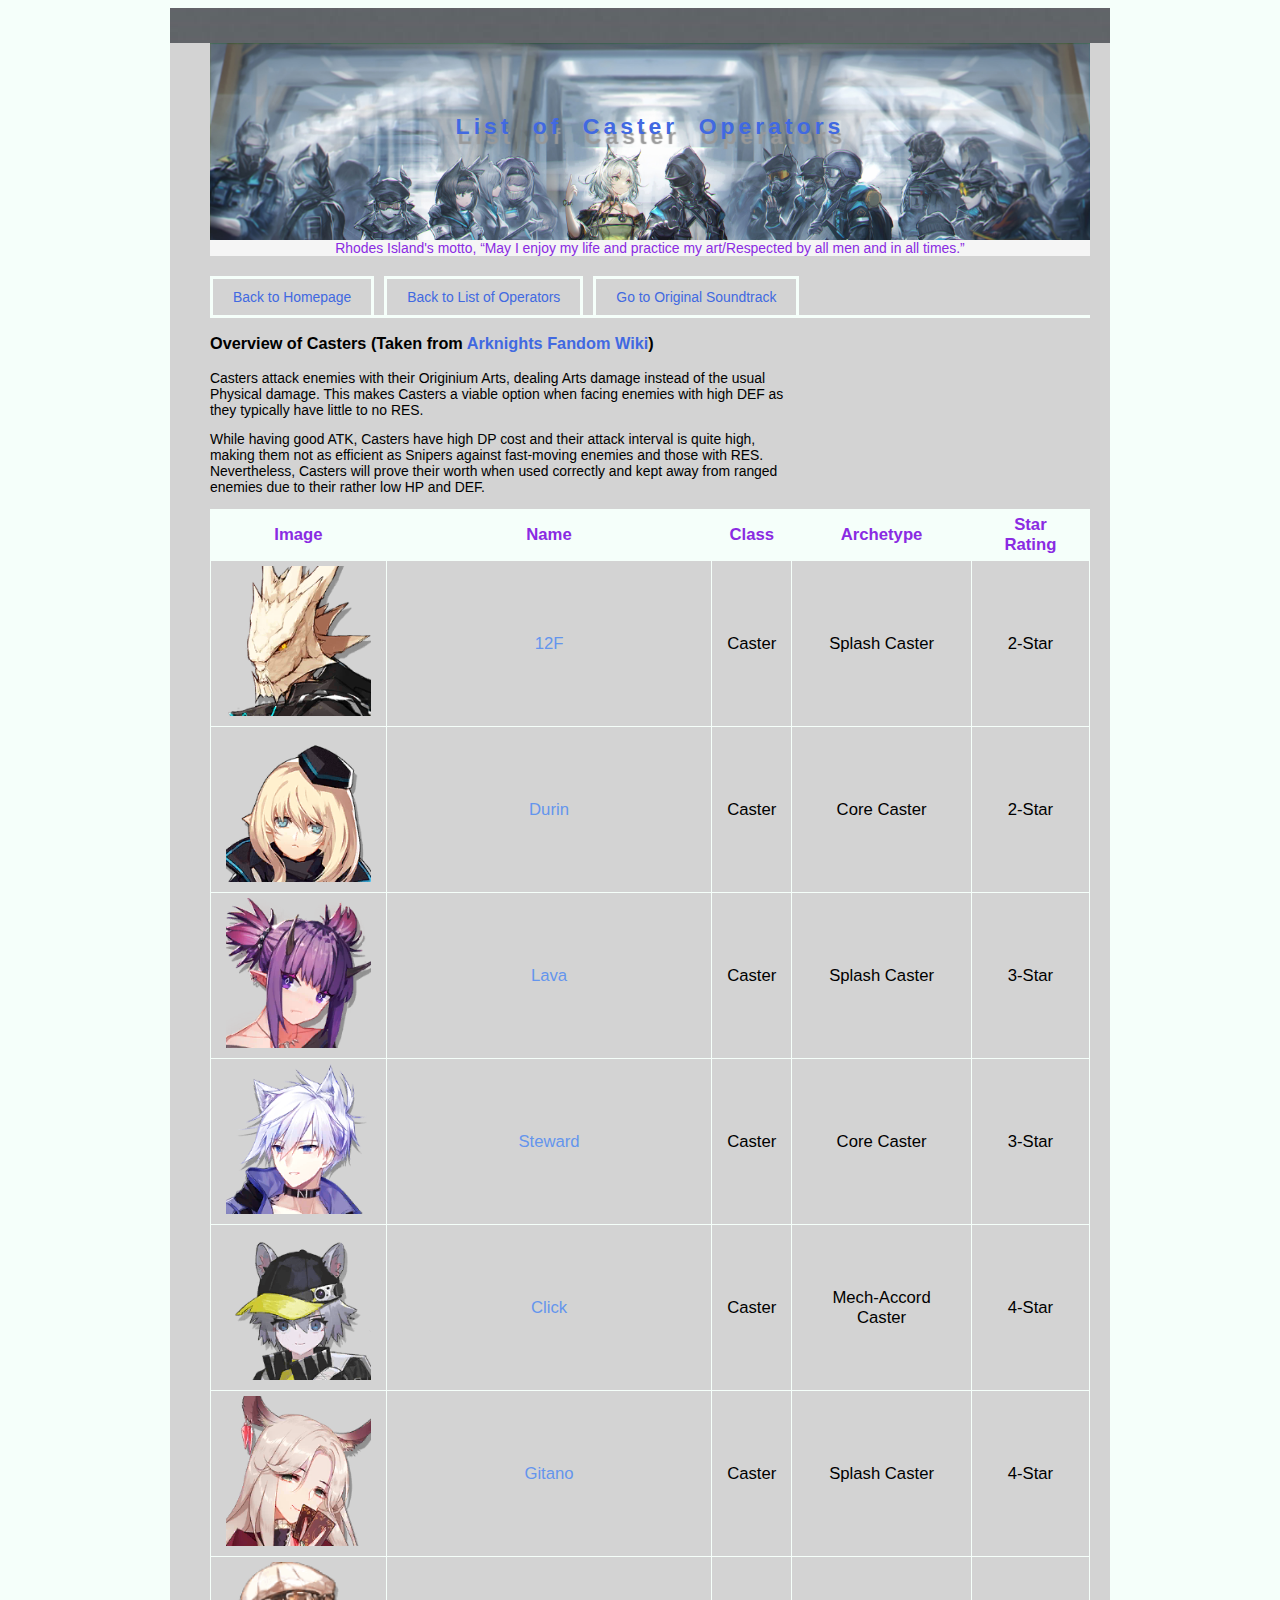
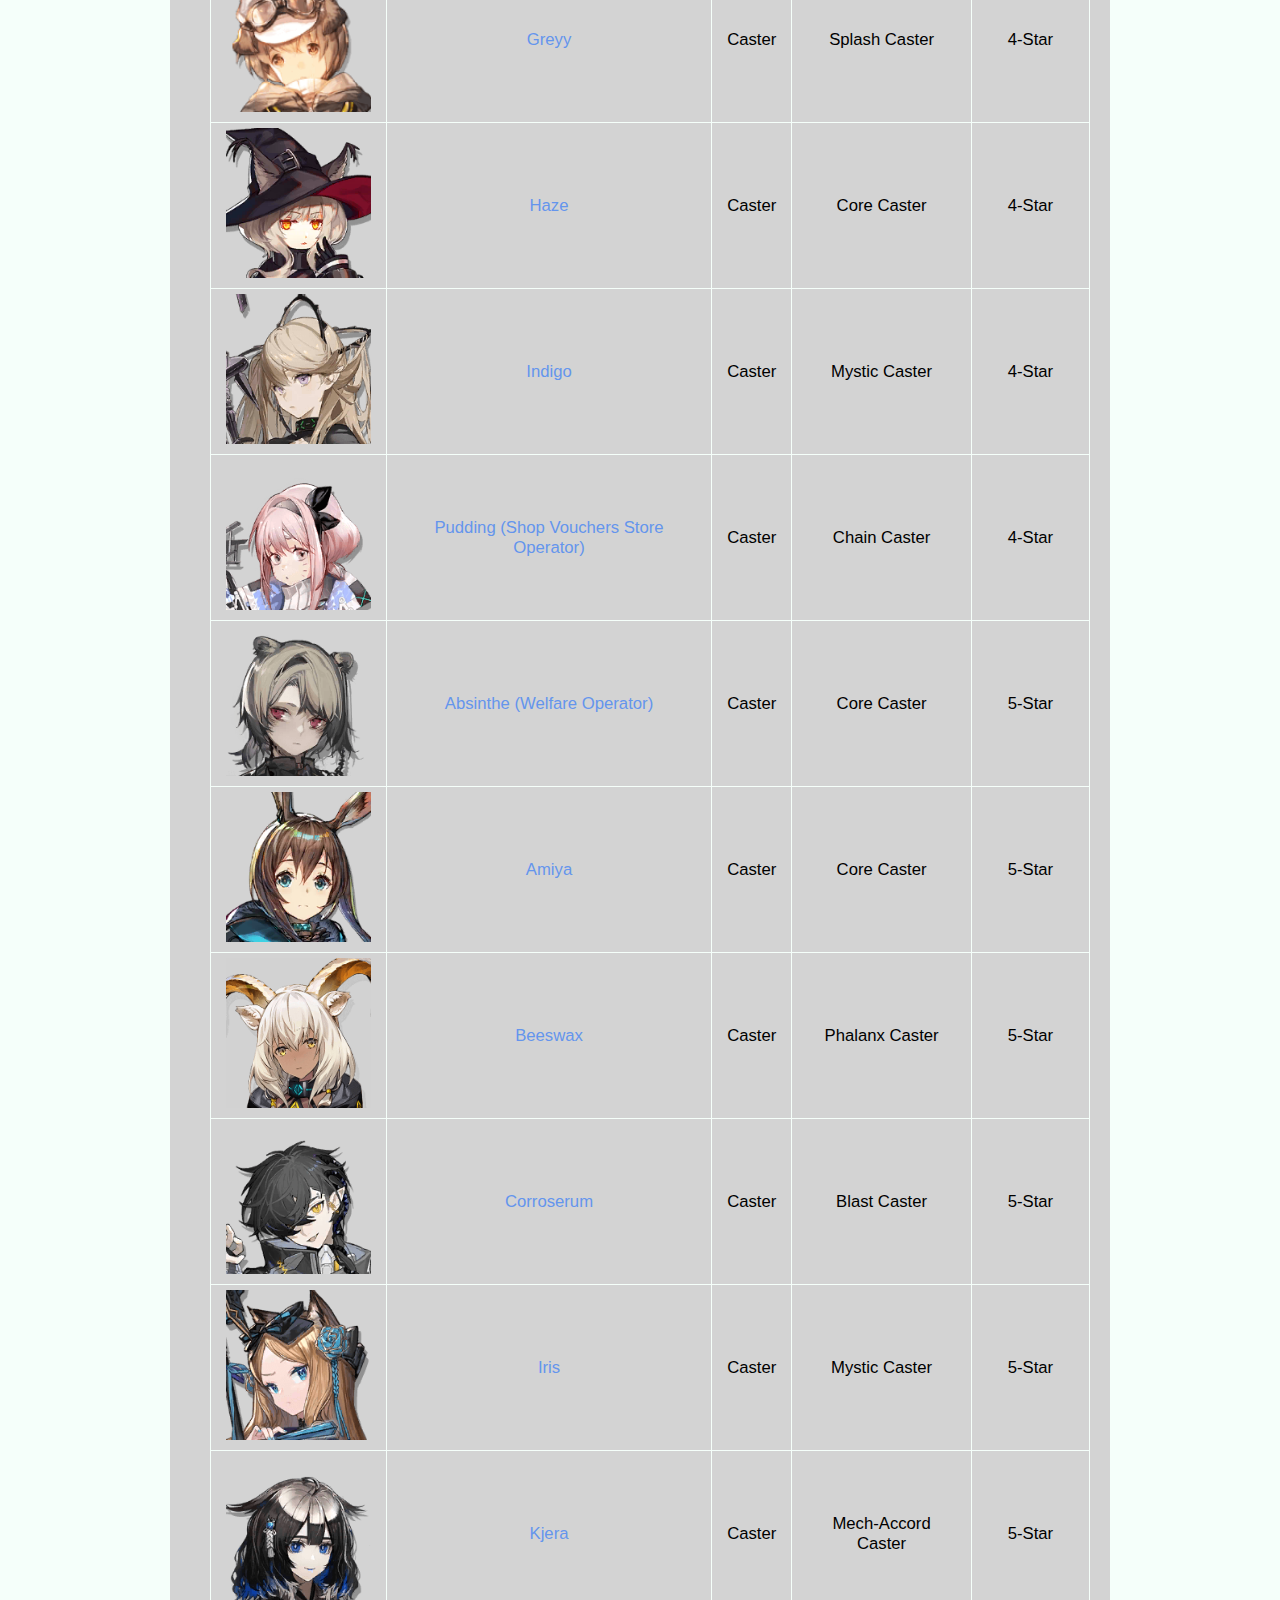
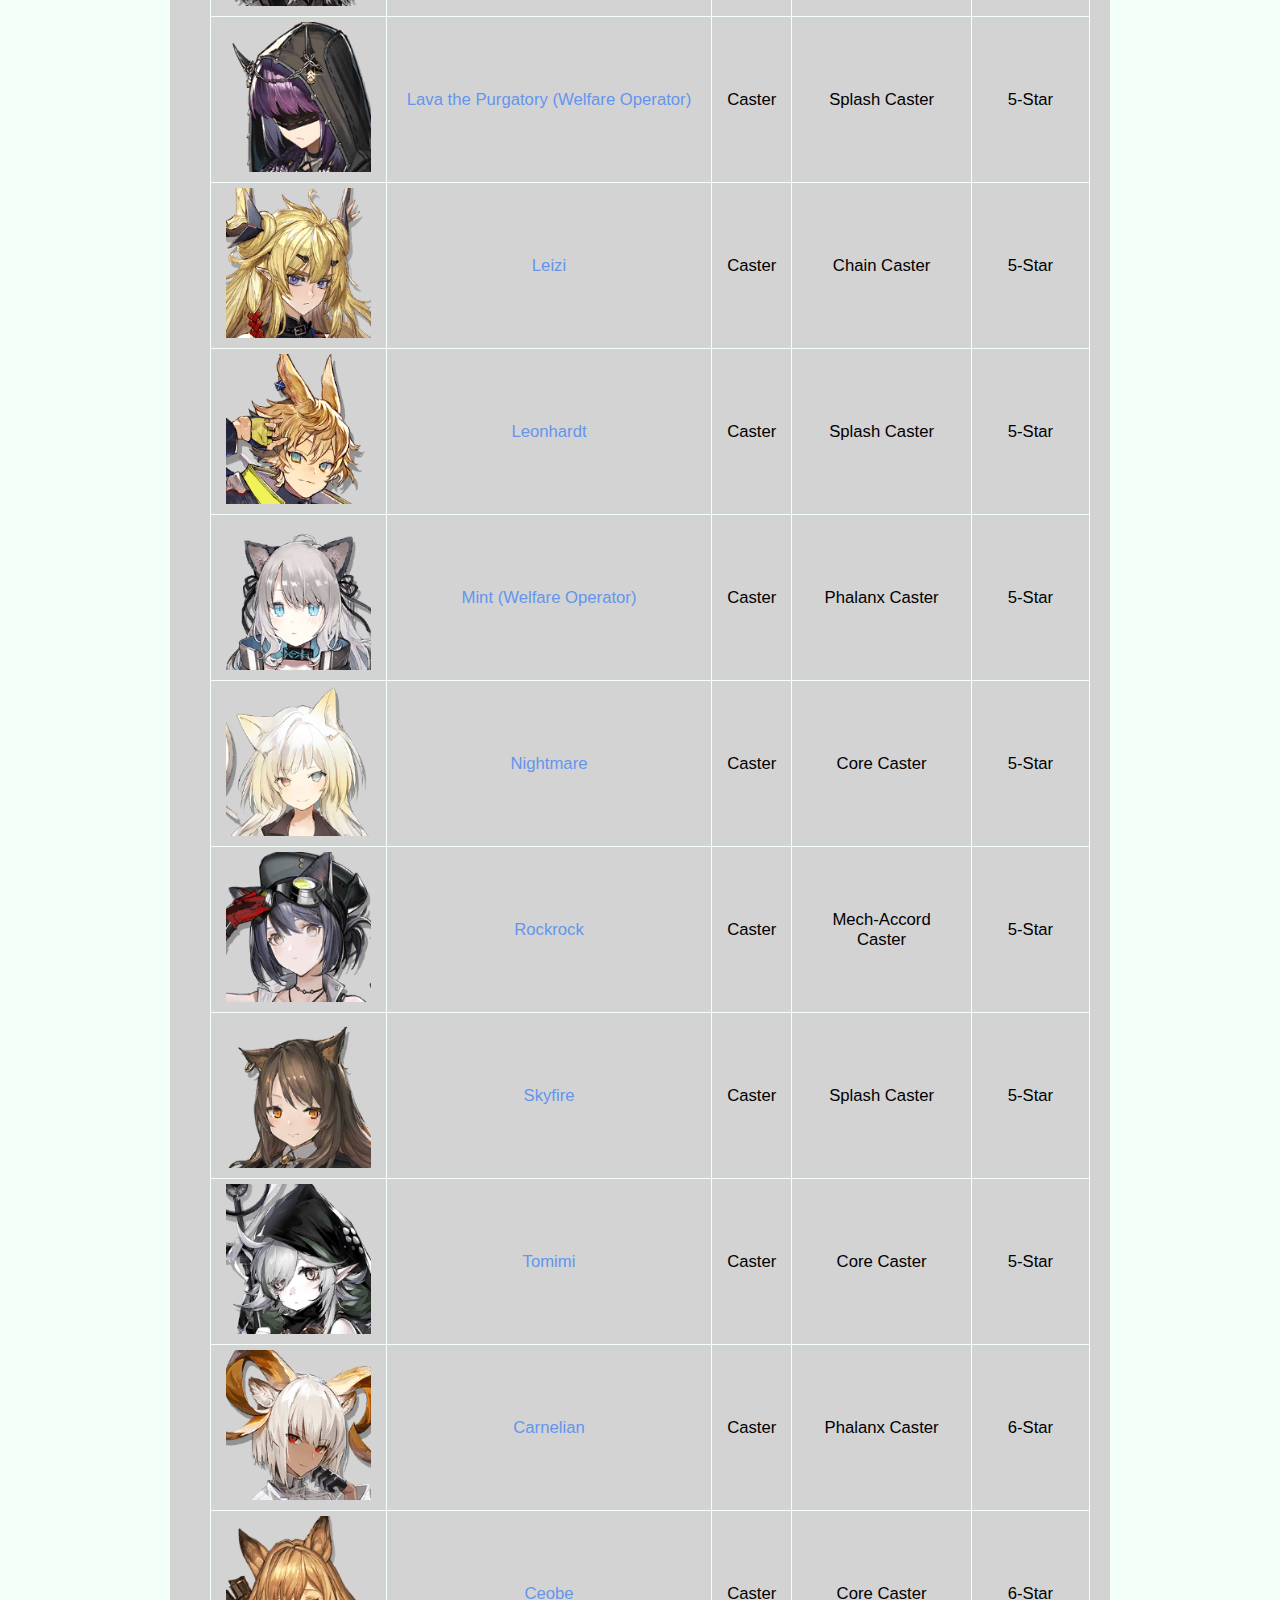
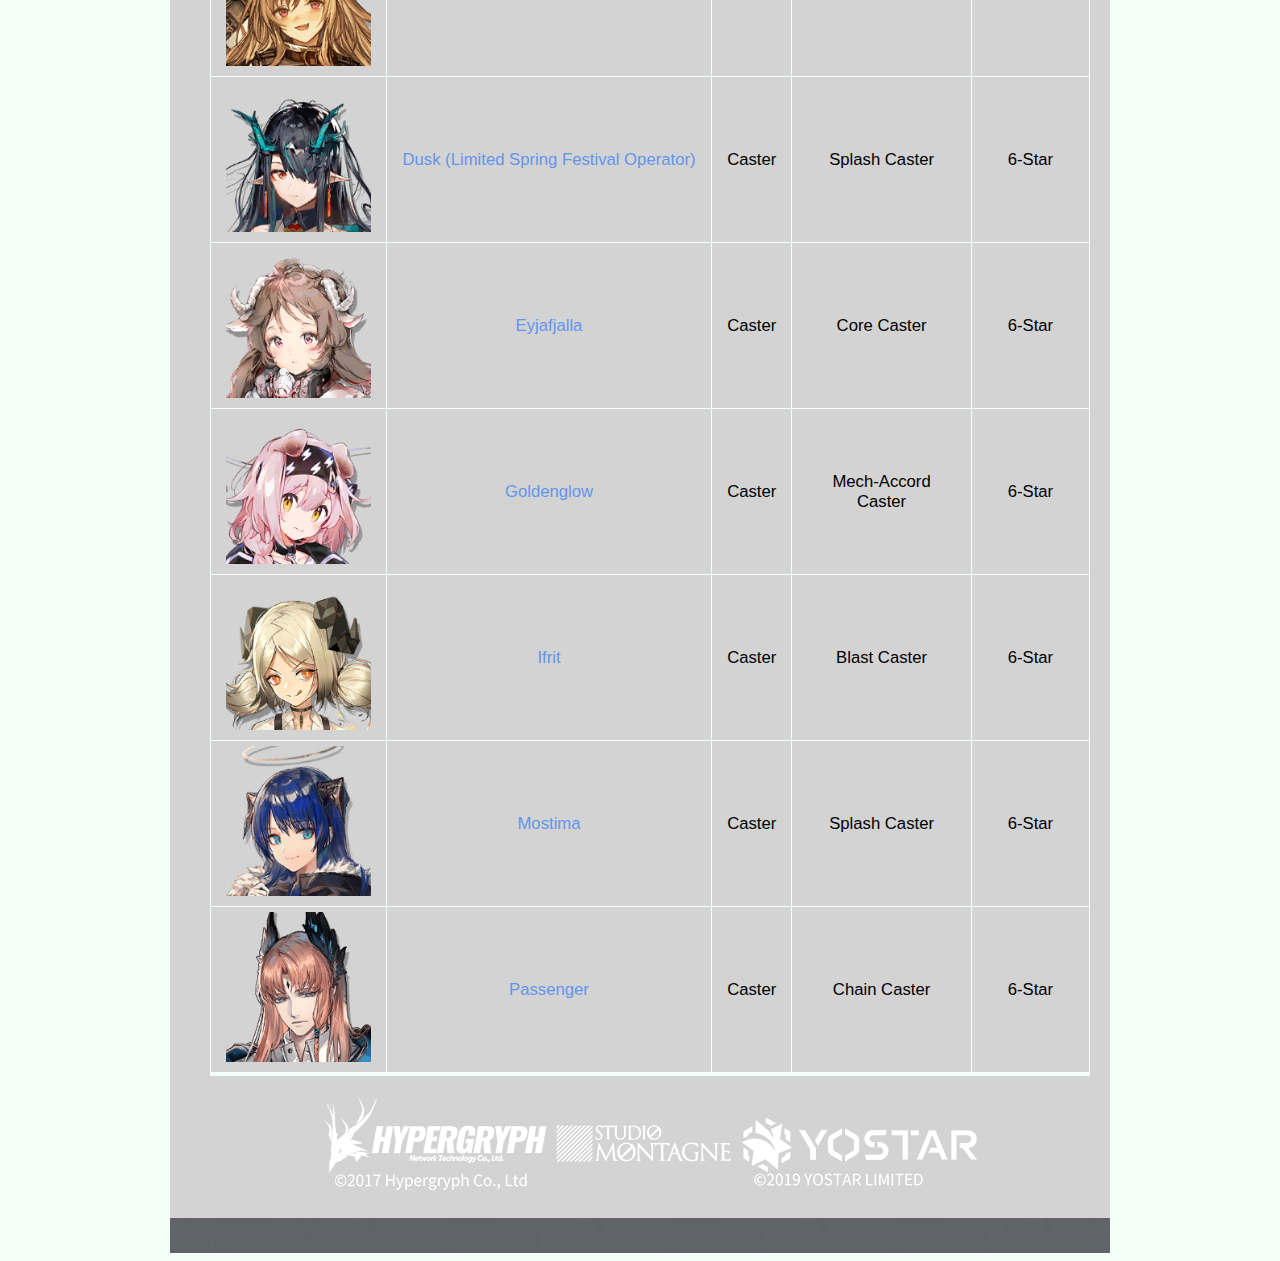
<file: Arknights (Casters).html>
<!DOCTYPE html>
<html>
    <head>
        <meta charset="utf-8">
        <meta name="viewport" content="width=device-width, initial-scale=1">
        <title>List of Caster Operators</title>
        <link rel="icon" href="Sanity.webp" type="image/x-icon">
        <link rel="stylesheet" href="Arknights.css">
    </head>
       
    <body>
<div class="container">
        <header>
            <div class="box1">
            <h1>List of Caster Operators</h1>
            <p>Rhodes Island's motto, “May I enjoy my life and practice my art/Respected by all men and in all times.”</p>
        </div>
        <nav class="site-nav">
            <ul>
                <li> <a href="index.html">Back to Homepage</a> </li>
                <li> <a href="Arknights (List of Operators).html">Back to List of Operators</a> </li> 
                <li> <a href="Arknights (Music).html">Go to Original Soundtrack</a> </li>
            </ul>
        </nav>
        </header>
    
        <div class="fix">
        </div>
    
        <div class="content-area">
            <div class="main-area">
        <h3>Overview of Casters (Taken from <a href="https://arknights.fandom.com/wiki/Caster?so=search#:~:text=Casters%20attack%20enemies,HP%20and%20DEF.">Arknights Fandom Wiki</a>)</h3>
        <p>Casters attack enemies with their Originium Arts, dealing Arts damage instead of the usual Physical damage. This makes 
            Casters a viable option when facing enemies with high DEF as they typically have little to no RES.</p>

        <p>While having good ATK, Casters have high DP cost and their attack interval is quite high, making them not as efficient as 
            Snipers against fast-moving enemies and those with RES. Nevertheless, Casters will prove their worth when used correctly 
            and kept away from ranged enemies due to their rather low HP and DEF.</p>
            </div>

        <table class="Operators">
            <thead>
                <tr>
                    <th>Image</th>
                    <th>Name</th>
                    <th>Class</th>
                    <th>Archetype</th>
                    <th>Star Rating</th>
                </tr>
            </thead>

            <tbody>
                <tr>
                    <td><img src="12F.webp"></td>
                    <td class="OPName"> <abbr title="This will take you to Gamepress' website">
                        <a href="https://gamepress.gg/arknights/operator/12f">12F</a></abbr></td>
                    <td>Caster</td>
                    <td>Splash Caster</td>
                    <td>2-Star</td>
                </tr>

                <tr>
                    <td><img src="Durin.webp"></td>
                    <td class="OPName"> <abbr title="This will take you to Gamepress' website">
                        <a href="https://gamepress.gg/arknights/operator/durin">Durin</a></abbr></td>
                    <td>Caster</td>
                    <td>Core Caster</td>
                    <td>2-Star</td>
                </tr>

                <tr>
                    <td><img src="Lava.webp"></td>
                    <td class="OPName"> <abbr title="This will take you to Gamepress' website">
                        <a href="https://gamepress.gg/arknights/operator/lava">Lava</a></abbr></td>
                    <td>Caster</td>
                    <td>Splash Caster</td>
                    <td>3-Star</td>
                </tr>

                <tr>
                    <td><img src="Steward.webp"></td>
                    <td class="OPName"> <abbr title="This will take you to Gamepress' website">
                        <a href="https://gamepress.gg/arknights/operator/steward">Steward</a></abbr></td>
                    <td>Caster</td>
                    <td>Core Caster</td>
                    <td>3-Star</td>
                </tr>

                <tr>
                    <td><img src="Click.webp"></td>
                    <td class="OPName"> <abbr title="This will take you to Gamepress' website">
                        <a href="https://gamepress.gg/arknights/operator/click">Click</a></abbr></td>
                    <td>Caster</td>
                    <td>Mech-Accord Caster</td>
                    <td>4-Star</td>
                </tr>

                <tr>
                    <td><img src="Gitano.webp"></td>
                    <td class="OPName"> <abbr title="This will take you to Gamepress' website">
                        <a href="https://gamepress.gg/arknights/operator/gitano">Gitano</a></abbr></td>
                    <td>Caster</td>
                    <td>Splash Caster</td>
                    <td>4-Star</td>
                </tr>

                <tr>
                    <td><img src="Greyy.png"></td>
                    <td class="OPName"> <abbr title="This will take you to Gamepress' website">
                        <a href="https://gamepress.gg/arknights/operator/greyy">Greyy</a></abbr></td>
                    <td>Caster</td>
                    <td>Splash Caster</td>
                    <td>4-Star</td>
                </tr>

                <tr>
                    <td><img src="Haze.webp"></td>
                    <td class="OPName"> <abbr title="This will take you to Gamepress' website">
                        <a href="https://gamepress.gg/arknights/operator/haze">Haze</a></abbr></td>
                    <td>Caster</td>
                    <td>Core Caster</td>
                    <td>4-Star</td>
                </tr>

                <tr>
                    <td><img src="Indigo.webp"></td>
                    <td class="OPName"> <abbr title="This will take you to Gamepress' website">
                        <a href="https://gamepress.gg/arknights/operator/indigo">Indigo</a></abbr></td>
                    <td>Caster</td>
                    <td>Mystic Caster</td>
                    <td>4-Star</td>
                </tr>

                <tr>
                    <td><img src="Pudding.webp"></td>
                    <td class="OPName"> <abbr title="This will take you to Gamepress' website">
                        <a href="https://gamepress.gg/arknights/operator/pudding">Pudding (Shop Vouchers Store Operator)</a></abbr></td>
                    <td>Caster</td>
                    <td>Chain Caster</td>
                    <td>4-Star</td>
                </tr>

                <tr>
                    <td><img src="Absinthe.webp"></td>
                    <td class="OPName"> <abbr title="This will take you to Gamepress' website">
                        <a href="https://gamepress.gg/arknights/operator/absinthe">Absinthe (Welfare Operator)</a></abbr></td>
                    <td>Caster</td>
                    <td>Core Caster</td>
                    <td>5-Star</td>
                </tr>

                <tr>
                    <td><img src="Amiya.webp"></td>
                    <td class="OPName"> <abbr title="This will take you to Gamepress' website">
                        <a href="https://gamepress.gg/arknights/operator/amiya">Amiya</a></abbr></td>
                    <td>Caster</td>
                    <td>Core Caster</td>
                    <td>5-Star</td>
                </tr>

                <tr>
                    <td><img src="Beeswax.webp"></td>
                    <td class="OPName"> <abbr title="This will take you to Gamepress' website">
                        <a href="https://gamepress.gg/arknights/operator/beeswax">Beeswax</a></abbr></td>
                    <td>Caster</td>
                    <td>Phalanx Caster</td>
                    <td>5-Star</td>
                </tr>

                <tr>
                    <td><img src="Corroserum.webp"></td>
                    <td class="OPName"> <abbr title="This will take you to Gamepress' website">
                        <a href="https://gamepress.gg/arknights/operator/corroserum">Corroserum</a></abbr></td>
                    <td>Caster</td>
                    <td>Blast Caster</td>
                    <td>5-Star</td>
                </tr>

                <tr>
                    <td><img src="Iris.webp"></td>
                    <td class="OPName"> <abbr title="This will take you to Gamepress' website">
                        <a href="https://gamepress.gg/arknights/operator/iris">Iris</a></abbr></td>
                    <td>Caster</td>
                    <td>Mystic Caster</td>
                    <td>5-Star</td>
                </tr>

                <tr>
                    <td><img src="Kjera.webp"></td>
                    <td class="OPName"> <abbr title="This will take you to Gamepress' website">
                        <a href="https://gamepress.gg/arknights/operator/kjera">Kjera</a></abbr></td>
                    <td>Caster</td>
                    <td>Mech-Accord Caster</td>
                    <td>5-Star</td>
                </tr>

                <tr>
                    <td><img src="Lava the Purgatory.webp"></td>
                    <td class="OPName"> <abbr title="This will take you to Gamepress' website">
                        <a href="https://gamepress.gg/arknights/operator/lava-purgatory">Lava the Purgatory (Welfare Operator)</a></abbr></td>
                    <td>Caster</td>
                    <td>Splash Caster</td>
                    <td>5-Star</td>
                </tr>

                <tr>
                    <td><img src="Leizi.webp"></td>
                    <td class="OPName"> <abbr title="This will take you to Gamepress' website">
                        <a href="https://gamepress.gg/arknights/operator/leizi">Leizi</a></abbr></td>
                    <td>Caster</td>
                    <td>Chain Caster</td>
                    <td>5-Star</td>
                </tr>

                <tr>
                    <td><img src="Leonhardt.webp"></td>
                    <td class="OPName"> <abbr title="This will take you to Gamepress' website">
                        <a href="https://gamepress.gg/arknights/operator/leonhardt">Leonhardt</a></abbr></td>
                    <td>Caster</td>
                    <td>Splash Caster</td>
                    <td>5-Star</td>
                </tr>

                <tr>
                    <td><img src="Mint.webp"></td>
                    <td class="OPName"> <abbr title="This will take you to Gamepress' website">
                        <a href="https://gamepress.gg/arknights/operator/mint">Mint (Welfare Operator)</a></abbr></td>
                    <td>Caster</td>
                    <td>Phalanx Caster</td>
                    <td>5-Star</td>
                </tr>

                <tr>
                    <td><img src="Nightmare.webp"></td>
                    <td class="OPName"> <abbr title="This will take you to Gamepress' website">
                        <a href="https://gamepress.gg/arknights/operator/nightmare">Nightmare</a></abbr></td>
                    <td>Caster</td>
                    <td>Core Caster</td>
                    <td>5-Star</td>
                </tr>

                <tr>
                    <td><img src="Rockrock.webp"></td>
                    <td class="OPName"> <abbr title="This will take you to Gamepress' website">
                        <a href="https://gamepress.gg/arknights/operator/rockrock">Rockrock</a></abbr></td>
                    <td>Caster</td>
                    <td>Mech-Accord Caster</td>
                    <td>5-Star</td>
                </tr>

                <tr>
                    <td><img src="Skyfire.webp"></td>
                    <td class="OPName"> <abbr title="This will take you to Gamepress' website">
                        <a href="https://gamepress.gg/arknights/operator/skyfire">Skyfire</a></abbr></td>
                    <td>Caster</td>
                    <td>Splash Caster</td>
                    <td>5-Star</td>
                </tr>

                <tr>
                    <td><img src="Tomimi.webp"></td>
                    <td class="OPName"> <abbr title="This will take you to Gamepress' website">
                        <a href="https://gamepress.gg/arknights/operator/tomimi">Tomimi</a></abbr></td>
                    <td>Caster</td>
                    <td>Core Caster</td>
                    <td>5-Star</td>
                </tr>

                <tr>
                    <td><img src="Carnelian.webp"></td>
                    <td class="OPName"> <abbr title="This will take you to Gamepress' website">
                        <a href="https://gamepress.gg/arknights/operator/carnelian">Carnelian</a></abbr></td>
                    <td>Caster</td>
                    <td>Phalanx Caster</td>
                    <td>6-Star</td>
                </tr>

                <tr>
                    <td><img src="Ceobe.webp"></td>
                    <td class="OPName"> <abbr title="This will take you to Gamepress' website">
                        <a href="https://gamepress.gg/arknights/operator/ceobe">Ceobe</a></abbr></td>
                    <td>Caster</td>
                    <td>Core Caster</td>
                    <td>6-Star</td>
                </tr>

                <tr>
                    <td><img src="Dusk.webp"></td>
                    <td class="OPName"> <abbr title="This will take you to Gamepress' website">
                        <a href="https://gamepress.gg/arknights/operator/dusk">Dusk (Limited Spring Festival Operator)</a></abbr></td>
                    <td>Caster</td>
                    <td>Splash Caster</td>
                    <td>6-Star</td>
                </tr>

                <tr>
                    <td><img src="Eyjafjalla.webp"></td>
                    <td class="OPName"> <abbr title="This will take you to Gamepress' website">
                        <a href="https://gamepress.gg/arknights/operator/eyjafjalla">Eyjafjalla</a></abbr></td>
                    <td>Caster</td>
                    <td>Core Caster</td>
                    <td>6-Star</td>
                </tr>

                <tr>
                    <td><img src="Goldenglow.webp"></td>
                    <td class="OPName"> <abbr title="This will take you to Gamepress' website">
                        <a href="https://gamepress.gg/arknights/operator/goldenglow">Goldenglow</a></abbr></td>
                    <td>Caster</td>
                    <td>Mech-Accord Caster</td>
                    <td>6-Star</td>
                </tr>

                <tr>
                    <td><img src="Ifrit.webp"></td>
                    <td class="OPName"> <abbr title="This will take you to Gamepress' website">
                        <a href="https://gamepress.gg/arknights/operator/ifrit">Ifrit</a></abbr></td>
                    <td>Caster</td>
                    <td>Blast Caster</td>
                    <td>6-Star</td>
                </tr>

                <tr>
                    <td><img src="Mostima.webp"></td>
                    <td class="OPName"> <abbr title="This will take you to Gamepress' website">
                        <a href="https://gamepress.gg/arknights/operator/mostima">Mostima</a></abbr></td>
                    <td>Caster</td>
                    <td>Splash Caster</td>
                    <td>6-Star</td>
                </tr>

                <tr>
                    <td><img src="Passenger.webp"></td>
                    <td class="OPName"> <abbr title="This will take you to Gamepress' website">
                        <a href="https://gamepress.gg/arknights/operator/passenger">Passenger</a></abbr></td>
                    <td>Caster</td>
                    <td>Chain Caster</td>
                    <td>6-Star</td>
                </tr>
            </tbody>   
        </table>
        </div>
    
    <footer>
        <img src="Copyright Image.png" alt="Copyright Image">
    </footer>

</div>     
    </body>
</html>
</file>
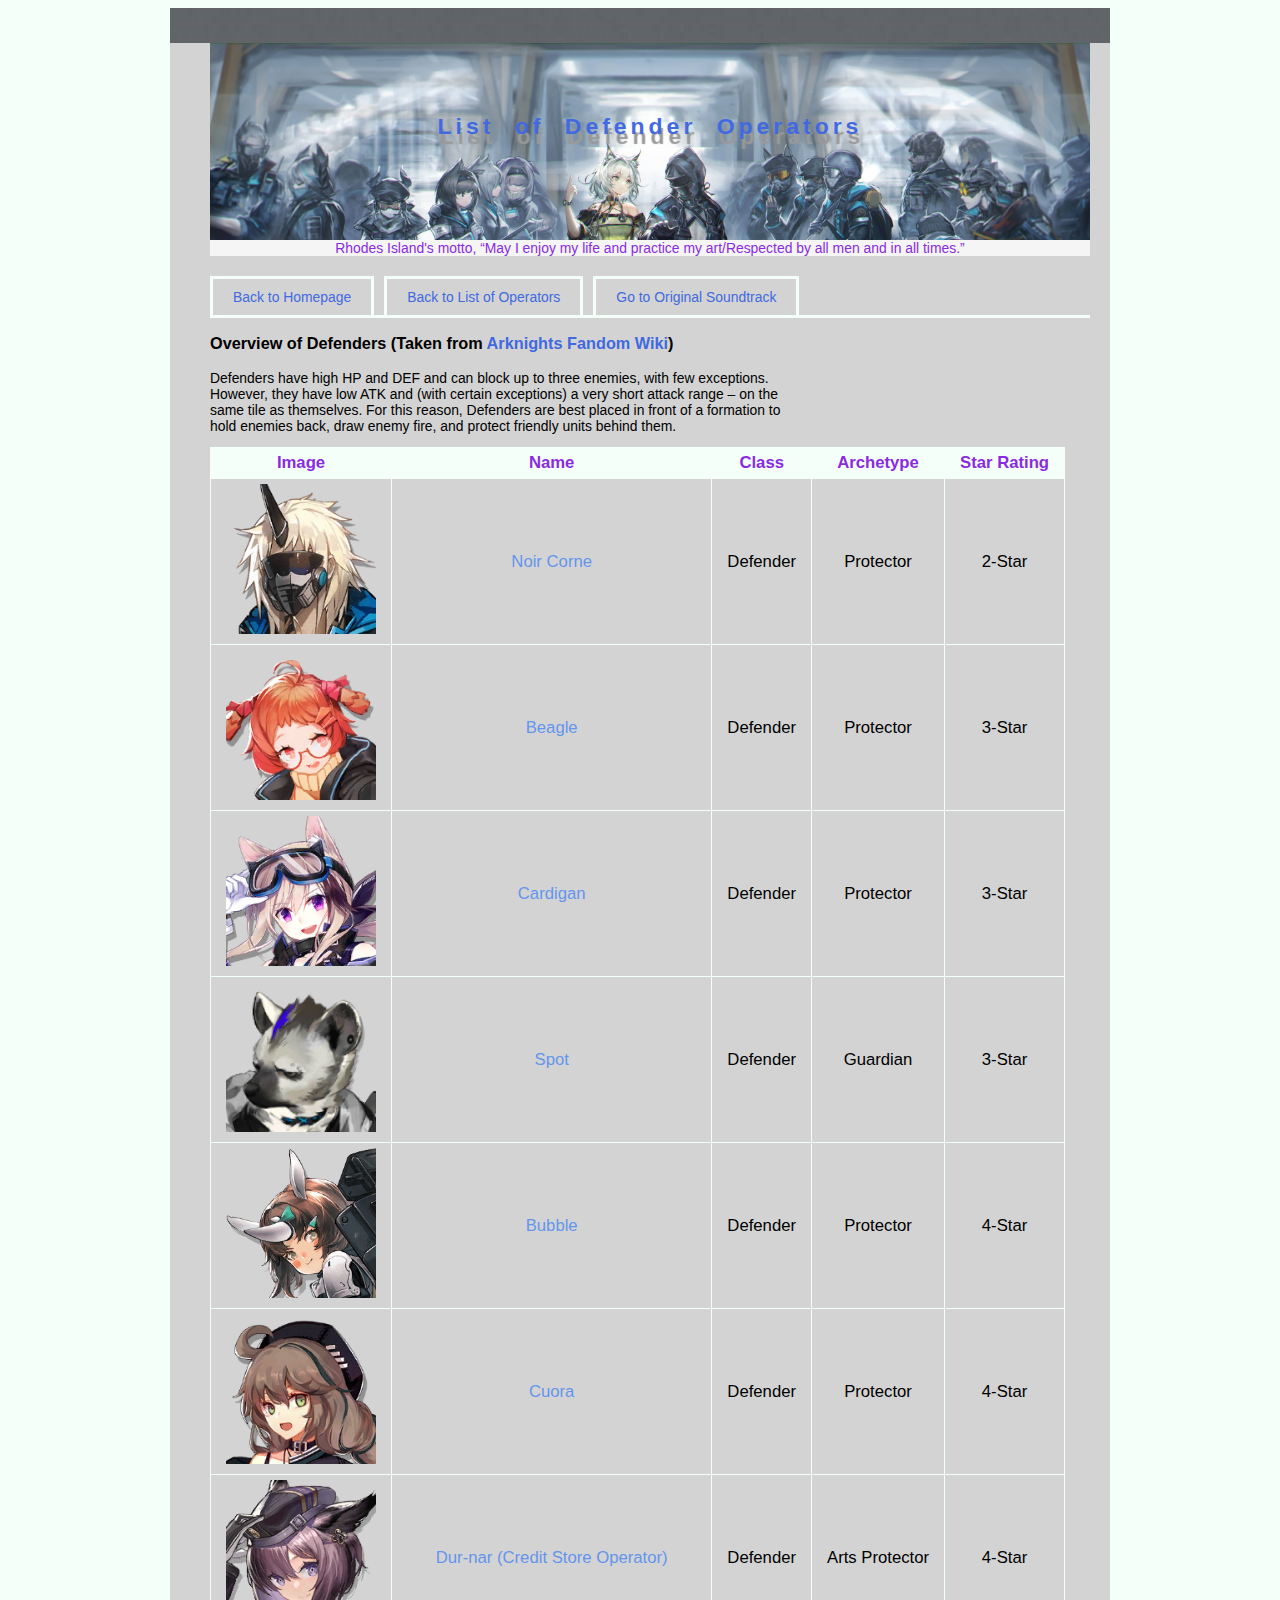
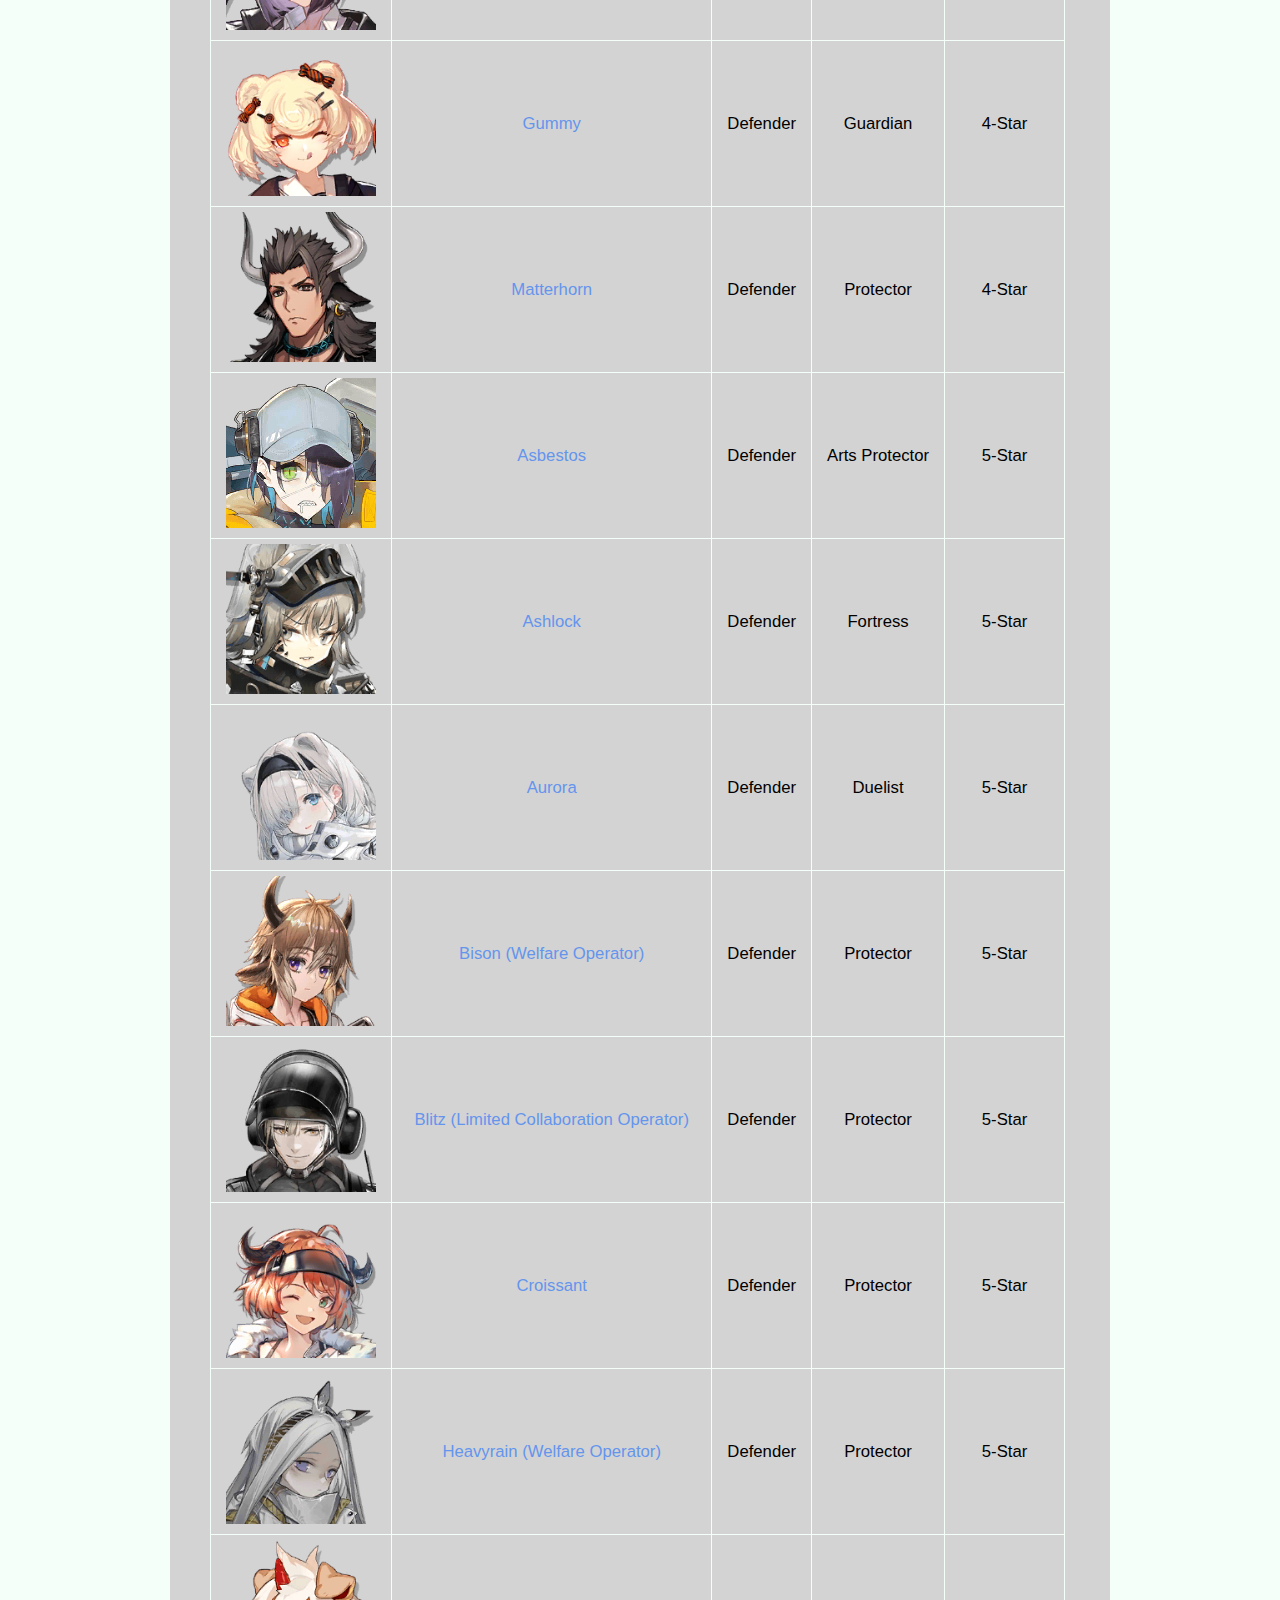
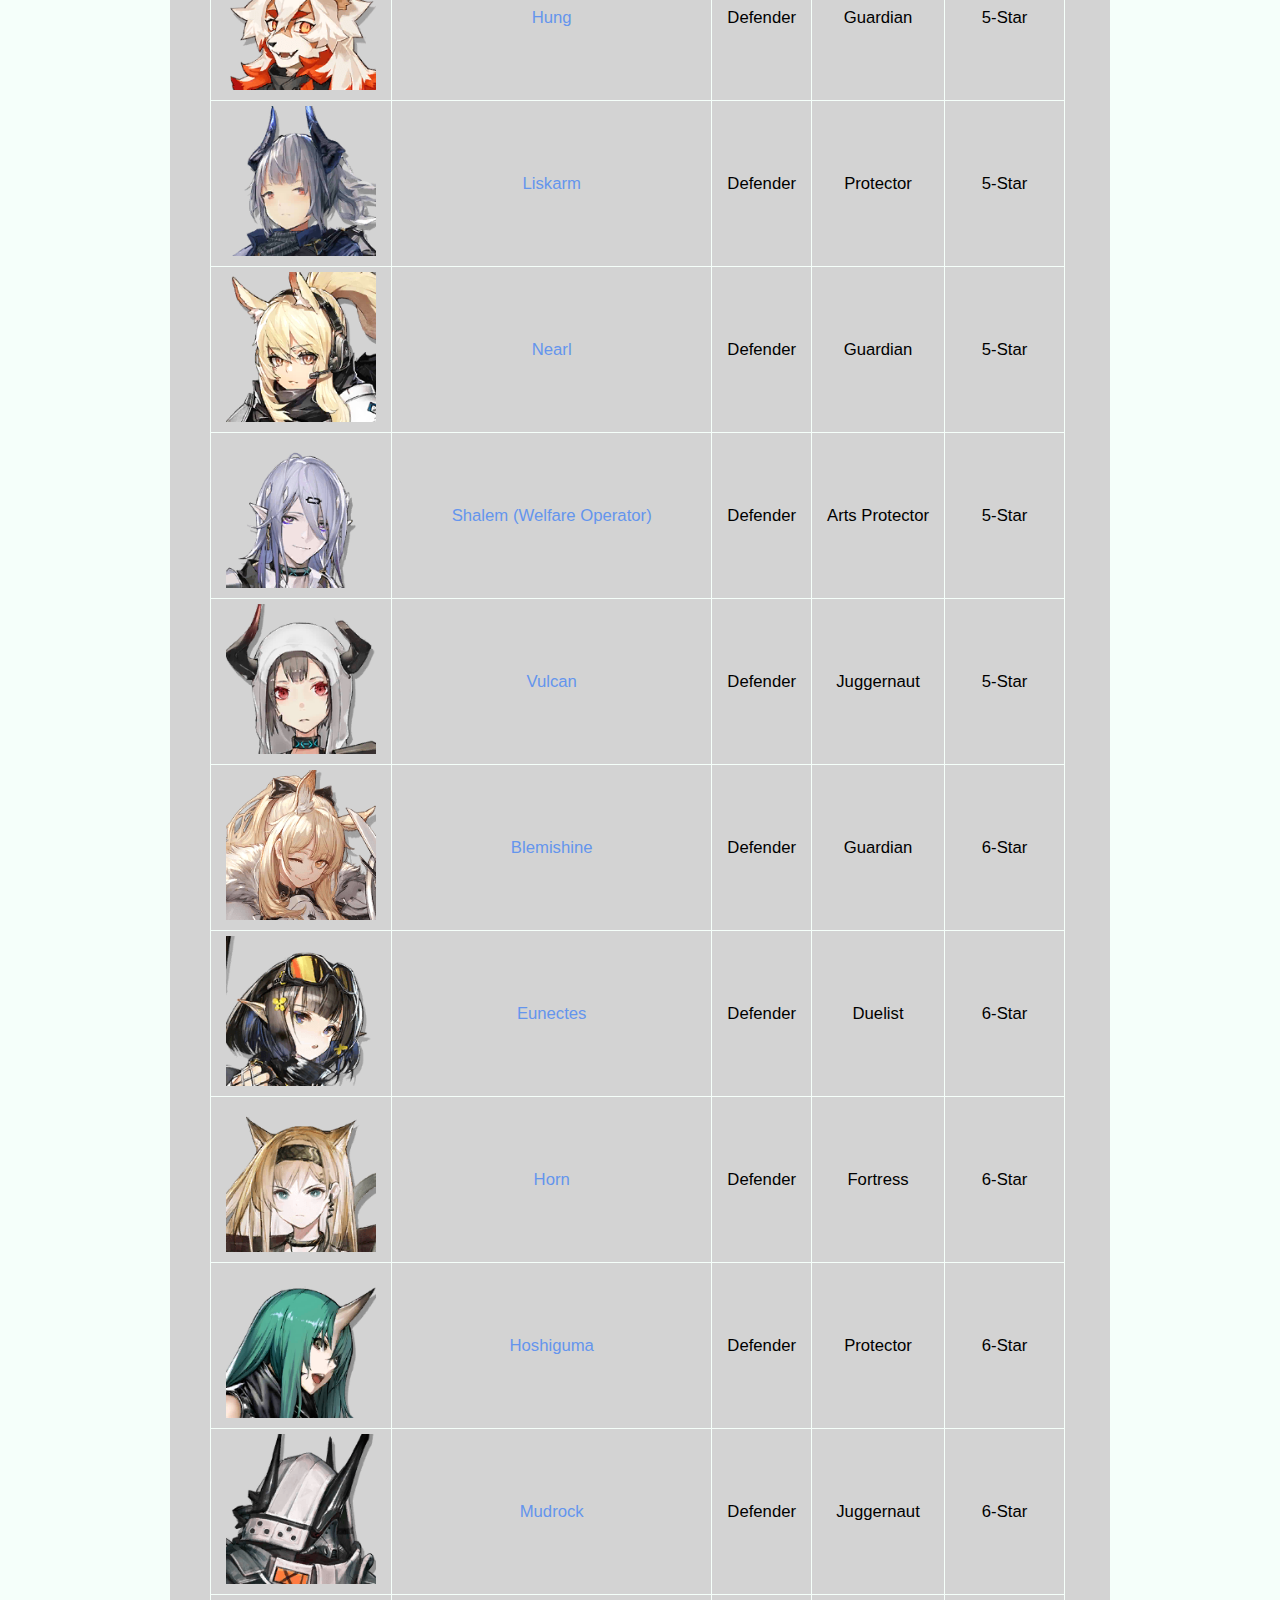
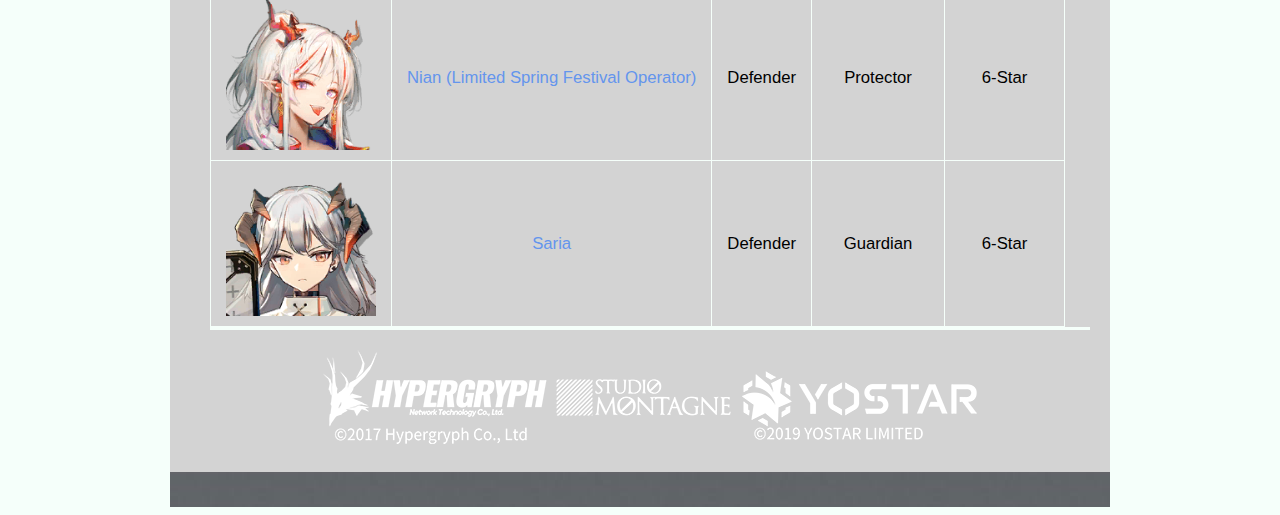
<file: Arknights (Defenders).html>
<!DOCTYPE html>
<html>
    <head>
        <meta charset="utf-8">
        <meta name="viewport" content="width=device-width, initial-scale=1">
        <title>List of Defender Operators</title>
        <link rel="icon" href="Sanity.webp" type="image/x-icon">
        <link rel="stylesheet" href="Arknights.css">
    </head>
       
    <body>
<div class="container">
        <header>
            <div class="box1">
            <h1>List of Defender Operators</h1>
            <p>Rhodes Island's motto, “May I enjoy my life and practice my art/Respected by all men and in all times.”</p>
        </div>
        <nav class="site-nav">
            <ul>
                <li> <a href="index.html">Back to Homepage</a> </li>
                <li> <a href="Arknights (List of Operators).html">Back to List of Operators</a> </li> 
                <li> <a href="Arknights (Music).html">Go to Original Soundtrack</a> </li>
            </ul>
        </nav>
        </header>
    
        <div class="fix">
        </div>
    
        <div class="content-area">
            <div class="main-area">
        <h3>Overview of Defenders (Taken from <a href="https://arknights.fandom.com/wiki/Defender?so=search#:~:text=Defenders%20have%20high,units%20behind%20them.">Arknights Fandom Wiki</a>)</h3>
        <p>Defenders have high HP and DEF and can block up to three enemies, with few exceptions. However, they have low ATK and 
            (with certain exceptions) a very short attack range – on the same tile as themselves. For this reason, Defenders are 
            best placed in front of a formation to hold enemies back, draw enemy fire, and protect friendly units behind them.</p>
            </div>

        <table class="Operators">
            <thead>
                <tr>
                    <th>Image</th>
                    <th>Name</th>
                    <th>Class</th>
                    <th>Archetype</th>
                    <th>Star Rating</th>
                </tr>
            </thead>

            <tbody>
                <tr>
                    <td><img src="Noir Corne.webp"></td>
                    <td class="OPName"> <abbr title="This will take you to Gamepress' website">
                        <a href="https://gamepress.gg/arknights/operator/noir-corne">Noir Corne</a></abbr></td>
                    <td>Defender</td>
                    <td>Protector</td>
                    <td>2-Star</td>
                </tr>

                <tr>
                    <td><img src="Beagle.webp"></td>
                    <td class="OPName"> <abbr title="This will take you to Gamepress' website">
                        <a href="https://gamepress.gg/arknights/operator/beagle">Beagle</a></abbr></td>
                    <td>Defender</td>
                    <td>Protector</td>
                    <td>3-Star</td>
                </tr>

                <tr>
                    <td><img src="Cardigan.webp"></td>
                    <td class="OPName"> <abbr title="This will take you to Gamepress' website">
                        <a href="https://gamepress.gg/arknights/operator/cardigan">Cardigan</a></abbr></td>
                    <td>Defender</td>
                    <td>Protector</td>
                    <td>3-Star</td>
                </tr>

                <tr>
                    <td><img src="Spot.png"></td>
                    <td class="OPName"> <abbr title="This will take you to Gamepress' website">
                        <a href="https://gamepress.gg/arknights/operator/spot">Spot</a></abbr></td>
                    <td>Defender</td>
                    <td>Guardian</td>
                    <td>3-Star</td>
                </tr>

                <tr>
                    <td><img src="Bubble.webp"></td>
                    <td class="OPName"> <abbr title="This will take you to Gamepress' website">
                        <a href="https://gamepress.gg/arknights/operator/bubble">Bubble</a></abbr></td>
                    <td>Defender</td>
                    <td>Protector</td>
                    <td>4-Star</td>
                </tr>

                <tr>
                    <td><img src="Cuora.webp"></td>
                    <td class="OPName"> <abbr title="This will take you to Gamepress' website">
                        <a href="https://gamepress.gg/arknights/operator/cuora">Cuora</a></abbr></td>
                    <td>Defender</td>
                    <td>Protector</td>
                    <td>4-Star</td>
                </tr>

                <tr>
                    <td><img src="Dur-nar.webp"></td>
                    <td class="OPName"> <abbr title="This will take you to Gamepress' website">
                        <a href="https://gamepress.gg/arknights/operator/dur-nar">Dur-nar (Credit Store Operator)</a></abbr></td>
                    <td>Defender</td>
                    <td>Arts Protector</td>
                    <td>4-Star</td>
                </tr>

                <tr>
                    <td><img src="Gummy.webp"></td>
                    <td class="OPName"> <abbr title="This will take you to Gamepress' website">
                        <a href="https://gamepress.gg/arknights/operator/gummy">Gummy</a></abbr></td>
                    <td>Defender</td>
                    <td>Guardian</td>
                    <td>4-Star</td>
                </tr>

                <tr>
                    <td><img src="Matterhorn.webp"></td>
                    <td class="OPName"> <abbr title="This will take you to Gamepress' website">
                        <a href="https://gamepress.gg/arknights/operator/matterhorn">Matterhorn</a></abbr></td>
                    <td>Defender</td>
                    <td>Protector</td>
                    <td>4-Star</td>
                </tr>

                <tr>
                    <td><img src="Asbestos.webp"></td>
                    <td class="OPName"> <abbr title="This will take you to Gamepress' website">
                        <a href="https://gamepress.gg/arknights/operator/asbestos">Asbestos</a></abbr></td>
                    <td>Defender</td>
                    <td>Arts Protector</td>
                    <td>5-Star</td>
                </tr>

                <tr>
                    <td><img src="Ashlock.webp"></td>
                    <td class="OPName"> <abbr title="This will take you to Gamepress' website">
                        <a href="https://gamepress.gg/arknights/operator/ashlock">Ashlock</a></abbr></td>
                    <td>Defender</td>
                    <td>Fortress</td>
                    <td>5-Star</td>
                </tr>

                <tr>
                    <td><img src="Aurora.webp"></td>
                    <td class="OPName"> <abbr title="This will take you to Gamepress' website">
                        <a href="https://gamepress.gg/arknights/operator/aurora">Aurora</a></abbr></td>
                    <td>Defender</td>
                    <td>Duelist</td>
                    <td>5-Star</td>
                </tr>

                <tr>
                    <td><img src="Bison.webp"></td>
                    <td class="OPName"> <abbr title="This will take you to Gamepress' website">
                        <a href="https://gamepress.gg/arknights/operator/bison">Bison (Welfare Operator)</a></abbr></td>
                    <td>Defender</td>
                    <td>Protector</td>
                    <td>5-Star</td>
                </tr>

                <tr>
                    <td><img src="Blitz.webp"></td>
                    <td class="OPName"> <abbr title="This will take you to Gamepress' website">
                        <a href="https://gamepress.gg/arknights/operator/blitz">Blitz (Limited Collaboration Operator)</a></abbr></td>
                    <td>Defender</td>
                    <td>Protector</td>
                    <td>5-Star</td>
                </tr>

                <tr>
                    <td><img src="Croissant.webp"></td>
                    <td class="OPName"> <abbr title="This will take you to Gamepress' website">
                        <a href="https://gamepress.gg/arknights/operator/croissant">Croissant</a></abbr></td>
                    <td>Defender</td>
                    <td>Protector</td>
                    <td>5-Star</td>
                </tr>

                <tr>
                    <td><img src="Heavyrain.webp"></td>
                    <td class="OPName"> <abbr title="This will take you to Gamepress' website">
                        <a href="https://gamepress.gg/arknights/operator/heavyrain">Heavyrain (Welfare Operator)</a></abbr></td>
                    <td>Defender</td>
                    <td>Protector</td>
                    <td>5-Star</td>
                </tr>

                <tr>
                    <td><img src="Hung.webp"></td>
                    <td class="OPName"> <abbr title="This will take you to Gamepress' website">
                        <a href="https://gamepress.gg/arknights/operator/hung">Hung</a></abbr></td>
                    <td>Defender</td>
                    <td>Guardian</td>
                    <td>5-Star</td>
                </tr>

                <tr>
                    <td><img src="Liskarm.webp"></td>
                    <td class="OPName"> <abbr title="This will take you to Gamepress' website">
                        <a href="https://gamepress.gg/arknights/operator/liskarm">Liskarm</a></abbr></td>
                    <td>Defender</td>
                    <td>Protector</td>
                    <td>5-Star</td>
                </tr>

                <tr>
                    <td><img src="Nearl.webp"></td>
                    <td class="OPName"> <abbr title="This will take you to Gamepress' website">
                        <a href="https://gamepress.gg/arknights/operator/nearl">Nearl</a></abbr></td>
                    <td>Defender</td>
                    <td>Guardian</td>
                    <td>5-Star</td>
                </tr>

                <tr>
                    <td><img src="Shalem.webp"></td>
                    <td class="OPName"> <abbr title="This will take you to Gamepress' website">
                        <a href="https://gamepress.gg/arknights/operator/shalem">Shalem (Welfare Operator)</a></abbr></td>
                    <td>Defender</td>
                    <td>Arts Protector</td>
                    <td>5-Star</td>
                </tr>

                <tr>
                    <td><img src="Vulcan.webp"></td>
                    <td class="OPName"> <abbr title="This will take you to Gamepress' website">
                        <a href="https://gamepress.gg/arknights/operator/vulcan">Vulcan</a></abbr></td>
                    <td>Defender</td>
                    <td>Juggernaut</td>
                    <td>5-Star</td>
                </tr>

                <tr>
                    <td><img src="Blemishine.webp"></td>
                    <td class="OPName"> <abbr title="This will take you to Gamepress' website">
                        <a href="https://gamepress.gg/arknights/operator/blemishine">Blemishine</a></abbr></td>
                    <td>Defender</td>
                    <td>Guardian</td>
                    <td>6-Star</td>
                </tr>

                <tr>
                    <td><img src="Eunectes.webp"></td>
                    <td class="OPName"> <abbr title="This will take you to Gamepress' website">
                        <a href="https://gamepress.gg/arknights/operator/eunectes">Eunectes</a></abbr></td>
                    <td>Defender</td>
                    <td>Duelist</td>
                    <td>6-Star</td>
                </tr>

                <tr>
                    <td><img src="Horn.webp"></td>
                    <td class="OPName"> <abbr title="This will take you to Gamepress' website">
                        <a href="https://gamepress.gg/arknights/operator/horn">Horn</a></abbr></td>
                    <td>Defender</td>
                    <td>Fortress</td>
                    <td>6-Star</td>
                </tr>

                <tr>
                    <td><img src="Hoshiguma.webp"></td>
                    <td class="OPName"> <abbr title="This will take you to Gamepress' website">
                        <a href="https://gamepress.gg/arknights/operator/hoshiguma">Hoshiguma</a></abbr></td>
                    <td>Defender</td>
                    <td>Protector</td>
                    <td>6-Star</td>
                </tr>

                <tr>
                    <td><img src="Mudrock.png"></td>
                    <td class="OPName"> <abbr title="This will take you to Gamepress' website">
                        <a href="https://gamepress.gg/arknights/operator/mudrock">Mudrock</a></abbr></td>
                    <td>Defender</td>
                    <td>Juggernaut</td>
                    <td>6-Star</td>
                </tr>

                <tr>
                    <td><img src="Nian.webp"></td>
                    <td class="OPName"> <abbr title="This will take you to Gamepress' website">
                        <a href="https://gamepress.gg/arknights/operator/nian">Nian (Limited Spring Festival Operator)</a></abbr></td>
                    <td>Defender</td>
                    <td>Protector</td>
                    <td>6-Star</td>
                </tr>

                <tr>
                    <td><img src="Saria.webp"></td>
                    <td class="OPName"> <abbr title="This will take you to Gamepress' website">
                        <a href="https://gamepress.gg/arknights/operator/saria">Saria</a></abbr></td>
                    <td>Defender</td>
                    <td>Guardian</td>
                    <td>6-Star</td>
                </tr>
            </tbody>
        </table>
        </div>
    
    <footer>
        <img src="Copyright Image.png" alt="Copyright Image">
    </footer>

</div>     
    </body>
</html>
</file>
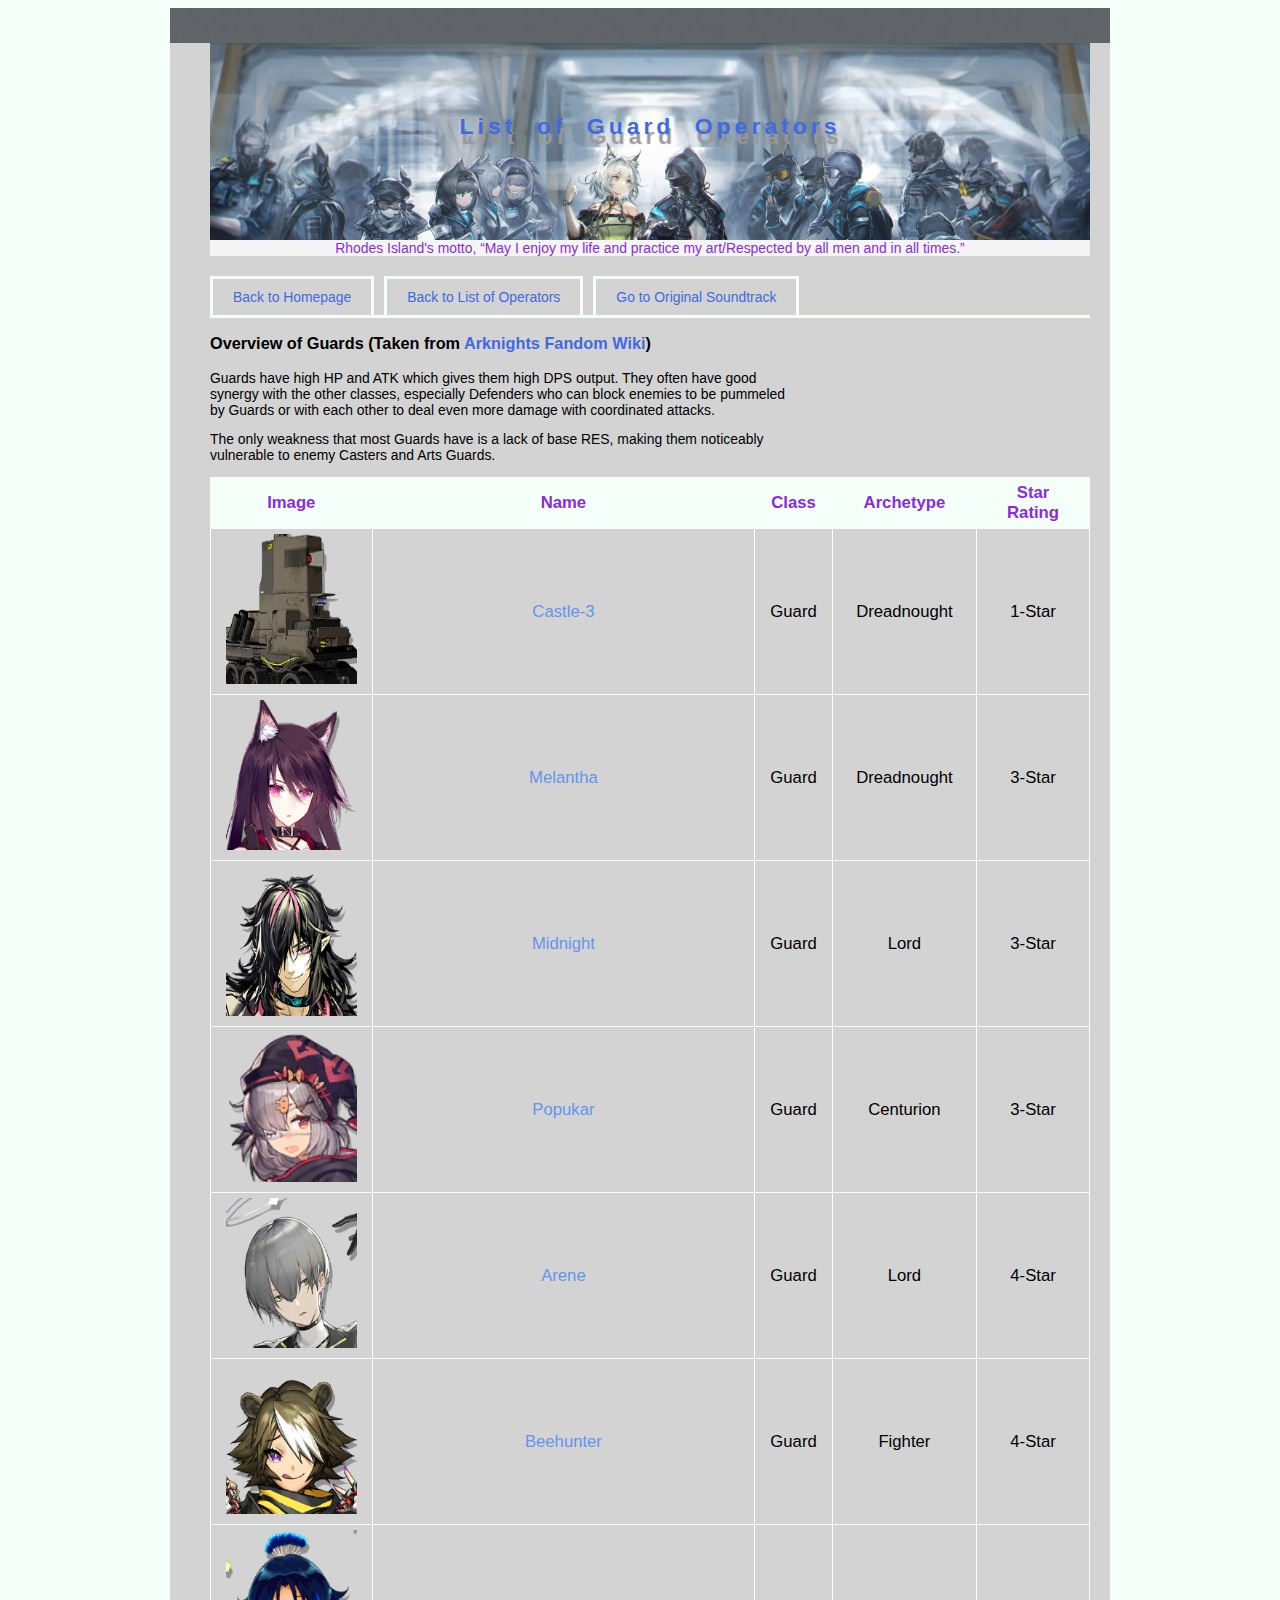
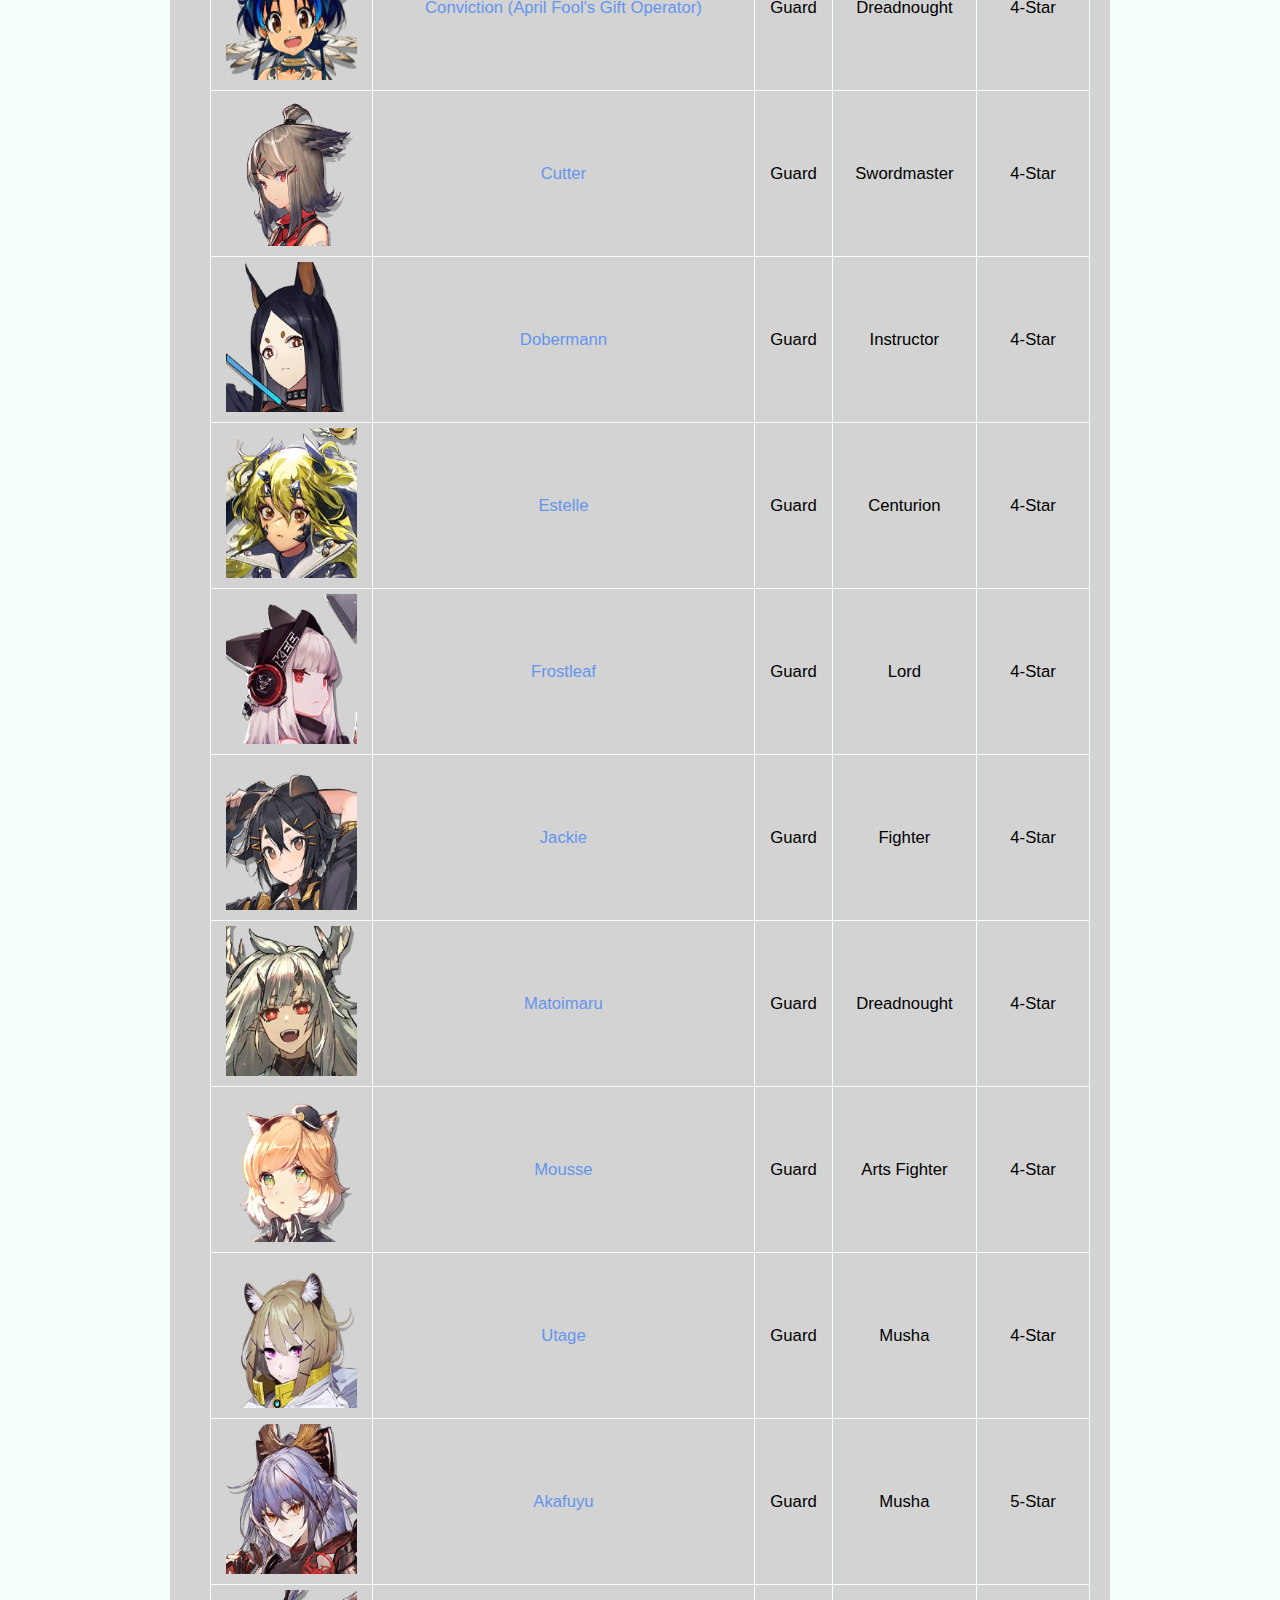
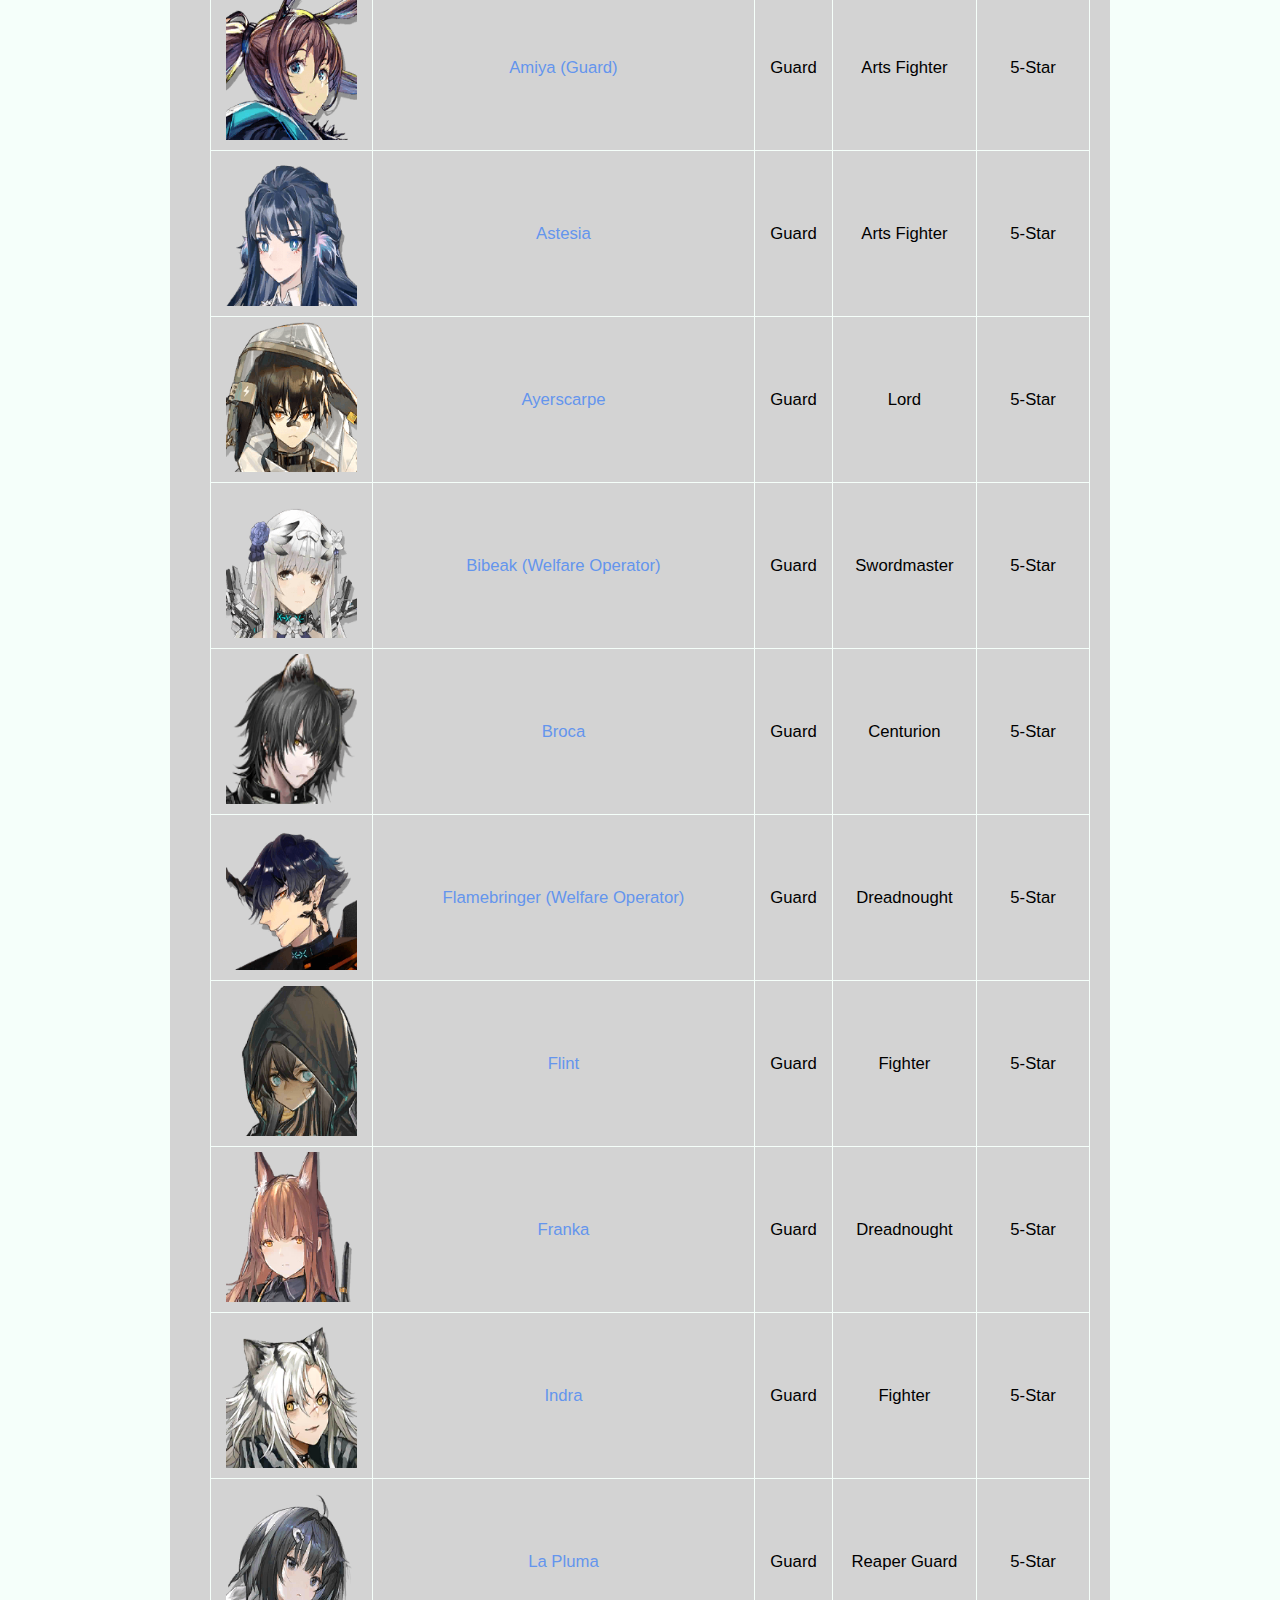
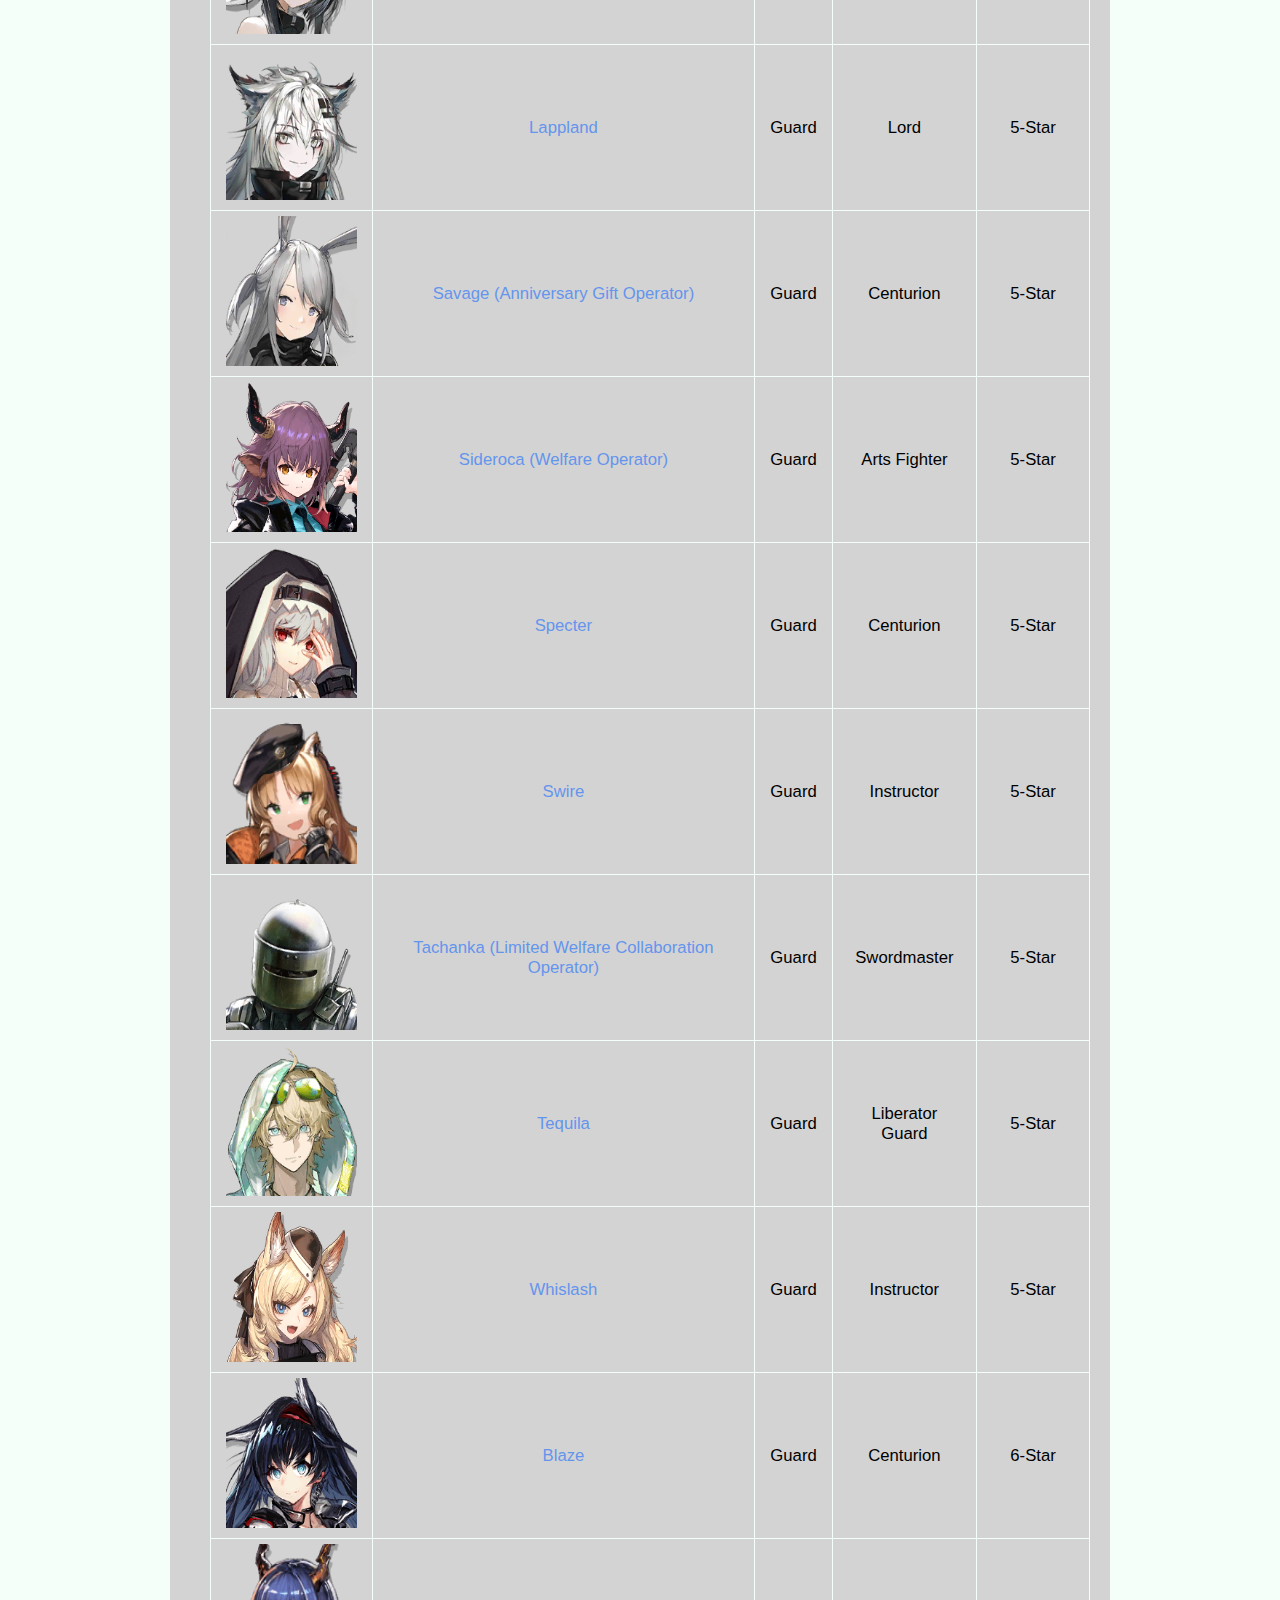
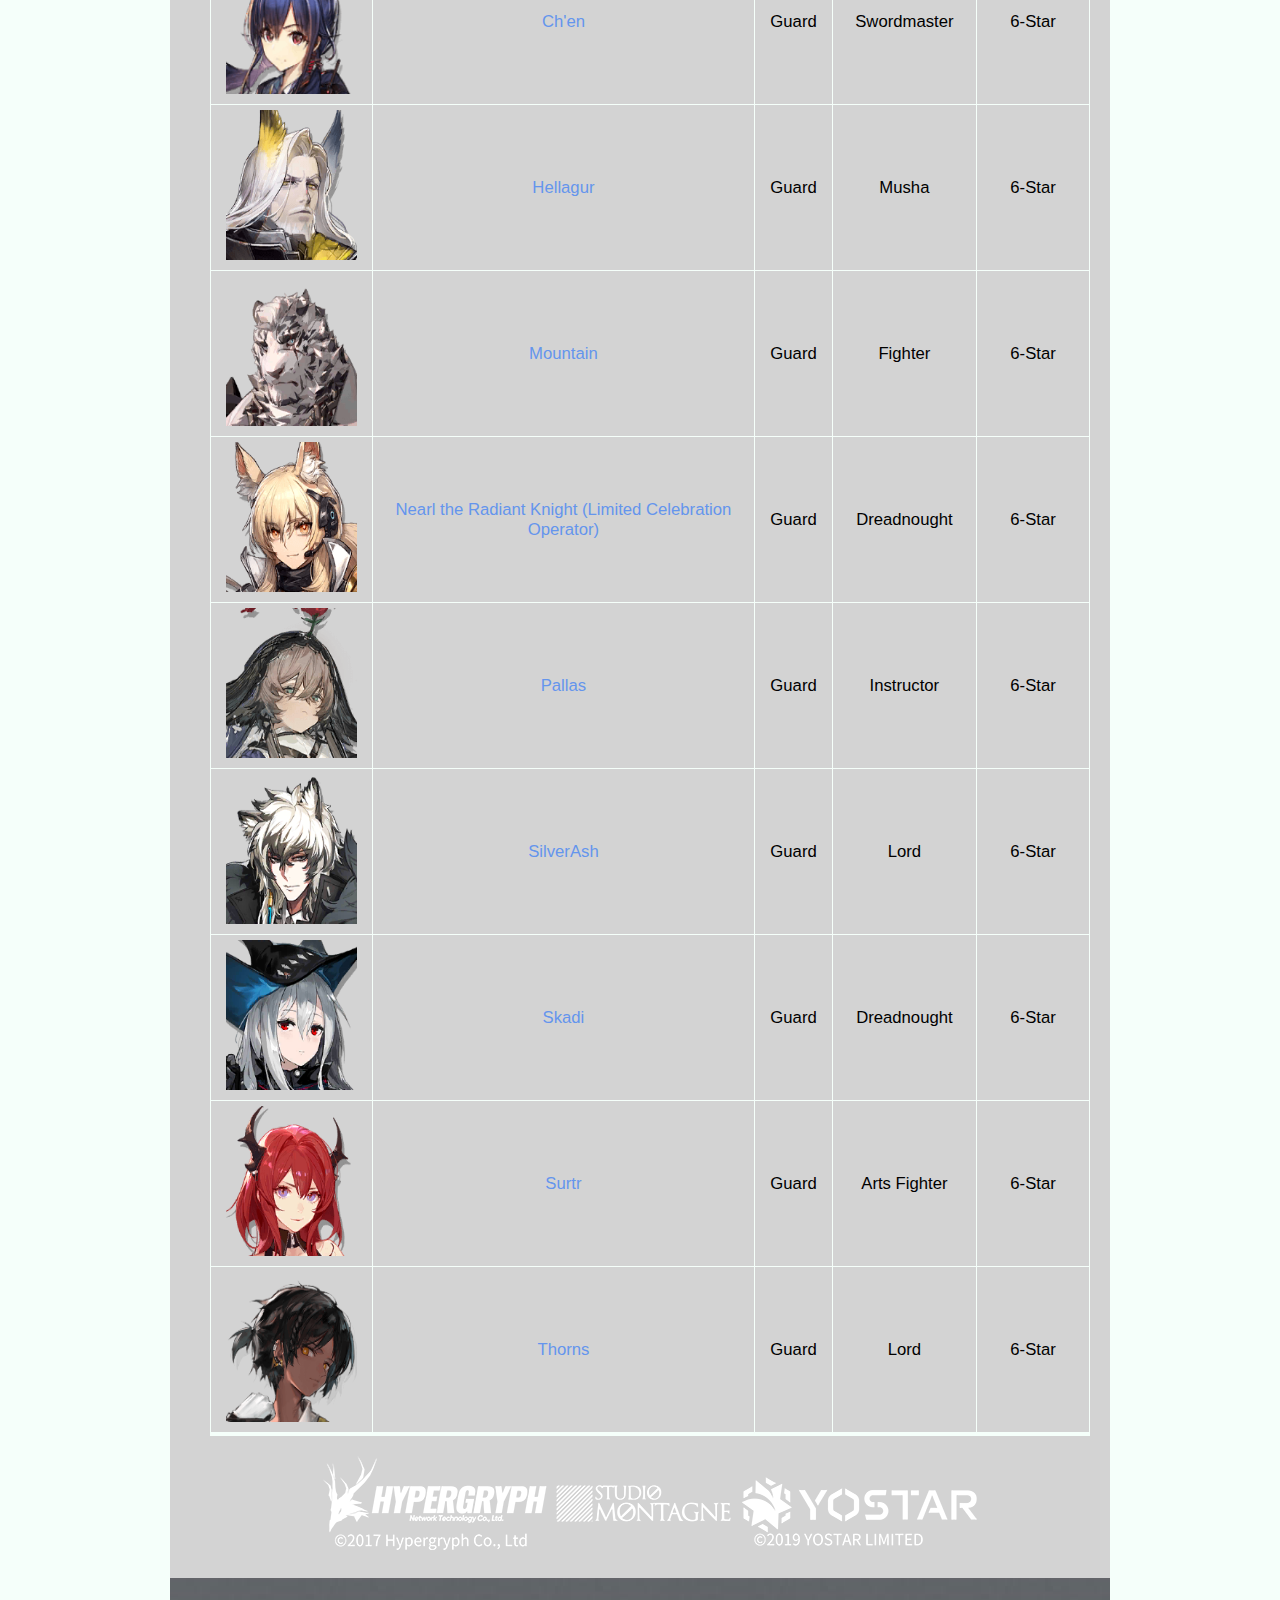
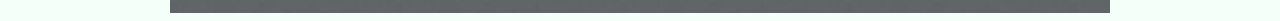
<file: Arknights (Guards).html>
<!DOCTYPE html>
<html>
    <head>
        <meta charset="utf-8">
        <meta name="viewport" content="width=device-width, initial-scale=1">
        <title>List of Guard Operators</title>
        <link rel="icon" href="Sanity.webp" type="image/x-icon">
        <link rel="stylesheet" href="Arknights.css">
    </head>
       
    <body>
<div class="container">
        <header>
            <div class="box1">
            <h1>List of Guard Operators</h1>
            <p>Rhodes Island's motto, “May I enjoy my life and practice my art/Respected by all men and in all times.”</p>
        </div>
        <nav class="site-nav">
            <ul>
                <li> <a href="index.html">Back to Homepage</a> </li>
                <li> <a href="Arknights (List of Operators).html">Back to List of Operators</a> </li>
                <li> <a href="Arknights (Music).html">Go to Original Soundtrack</a> </li>
            </ul>
        </nav>
        </header>
    
        <div class="fix">
        </div>
    
        <div class="content-area">
            <div class="main-area">
        <h3>Overview of Guards (Taken from <a href="https://arknights.fandom.com/wiki/Guard?so=search#:~:text=Guards%20have%20high,Arts%20Guards.">Arknights Fandom Wiki</a>)</h3>
        <p>Guards have high HP and ATK which gives them high DPS output. They often have good synergy with the other classes, 
            especially Defenders who can block enemies to be pummeled by Guards or with each other to deal even more damage with 
            coordinated attacks.</p>

        <p>The only weakness that most Guards have is a lack of base RES, making them noticeably vulnerable to enemy Casters and Arts 
            Guards.</p>
            </div>

        <table class="Operators">
            <thead>
                <tr>
                    <th>Image</th>
                    <th>Name</th>
                    <th>Class</th>
                    <th>Archetype</th>
                    <th>Star Rating</th>
                </tr>
            </thead>

            <tbody>
                <tr>
                    <td><img src="Castle-3.webp"></td>
                    <td class="OPName"> <abbr title="This will take you to Gamepress' website">
                        <a href="https://gamepress.gg/arknights/operator/castle-3">Castle-3</a></abbr></td>
                    <td>Guard</td>
                    <td>Dreadnought</td>
                    <td>1-Star</td>
                </tr>
                
                <tr>
                    <td><img src="Melantha.webp"></td>
                    <td class="OPName"> <abbr title="This will take you to Gamepress' website">
                        <a href="https://gamepress.gg/arknights/operator/melantha">Melantha</a></abbr></td>
                    <td>Guard</td>
                    <td>Dreadnought</td>
                    <td>3-Star</td>
                </tr>

                <tr>
                    <td><img src="Midnight.webp"></td>
                    <td class="OPName"> <abbr title="This will take you to Gamepress' website">
                        <a href="https://gamepress.gg/arknights/operator/midnight">Midnight</a></abbr></td>
                    <td>Guard</td>
                    <td>Lord</td>
                    <td>3-Star</td>
                </tr>

                <tr>
                    <td><img src="Popukar.webp"></td>
                    <td class="OPName"> <abbr title="This will take you to Gamepress' website">
                        <a href="https://gamepress.gg/arknights/operator/popukar">Popukar</a></abbr></td>
                    <td>Guard</td>
                    <td>Centurion</td>
                    <td>3-Star</td>
                </tr>

                <tr>
                    <td><img src="Arene.webp"></td>
                    <td class="OPName"> <abbr title="This will take you to Gamepress' website">
                        <a href="https://gamepress.gg/arknights/operator/arene">Arene</a></abbr></td>
                    <td>Guard</td>
                    <td>Lord</td>
                    <td>4-Star</td>
                </tr>

                <tr>
                    <td><img src="Beehunter.webp"></td>
                    <td class="OPName"> <abbr title="This will take you to Gamepress' website">
                        <a href="https://gamepress.gg/arknights/operator/beehunter">Beehunter</a></abbr></td>
                    <td>Guard</td>
                    <td>Fighter</td>
                    <td>4-Star</td>
                </tr>

                <tr>
                    <td><img src="Conviction.webp"></td>
                    <td class="OPName"> <abbr title="This will take you to Gamepress' website">
                        <a href="https://gamepress.gg/arknights/operator/conviction">Conviction (April Fool's Gift Operator)</a></abbr></td>
                    <td>Guard</td>
                    <td>Dreadnought</td>
                    <td>4-Star</td>
                </tr>

                <tr>
                    <td><img src="Cutter.webp"></td>
                    <td class="OPName"> <abbr title="This will take you to Gamepress' website">
                        <a href="https://gamepress.gg/arknights/operator/cutter">Cutter</a></abbr></td>
                    <td>Guard</td>
                    <td>Swordmaster</td>
                    <td>4-Star</td>
                </tr>

                <tr>
                    <td><img src="Dobermann.webp"></td>
                    <td class="OPName"> <abbr title="This will take you to Gamepress' website">
                        <a href="https://gamepress.gg/arknights/operator/dobermann">Dobermann</a></abbr></td>
                    <td>Guard</td>
                    <td>Instructor</td>
                    <td>4-Star</td>
                </tr>

                <tr>
                    <td><img src="Estelle.webp"></td>
                    <td class="OPName"> <abbr title="This will take you to Gamepress' website">
                        <a href="https://gamepress.gg/arknights/operator/estelle">Estelle</a></abbr></td>
                    <td>Guard</td>
                    <td>Centurion</td>
                    <td>4-Star</td>
                </tr>

                <tr>
                    <td><img src="Frostleaf.webp"></td>
                    <td class="OPName"> <abbr title="This will take you to Gamepress' website">
                        <a href="https://gamepress.gg/arknights/operator/frostleaf">Frostleaf</a></abbr></td>
                    <td>Guard</td>
                    <td>Lord</td>
                    <td>4-Star</td>
                </tr>

                <tr>
                    <td><img src="Jackie.webp"></td>
                    <td class="OPName"> <abbr title="This will take you to Gamepress' website">
                        <a href="https://gamepress.gg/arknights/operator/jackie">Jackie</a></abbr></td>
                    <td>Guard</td>
                    <td>Fighter</td>
                    <td>4-Star</td>
                </tr>

                <tr>
                    <td><img src="Matoimaru.webp"></td>
                    <td class="OPName"> <abbr title="This will take you to Gamepress' website">
                        <a href="https://gamepress.gg/arknights/operator/matoimaru">Matoimaru</a></abbr></td>
                    <td>Guard</td>
                    <td>Dreadnought</td>
                    <td>4-Star</td>
                </tr>

                <tr>
                    <td><img src="Mousse.webp"></td>
                    <td class="OPName"> <abbr title="This will take you to Gamepress' website">
                        <a href="https://gamepress.gg/arknights/operator/mousse">Mousse</a></abbr></td>
                    <td>Guard</td>
                    <td>Arts Fighter</td>
                    <td>4-Star</td>
                </tr>

                <tr>
                    <td><img src="Utage.webp"></td>
                    <td class="OPName"> <abbr title="This will take you to Gamepress' website">
                        <a href="https://gamepress.gg/arknights/operator/utage">Utage</a></abbr></td>
                    <td>Guard</td>
                    <td>Musha</td>
                    <td>4-Star</td>
                </tr>

                <tr>
                    <td><img src="Akafuyu.webp"></td>
                    <td class="OPName"> <abbr title="This will take you to Gamepress' website">
                        <a href="https://gamepress.gg/arknights/operator/akafuyu">Akafuyu</a></abbr></td>
                    <td>Guard</td>
                    <td>Musha</td>
                    <td>5-Star</td>
                </tr>

                <tr>
                    <td><img src="Amiya (Guard).webp"></td>
                    <td class="OPName"> <abbr title="This will take you to Gamepress' website">
                        <a href="https://gamepress.gg/arknights/operator/amiya-guard">Amiya (Guard)</a></abbr></td>
                    <td>Guard</td>
                    <td>Arts Fighter</td>
                    <td>5-Star</td>
                </tr>

                <tr>
                    <td><img src="Astesia.webp"></td>
                    <td class="OPName"> <abbr title="This will take you to Gamepress' website">
                        <a href="https://gamepress.gg/arknights/operator/astesia">Astesia</a></abbr></td>
                    <td>Guard</td>
                    <td>Arts Fighter</td>
                    <td>5-Star</td>
                </tr>

                <tr>
                    <td><img src="Ayerscarpe.webp"></td>
                    <td class="OPName"> <abbr title="This will take you to Gamepress' website">
                        <a href="https://gamepress.gg/arknights/operator/ayerscarpe">Ayerscarpe</a></abbr></td>
                    <td>Guard</td>
                    <td>Lord</td>
                    <td>5-Star</td>
                </tr>

                <tr>
                    <td><img src="Bibeak.webp"></td>
                    <td class="OPName"> <abbr title="This will take you to Gamepress' website">
                        <a href="https://gamepress.gg/arknights/operator/bibeak">Bibeak (Welfare Operator)</a></abbr></td>
                    <td>Guard</td>
                    <td>Swordmaster</td>
                    <td>5-Star</td>
                </tr>

                <tr>
                    <td><img src="Broca.png"></td>
                    <td class="OPName"> <abbr title="This will take you to Gamepress' website">
                        <a href="https://gamepress.gg/arknights/operator/broca">Broca</a></abbr></td>
                    <td>Guard</td>
                    <td>Centurion</td>
                    <td>5-Star</td>
                </tr>

                <tr>
                    <td><img src="Flamebringer.webp"></td>
                    <td class="OPName"> <abbr title="This will take you to Gamepress' website">
                        <a href="https://gamepress.gg/arknights/operator/flamebringer">Flamebringer (Welfare Operator)</a></abbr></td>
                    <td>Guard</td>
                    <td>Dreadnought</td>
                    <td>5-Star</td>
                </tr>

                <tr>
                    <td><img src="Flint.webp"></td>
                    <td class="OPName"> <abbr title="This will take you to Gamepress' website">
                        <a href="https://gamepress.gg/arknights/operator/flint">Flint</a></abbr></td>
                    <td>Guard</td>
                    <td>Fighter</td>
                    <td>5-Star</td>
                </tr>

                <tr>
                    <td><img src="Franka.webp"></td>
                    <td class="OPName"> <abbr title="This will take you to Gamepress' website">
                        <a href="https://gamepress.gg/arknights/operator/franka">Franka</a></abbr></td>
                    <td>Guard</td>
                    <td>Dreadnought</td>
                    <td>5-Star</td>
                </tr>

                <tr>
                    <td><img src="Indra.webp"></td>
                    <td class="OPName"> <abbr title="This will take you to Gamepress' website">
                        <a href="https://gamepress.gg/arknights/operator/indra">Indra</a></abbr></td>
                    <td>Guard</td>
                    <td>Fighter</td>
                    <td>5-Star</td>
                </tr>

                <tr>
                    <td><img src="La Pluma.webp"></td>
                    <td class="OPName"> <abbr title="This will take you to Gamepress' website">
                        <a href="https://gamepress.gg/arknights/operator/la-pluma">La Pluma</a></abbr></td>
                    <td>Guard</td>
                    <td>Reaper Guard</td>
                    <td>5-Star</td>
                </tr>

                <tr>
                    <td><img src="Lappland.webp"></td>
                    <td class="OPName"> <abbr title="This will take you to Gamepress' website">
                        <a href="https://gamepress.gg/arknights/operator/lappland">Lappland</a></abbr></td>
                    <td>Guard</td>
                    <td>Lord</td>
                    <td>5-Star</td>
                </tr>

                <tr>
                    <td><img src="Savage.webp"></td>
                    <td class="OPName"> <abbr title="This will take you to Gamepress' website">
                        <a href="https://gamepress.gg/arknights/operator/savage">Savage (Anniversary Gift Operator)</a></abbr></td>
                    <td>Guard</td>
                    <td>Centurion</td>
                    <td>5-Star</td>
                </tr>

                <tr>
                    <td><img src="Sideroca.webp"></td>
                    <td class="OPName"> <abbr title="This will take you to Gamepress' website">
                        <a href="https://gamepress.gg/arknights/operator/sideroca">Sideroca (Welfare Operator)</a></abbr></td>
                    <td>Guard</td>
                    <td>Arts Fighter</td>
                    <td>5-Star</td>
                </tr>

                <tr>
                    <td><img src="Specter.webp"></td>
                    <td class="OPName"> <abbr title="This will take you to Gamepress' website">
                        <a href="https://gamepress.gg/arknights/operator/specter">Specter</a></abbr></td>
                    <td>Guard</td>
                    <td>Centurion</td>
                    <td>5-Star</td>
                </tr>

                <tr>
                    <td><img src="Swire.webp"></td>
                    <td class="OPName"> <abbr title="This will take you to Gamepress' website">
                        <a href="https://gamepress.gg/arknights/operator/swire">Swire</a></abbr></td>
                    <td>Guard</td>
                    <td>Instructor</td>
                    <td>5-Star</td>
                </tr>

                <tr>
                    <td><img src="Tachanka.webp"></td>
                    <td class="OPName"> <abbr title="This will take you to Gamepress' website">
                        <a href="https://gamepress.gg/arknights/operator/tachanka">Tachanka (Limited Welfare Collaboration Operator)</a></abbr></td>
                    <td>Guard</td>
                    <td>Swordmaster</td>
                    <td>5-Star</td>
                </tr>

                <tr>
                    <td><img src="Tequila.webp"></td>
                    <td class="OPName"> <abbr title="This will take you to Gamepress' website">
                        <a href="https://gamepress.gg/arknights/operator/tequila">Tequila</a></abbr></td>
                    <td>Guard</td>
                    <td>Liberator Guard</td>
                    <td>5-Star</td>
                </tr>

                <tr>
                    <td><img src="Whislash.webp"></td>
                    <td class="OPName"> <abbr title="This will take you to Gamepress' website">
                        <a href="https://gamepress.gg/arknights/operator/whislash">Whislash</a></abbr></td>
                    <td>Guard</td>
                    <td>Instructor</td>
                    <td>5-Star</td>
                </tr>

                <tr>
                    <td><img src="Blaze.webp"></td>
                    <td class="OPName"> <abbr title="This will take you to Gamepress' website">
                        <a href="https://gamepress.gg/arknights/operator/blaze">Blaze</a></abbr></td>
                    <td>Guard</td>
                    <td>Centurion</td>
                    <td>6-Star</td>
                </tr>

                <tr>
                    <td><img src="Ch'en.png"></td>
                    <td class="OPName"> <abbr title="This will take you to Gamepress' website">
                        <a href="https://gamepress.gg/arknights/operator/chen">Ch'en</a></abbr></td>
                    <td>Guard</td>
                    <td>Swordmaster</td>
                    <td>6-Star</td>
                </tr>

                <tr>
                    <td><img src="Hellagur.webp"></td>
                    <td class="OPName"> <abbr title="This will take you to Gamepress' website">
                        <a href="https://gamepress.gg/arknights/operator/hellagur">Hellagur</a></abbr></td>
                    <td>Guard</td>
                    <td>Musha</td>
                    <td>6-Star</td>
                </tr>

                <tr>
                    <td><img src="Mountain.webp"></td>
                    <td class="OPName"> <abbr title="This will take you to Gamepress' website">
                        <a href="https://gamepress.gg/arknights/operator/mountain">Mountain</a></abbr></td>
                    <td>Guard</td>
                    <td>Fighter</td>
                    <td>6-Star</td>
                </tr>

                <tr>
                    <td><img src="Nearl the Radiant Knight.webp"></td>
                    <td class="OPName"> <abbr title="This will take you to Gamepress' website">
                        <a href="https://gamepress.gg/arknights/operator/nearl-radiant-knight">Nearl the Radiant Knight (Limited Celebration Operator)</a></abbr></td>
                    <td>Guard</td>
                    <td>Dreadnought</td>
                    <td>6-Star</td>
                </tr>

                <tr>
                    <td><img src="Pallas.webp"></td>
                    <td class="OPName"> <abbr title="This will take you to Gamepress' website">
                        <a href="https://gamepress.gg/arknights/operator/pallas">Pallas</a></abbr></td>
                    <td>Guard</td>
                    <td>Instructor</td>
                    <td>6-Star</td>
                </tr>

                <tr>
                    <td><img src="SilverAsh.webp"></td>
                    <td class="OPName"> <abbr title="This will take you to Gamepress' website">
                        <a href="https://gamepress.gg/arknights/operator/silverash">SilverAsh</a></abbr></td>
                    <td>Guard</td>
                    <td>Lord</td>
                    <td>6-Star</td>
                </tr>

                <tr>
                    <td><img src="Skadi.webp"></td>
                    <td class="OPName"> <abbr title="This will take you to Gamepress' website">
                        <a href="https://gamepress.gg/arknights/operator/skadi">Skadi</a></abbr></td>
                    <td>Guard</td>
                    <td>Dreadnought</td>
                    <td>6-Star</td>
                </tr>

                <tr>
                    <td><img src="Surtr.webp"></td>
                    <td class="OPName"> <abbr title="This will take you to Gamepress' website">
                        <a href="https://gamepress.gg/arknights/operator/surtr">Surtr</a></abbr></td>
                    <td>Guard</td>
                    <td>Arts Fighter</td>
                    <td>6-Star</td>
                </tr>

                <tr>
                    <td><img src="Thorns.webp"></td>
                    <td class="OPName"> <abbr title="This will take you to Gamepress' website">
                        <a href="https://gamepress.gg/arknights/operator/thorns">Thorns</a></abbr></td>
                    <td>Guard</td>
                    <td>Lord</td>
                    <td>6-Star</td>
                </tr>
            </tbody>
        </table>
        </div>
    
    <footer>
        <img src="Copyright Image.png" alt="Copyright Image">
    </footer>

</div>     
    </body>
</html>
</file>
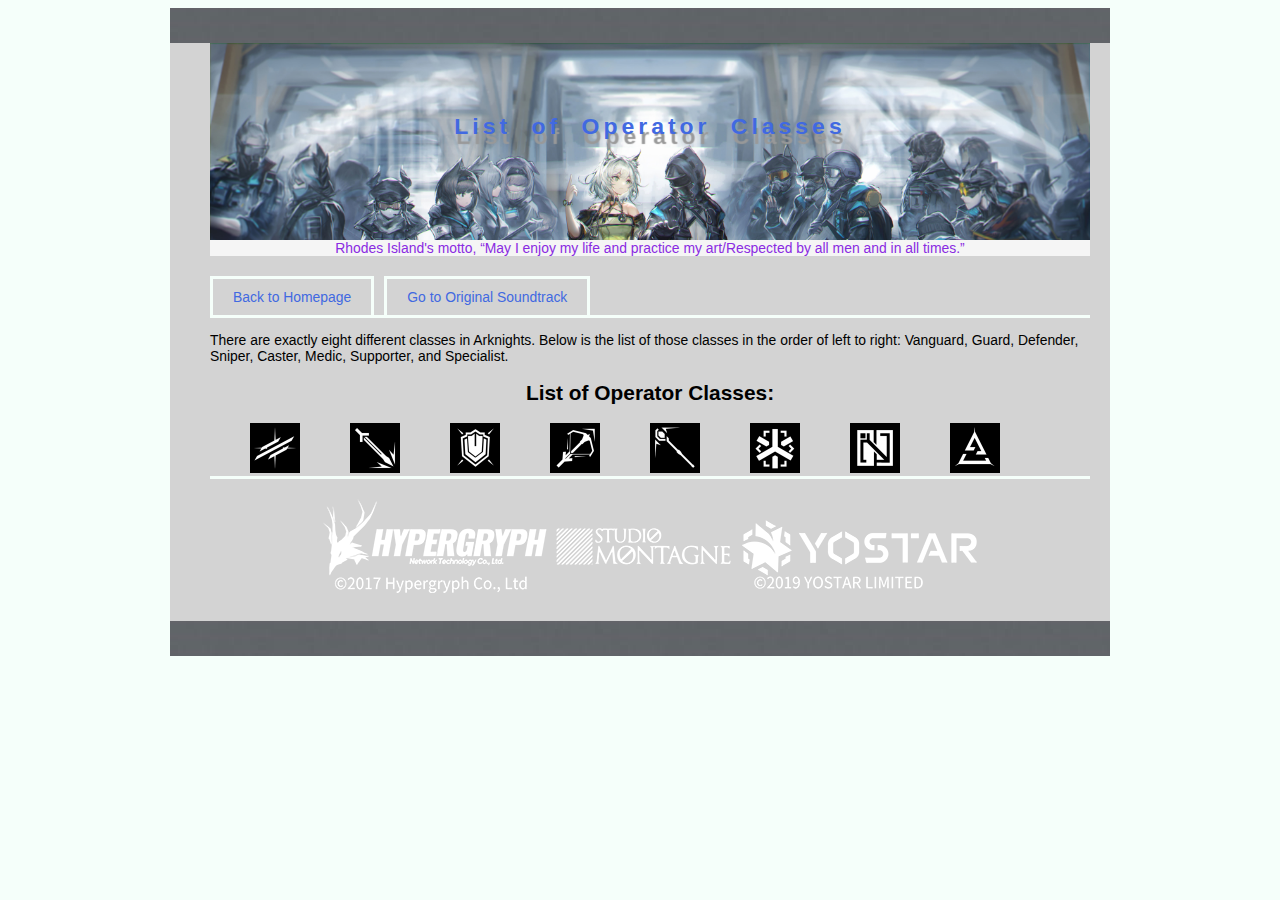
<file: Arknights (List of Operators).html>
<!DOCTYPE html>
<html>
    <head>
        <meta charset="utf-8">
        <meta name="viewport" content="width=device-width, initial-scale=1">
        <title>List of Operator Classes</title>
        <link rel="icon" href="Sanity.webp" type="image/x-icon">
        <link rel="stylesheet" href="Arknights.css">
    </head>

    <body>
<div class="container">
        <header>
            <div class="box1">
            <h1>List of Operator Classes</h1>
            <p>Rhodes Island's motto, “May I enjoy my life and practice my art/Respected by all men and in all times.”</p>
            </div>
            
            <nav class="site-nav">
                <ul>
                    <li> <a href="index.html">Back to Homepage</a></li> 
                    <li> <a href="Arknights (Music).html">Go to Original Soundtrack</a> </li>
                </ul>
            </nav>
            </header>
        
            <div class="fix">
            </div>
        
    <div class="content-area group">
        <p>There are exactly eight different classes in Arknights. Below is the list of those classes in the order of left to right: 
            Vanguard, Guard, Defender, Sniper, Caster, Medic, Supporter, and Specialist.
        </p>
        
        <h2 class="OPClasses">List of Operator Classes:</h2>
        <ul class="OPList">
            <li><abbr title="Vanguard"><a href="Arknights (Vanguards).html">
                <img src="Vanguard Icon.webp"></a></abbr></li>
            <li><abbr title="Guard"><a href="Arknights (Guards).html">
                <img src="Guard Icon.webp"></a></abbr></li>
            <li><abbr title="Defender"><a href="Arknights (Defenders).html">
                <img src="Defender Icon.webp"></a></abbr></li>
            <li><abbr title="Sniper"><a href="Arknights (Snipers).html">
                <img src="Sniper Icon.webp"></a></abbr></li>
            <li><abbr title="Caster"><a href="Arknights (Casters).html">
                <img src="Caster Icon.webp"></a></abbr></li>
            <li><abbr title="Medic"><a href="Arknights (Medics).html">
                <img src="Medic Icon.webp"></a></abbr></li>
            <li><abbr title="Supporter"><a href="Arknights (Supporters).html">
                <img src="Supporter Icon.webp"></a></abbr></li>
            <li><abbr title="Specialist"><a href="Arknights (Specialists).html">
                <img src="Specialist Icon.webp"></a></abbr></li>
        </ul>
    

        <div class="fix">
        </div>
        
    </div>

    <footer>
        <img src="Copyright Image.png" alt="Copyright Image">
    </footer>
    
</div>
    </body>
</html>
</file>
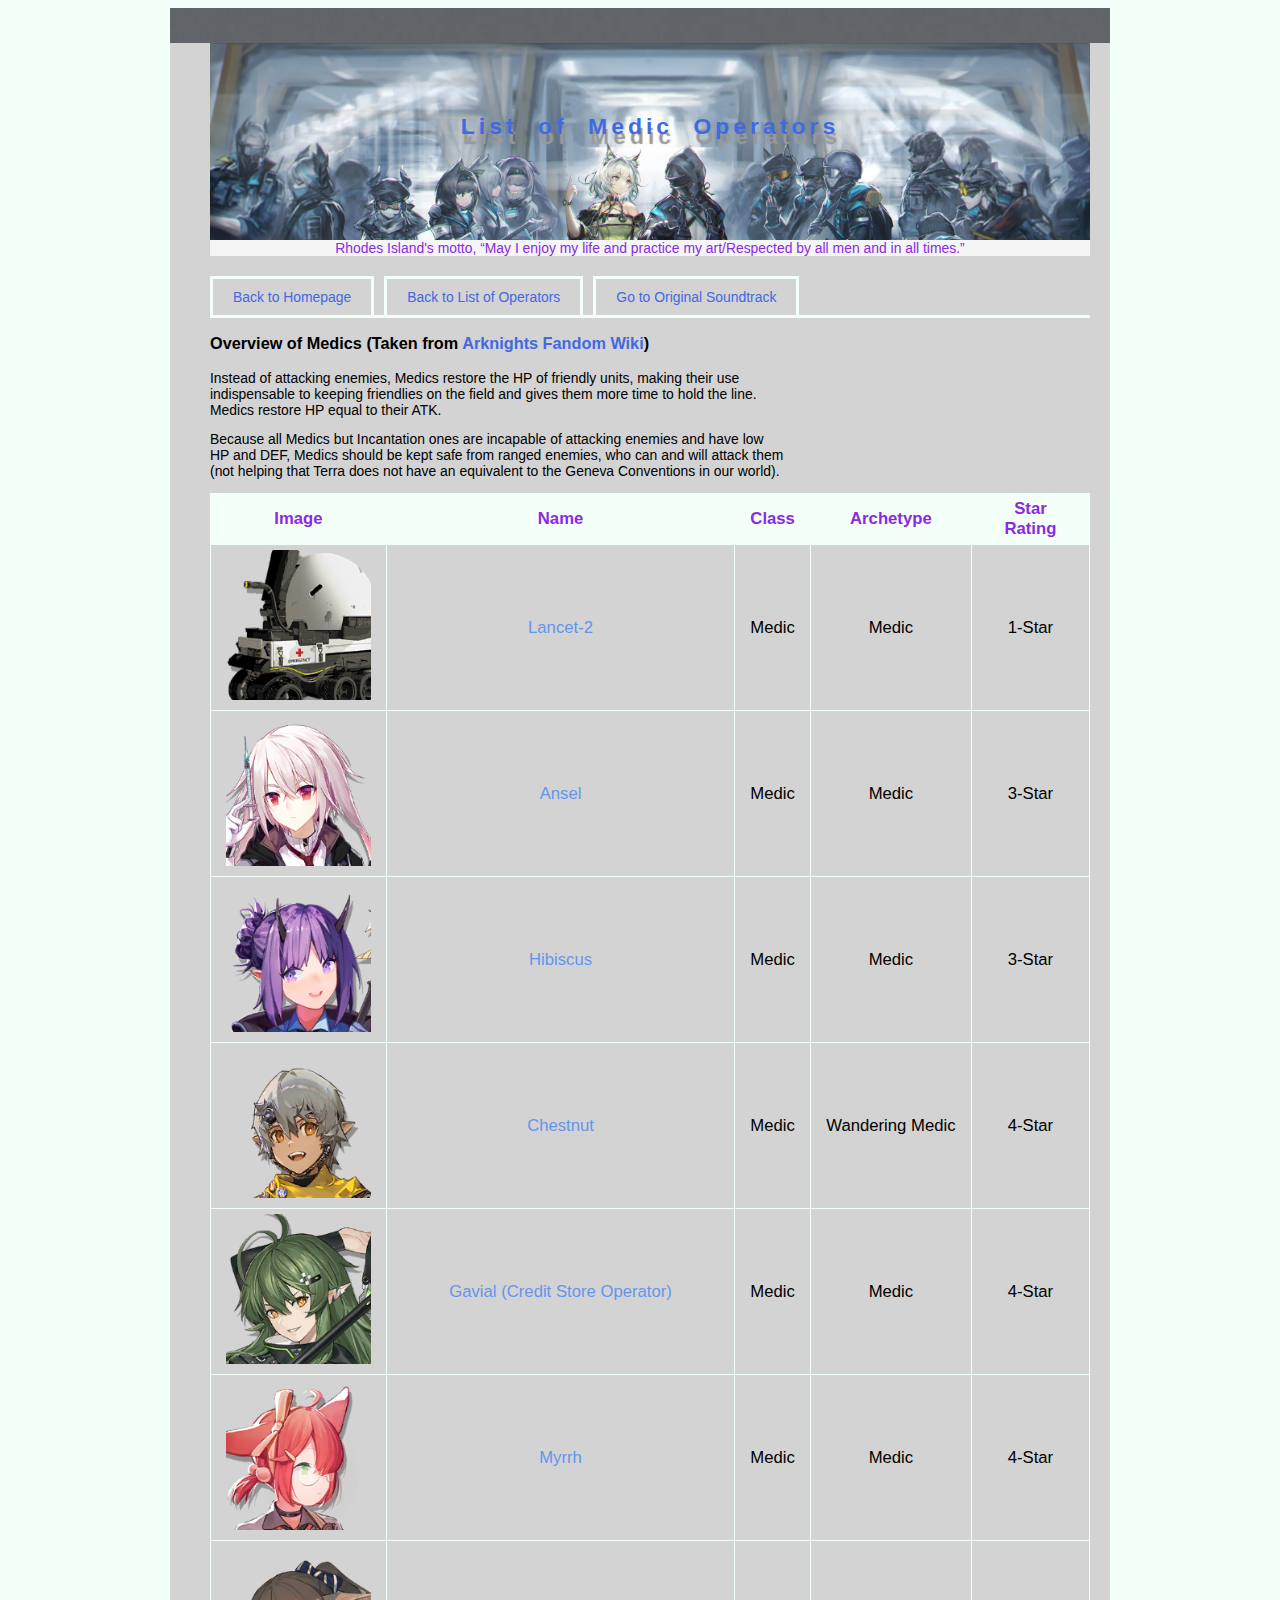
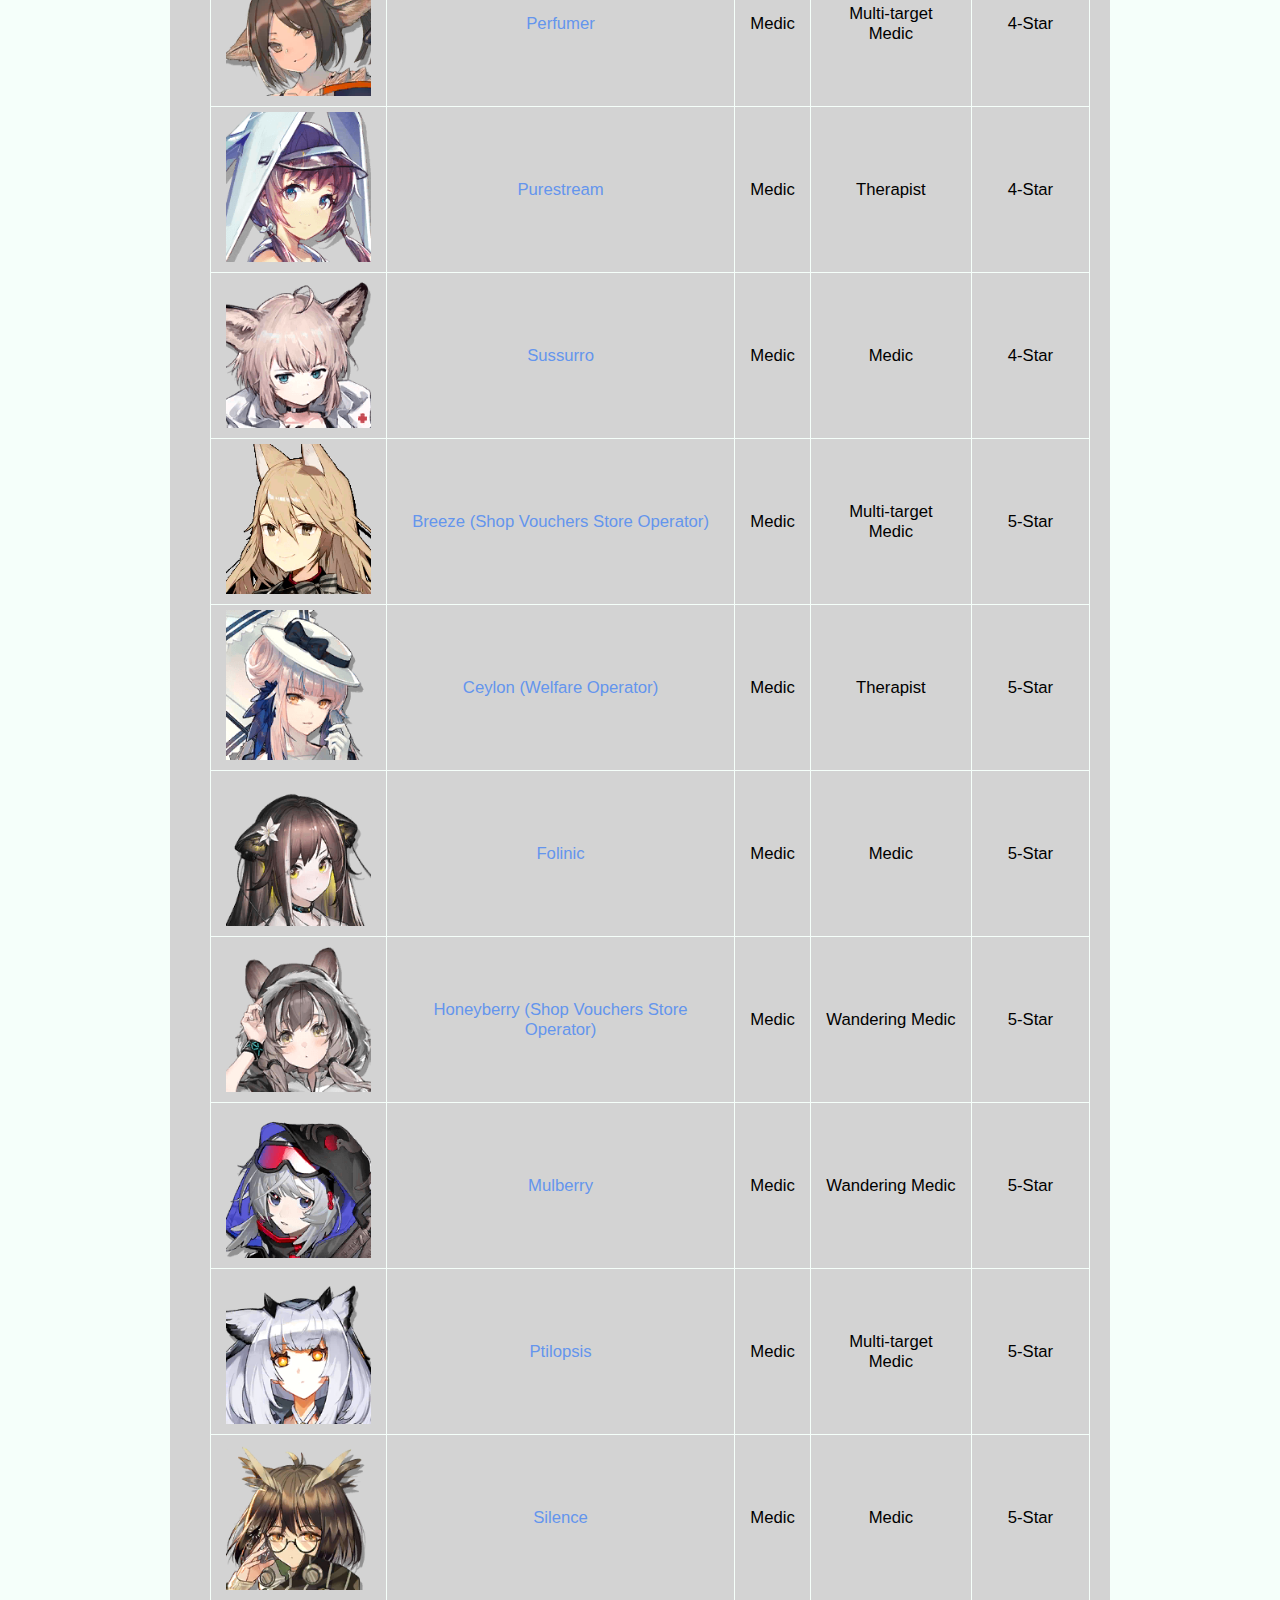
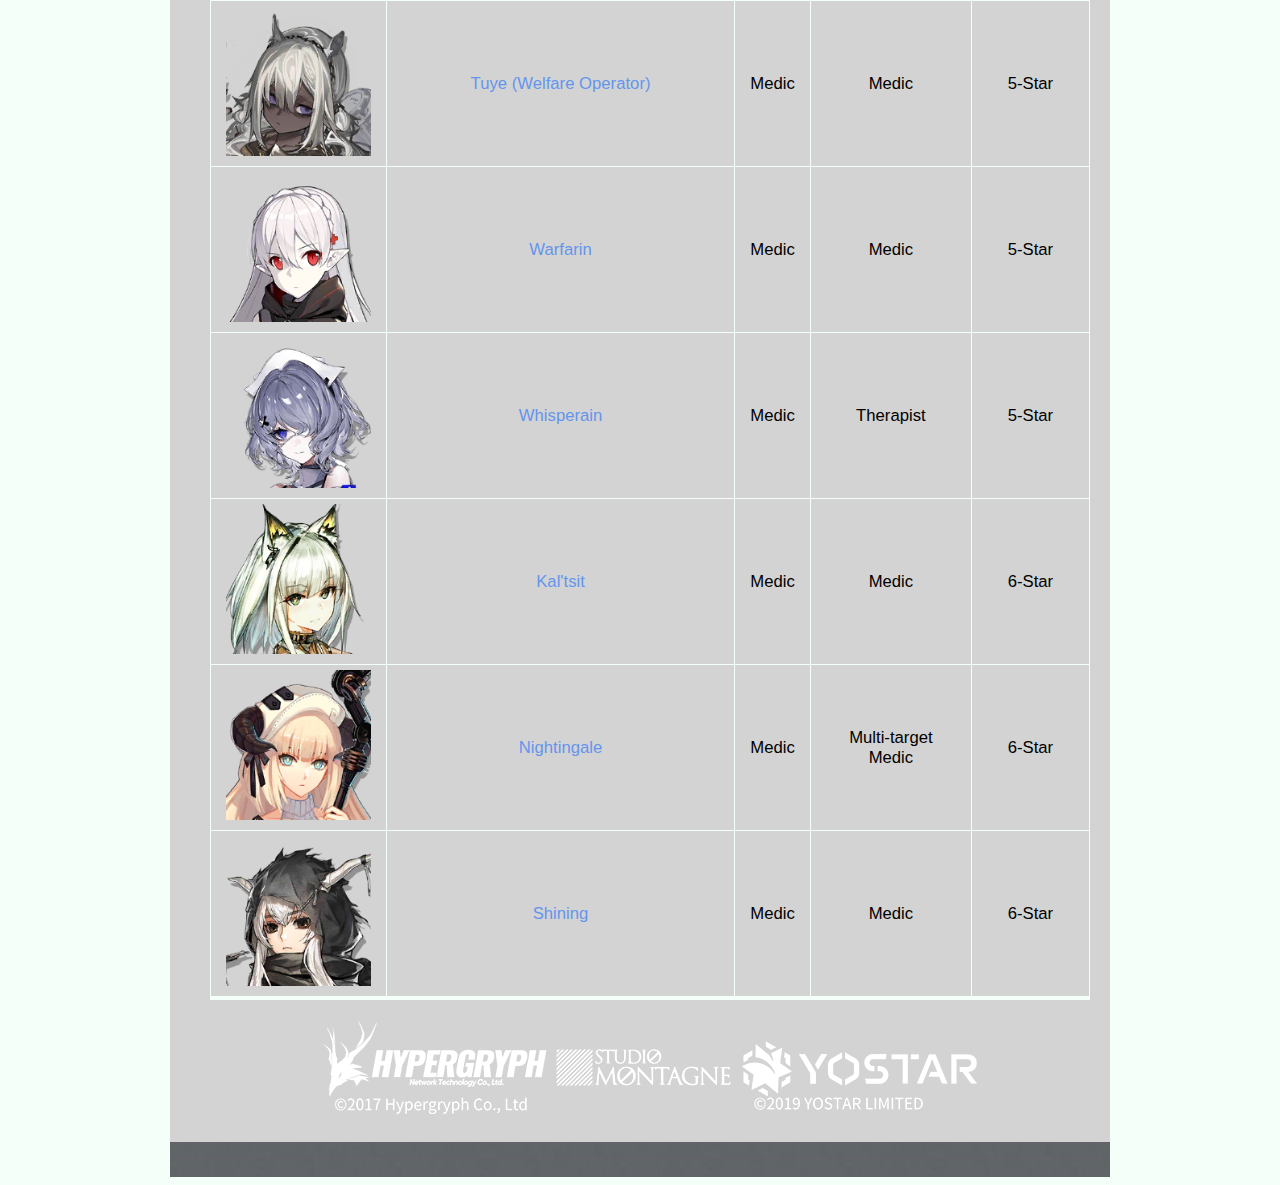
<file: Arknights (Medics).html>
<!DOCTYPE html>
<html>
    <head>
        <meta charset="utf-8">
        <meta name="viewport" content="width=device-width, initial-scale=1">
        <title>List of Medic Operators</title>
        <link rel="icon" href="Sanity.webp" type="image/x-icon">
        <link rel="stylesheet" href="Arknights.css">
    </head>
       
    <body>
<div class="container">
        <header>
            <div class="box1">
            <h1>List of Medic Operators</h1>
            <p>Rhodes Island's motto, “May I enjoy my life and practice my art/Respected by all men and in all times.”</p>
        </div>
        <nav class="site-nav">
            <ul>
                <li> <a href="index.html">Back to Homepage</a> </li>
                <li> <a href="Arknights (List of Operators).html">Back to List of Operators</a> </li> 
                <li> <a href="Arknights (Music).html">Go to Original Soundtrack</a> </li>
            </ul>
        </nav>
        </header>
    
        <div class="fix">
        </div>
    
        <div class="content-area">
            <div class="main-area">
        <h3>Overview of Medics (Taken from <a href="">Arknights Fandom Wiki</a>)</h3>
        <p>Instead of attacking enemies, Medics restore the HP of friendly units, making their use indispensable to keeping friendlies 
            on the field and gives them more time to hold the line. Medics restore HP equal to their ATK.</p>

        <p>Because all Medics but Incantation ones are incapable of attacking enemies and have low HP and DEF, Medics should be kept 
            safe from ranged enemies, who can and will attack them (not helping that Terra does not have an equivalent to the Geneva 
            Conventions in our world).</p>
            </div>

        <table class="Operators">
            <thead>
                <tr>
                    <th>Image</th>
                    <th>Name</th>
                    <th>Class</th>
                    <th>Archetype</th>
                    <th>Star Rating</th>
                </tr>
            </thead>

            <tbody>
                <tr>
                    <td><img src="Lancet-2.webp"></td>
                    <td class="OPName"> <abbr title="This will take you to Gamepress' website">
                        <a href="https://gamepress.gg/arknights/operator/lancet-2">Lancet-2</a></abbr></td>
                    <td>Medic</td>
                    <td>Medic</td>
                    <td>1-Star</td>
                </tr>

                <tr>
                    <td><img src="Ansel.webp"></td>
                    <td class="OPName"> <abbr title="This will take you to Gamepress' website">
                        <a href="https://gamepress.gg/arknights/operator/ansel">Ansel</a></abbr></td>
                    <td>Medic</td>
                    <td>Medic</td>
                    <td>3-Star</td>
                </tr>

                <tr>
                    <td><img src="Hibiscus.webp"></td>
                    <td class="OPName"> <abbr title="This will take you to Gamepress' website">
                        <a href="https://gamepress.gg/arknights/operator/hibiscus">Hibiscus</a></abbr></td>
                    <td>Medic</td>
                    <td>Medic</td>
                    <td>3-Star</td>
                </tr>

                <tr>
                    <td><img src="Chestnut.webp"></td>
                    <td class="OPName"> <abbr title="This will take you to Gamepress' website">
                        <a href="https://gamepress.gg/arknights/operator/chestnut">Chestnut</a></abbr></td>
                    <td>Medic</td>
                    <td>Wandering Medic</td>
                    <td>4-Star</td>
                </tr>

                <tr>
                    <td><img src="Gavial.webp"></td>
                    <td class="OPName"> <abbr title="This will take you to Gamepress' website">
                        <a href="https://gamepress.gg/arknights/operator/gavial">Gavial (Credit Store Operator)</a></abbr></td>
                    <td>Medic</td>
                    <td>Medic</td>
                    <td>4-Star</td>
                </tr>

                <tr>
                    <td><img src="Myrrh.webp"></td>
                    <td class="OPName"> <abbr title="This will take you to Gamepress' website">
                        <a href="https://gamepress.gg/arknights/operator/myrrh">Myrrh</a></abbr></td>
                    <td>Medic</td>
                    <td>Medic</td>
                    <td>4-Star</td>
                </tr>

                <tr>
                    <td><img src="Perfumer.webp"></td>
                    <td class="OPName"> <abbr title="This will take you to Gamepress' website">
                        <a href="https://gamepress.gg/arknights/operator/perfumer">Perfumer</a></abbr></td>
                    <td>Medic</td>
                    <td>Multi-target Medic</td>
                    <td>4-Star</td>
                </tr>

                <tr>
                    <td><img src="Purestream.webp"></td>
                    <td class="OPName"> <abbr title="This will take you to Gamepress' website">
                        <a href="https://gamepress.gg/arknights/operator/purestream">Purestream</a></abbr></td>
                    <td>Medic</td>
                    <td>Therapist</td>
                    <td>4-Star</td>
                </tr>

                <tr>
                    <td><img src="Sussurro.webp"></td>
                    <td class="OPName"> <abbr title="This will take you to Gamepress' website">
                        <a href="https://gamepress.gg/arknights/operator/sussurro">Sussurro</a></abbr></td>
                    <td>Medic</td>
                    <td>Medic</td>
                    <td>4-Star</td>
                </tr>

                <tr>
                    <td><img src="Breeze.webp"></td>
                    <td class="OPName"> <abbr title="This will take you to Gamepress' website">
                        <a href="https://gamepress.gg/arknights/operator/breeze">Breeze (Shop Vouchers Store Operator)</a></abbr></td>
                    <td>Medic</td>
                    <td>Multi-target Medic</td>
                    <td>5-Star</td>
                </tr>

                <tr>
                    <td><img src="Ceylon.webp"></td>
                    <td class="OPName"> <abbr title="This will take you to Gamepress' website">
                        <a href="https://gamepress.gg/arknights/operator/ceylon">Ceylon (Welfare Operator)</a></abbr></td>
                    <td>Medic</td>
                    <td>Therapist</td>
                    <td>5-Star</td>
                </tr>

                <tr>
                    <td><img src="Folinic.png"></td>
                    <td class="OPName"> <abbr title="This will take you to Gamepress' website">
                        <a href="https://gamepress.gg/arknights/operator/folinic">Folinic</a></abbr></td>
                    <td>Medic</td>
                    <td>Medic</td>
                    <td>5-Star</td>
                </tr>

                <tr>
                    <td><img src="Honeyberry.webp"></td>
                    <td class="OPName"> <abbr title="This will take you to Gamepress' website">
                        <a href="https://gamepress.gg/arknights/operator/honeyberry">Honeyberry (Shop Vouchers Store Operator)</a></abbr></td>
                    <td>Medic</td>
                    <td>Wandering Medic</td>
                    <td>5-Star</td>
                </tr>

                <tr>
                    <td><img src="Mulberry.webp"></td>
                    <td class="OPName"> <abbr title="This will take you to Gamepress' website">
                        <a href="https://gamepress.gg/arknights/operator/mulberry">Mulberry</a></abbr></td>
                    <td>Medic</td>
                    <td>Wandering Medic</td>
                    <td>5-Star</td>
                </tr>

                <tr>
                    <td><img src="Ptilopsis.webp"></td>
                    <td class="OPName"> <abbr title="This will take you to Gamepress' website">
                        <a href="https://gamepress.gg/arknights/operator/ptilopsis">Ptilopsis</a></abbr></td>
                    <td>Medic</td>
                    <td>Multi-target Medic</td>
                    <td>5-Star</td>
                </tr>

                <tr>
                    <td><img src="Silence.webp"></td>
                    <td class="OPName"> <abbr title="This will take you to Gamepress' website">
                        <a href="https://gamepress.gg/arknights/operator/silence">Silence</a></abbr></td>
                    <td>Medic</td>
                    <td>Medic</td>
                    <td>5-Star</td>
                </tr>

                <tr>
                    <td><img src="Tuye.webp"></td>
                    <td class="OPName"> <abbr title="This will take you to Gamepress' website">
                        <a href="https://gamepress.gg/arknights/operator/tuye">Tuye (Welfare Operator)</a></abbr></td>
                    <td>Medic</td>
                    <td>Medic</td>
                    <td>5-Star</td>
                </tr>

                <tr>
                    <td><img src="Warfarin.webp"></td>
                    <td class="OPName"> <abbr title="This will take you to Gamepress' website">
                        <a href="https://gamepress.gg/arknights/operator/warfarin">Warfarin</a> </abbr></td>
                    <td>Medic</td>
                    <td>Medic</td>
                    <td>5-Star</td>
                </tr>

                <tr>
                    <td><img src="Whisperain.webp"></td>
                    <td class="OPName"> <abbr title="This will take you to Gamepress' website">
                        <a href="https://gamepress.gg/arknights/operator/whisperain">Whisperain</a></abbr></td>
                    <td>Medic</td>
                    <td>Therapist</td>
                    <td>5-Star</td>
                </tr>

                <tr>
                    <td><img src="Kal'tsit.webp"></td>
                    <td class="OPName"> <abbr title="This will take you to Gamepress' website">
                        <a href="https://gamepress.gg/arknights/operator/kaltsit">Kal'tsit</a></abbr></td>
                    <td>Medic</td>
                    <td>Medic</td>
                    <td>6-Star</td>
                </tr>

                <tr>
                    <td><img src="Nightingale.webp"></td>
                    <td class="OPName"> <abbr title="This will take you to Gamepress' website">
                        <a href="https://gamepress.gg/arknights/operator/nightingale">Nightingale</a></abbr></td>
                    <td>Medic</td>
                    <td>Multi-target Medic</td>
                    <td>6-Star</td>
                </tr>

                <tr>
                    <td><img src="Shining.webp"></td>
                    <td class="OPName"> <abbr title="This will take you to Gamepress' website">
                        <a href="https://gamepress.gg/arknights/operator/shining">Shining</a></abbr></td>
                    <td>Medic</td>
                    <td>Medic</td>
                    <td>6-Star</td>
                </tr>
            </tbody>
        </table>
        </div>
    
    <footer>
        <img src="Copyright Image.png" alt="Copyright Image">
    </footer>

</div>     
    </body>
</html>
</file>
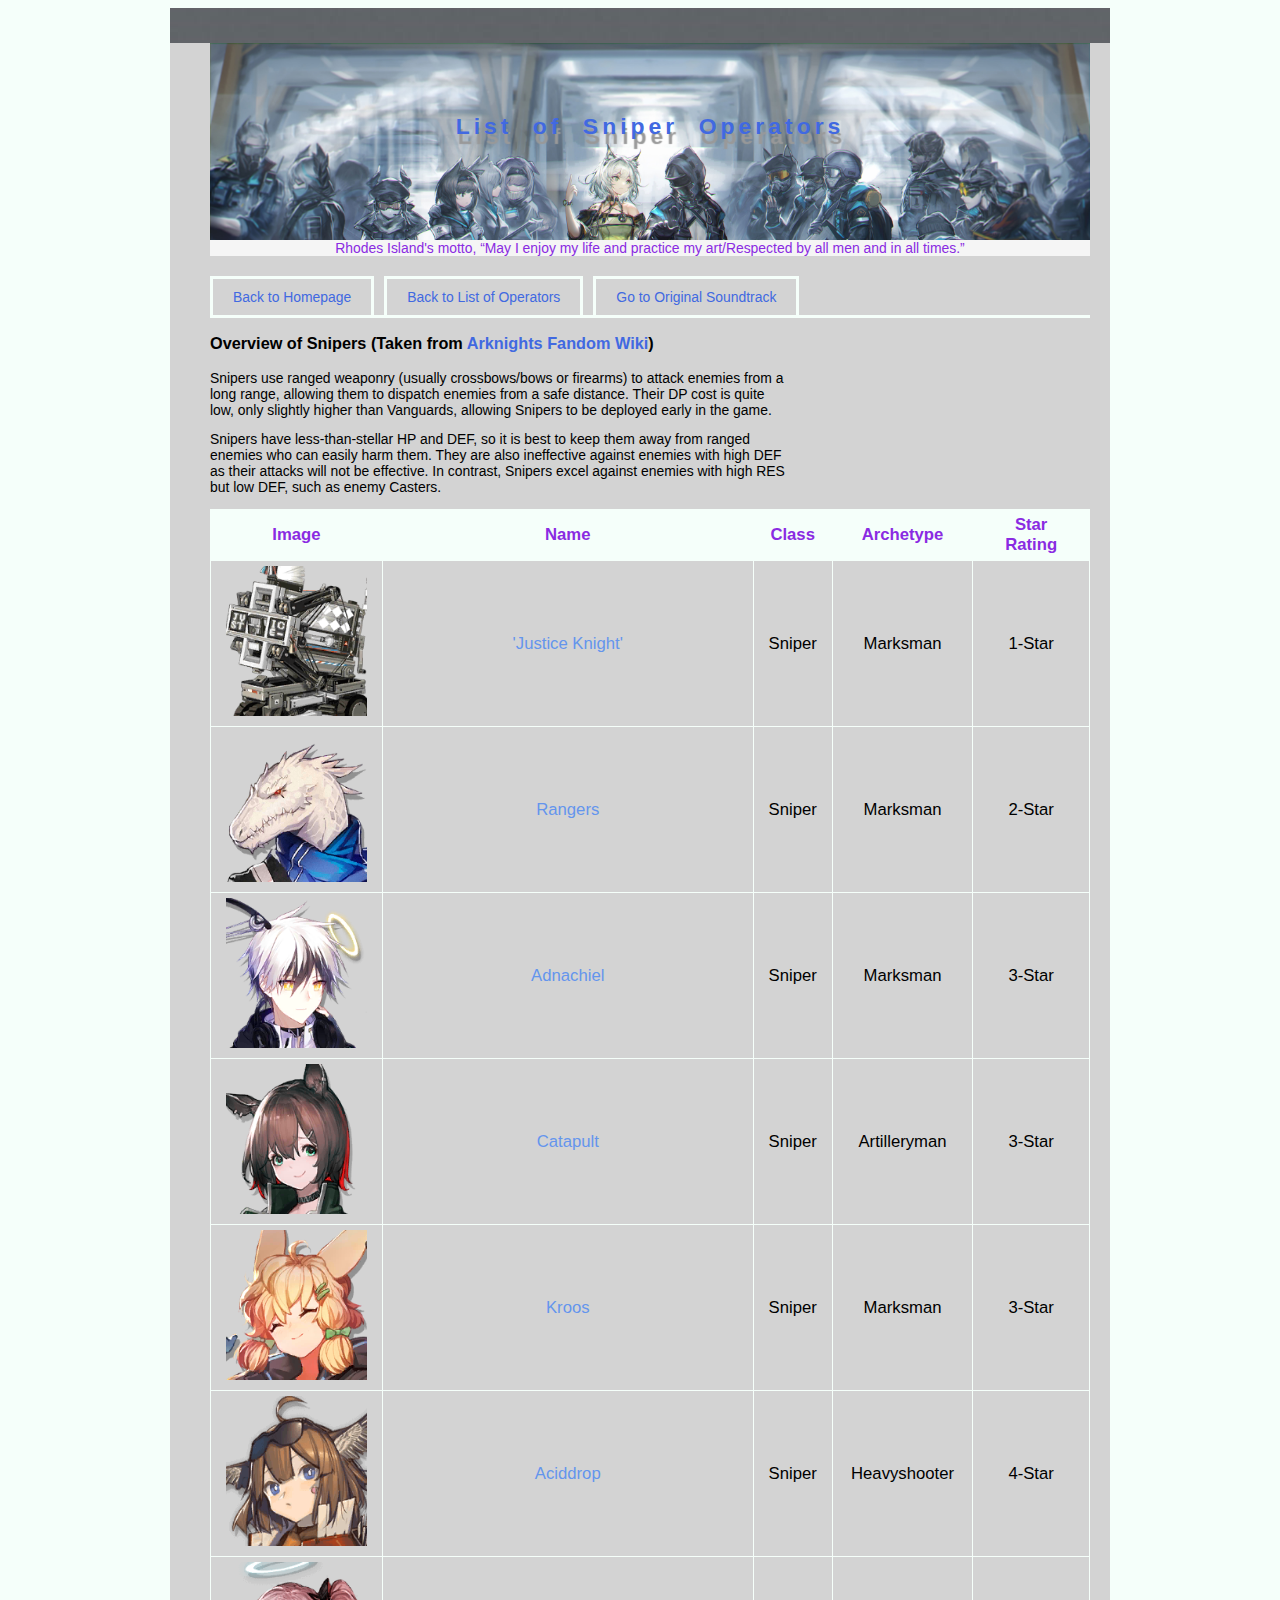
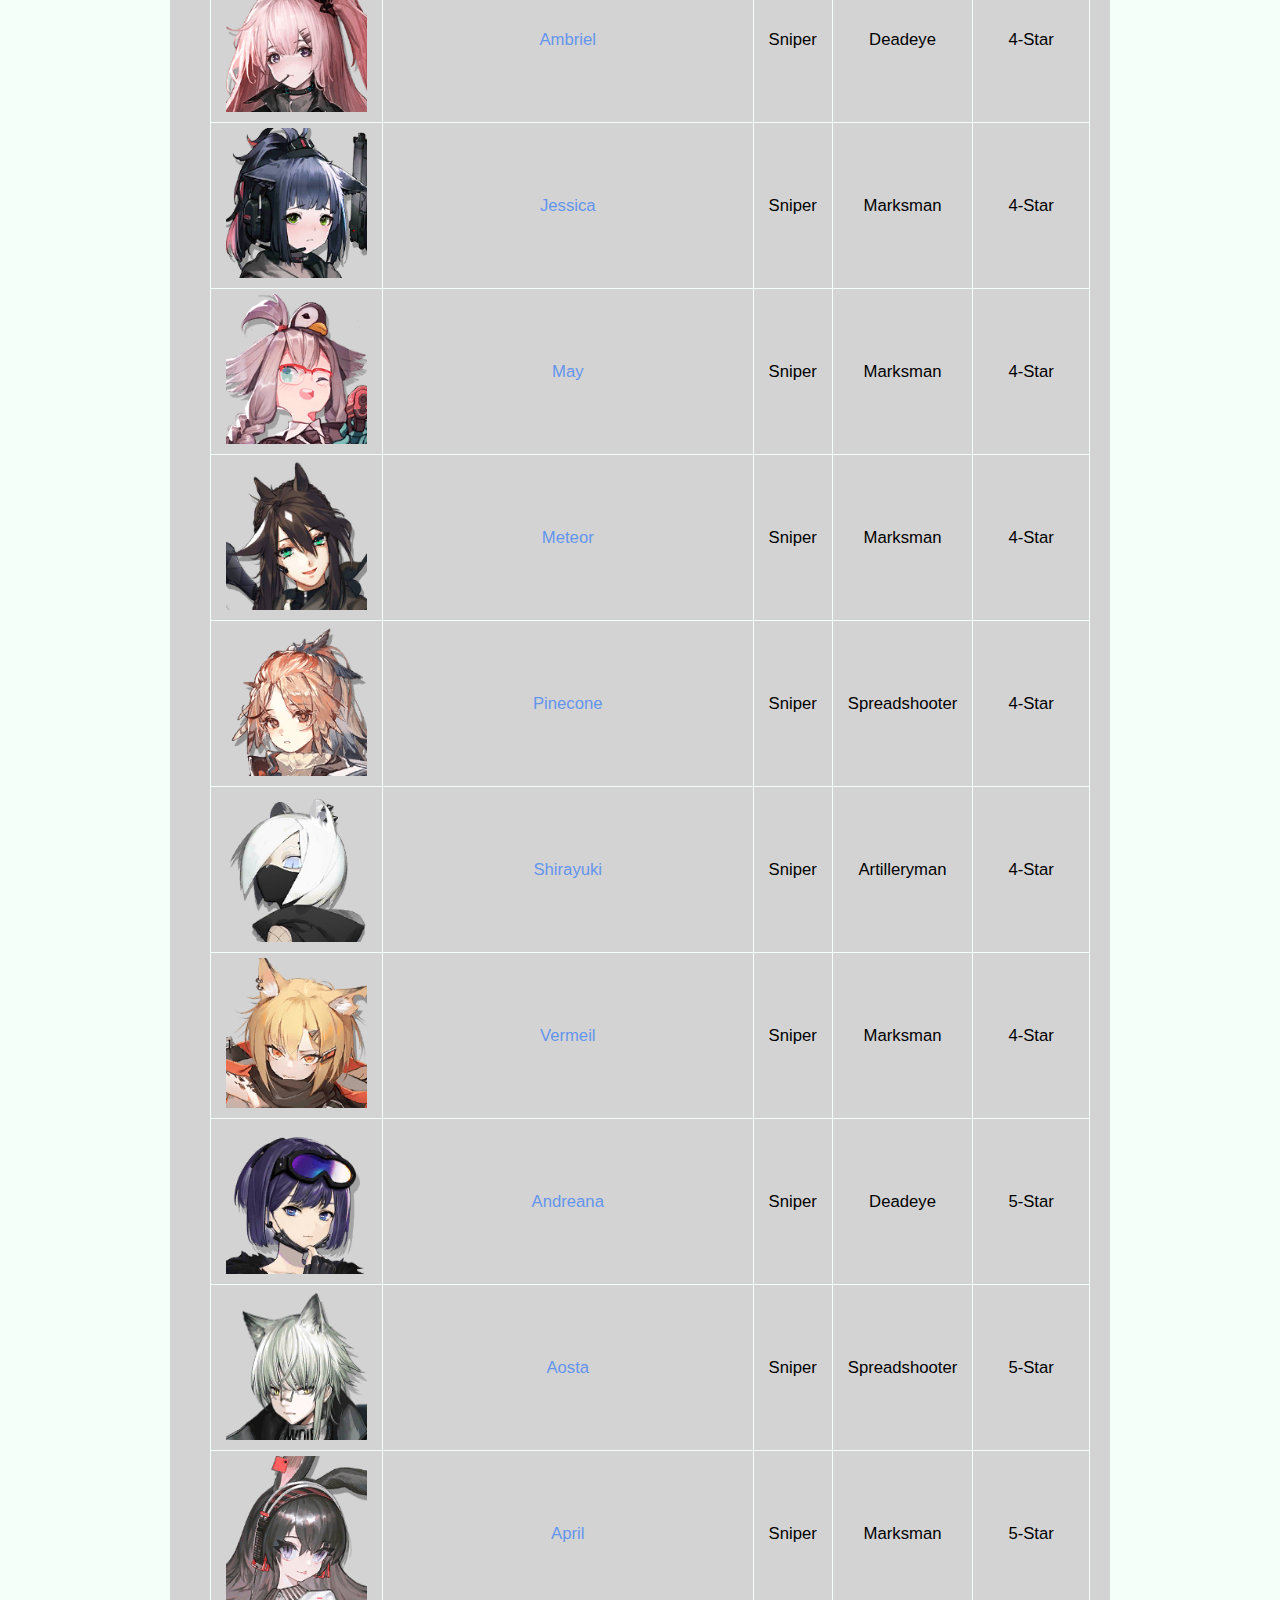
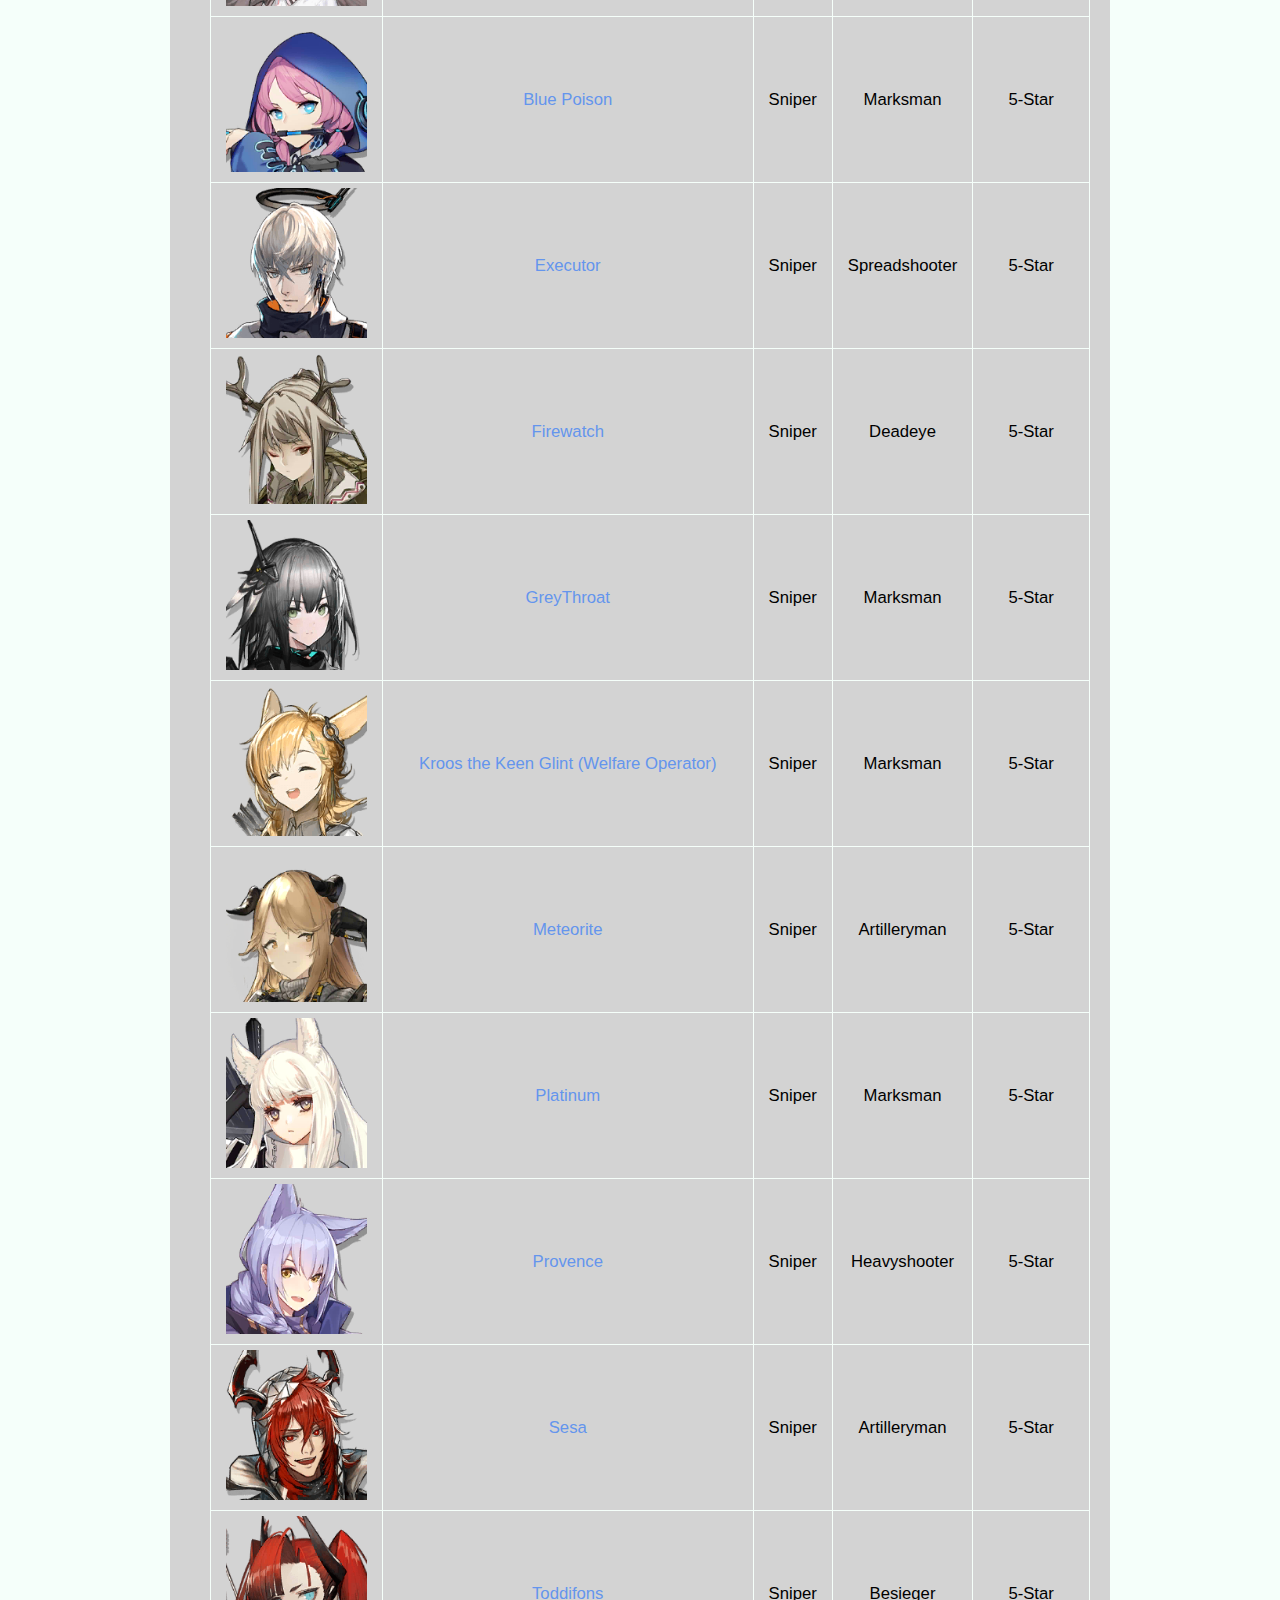
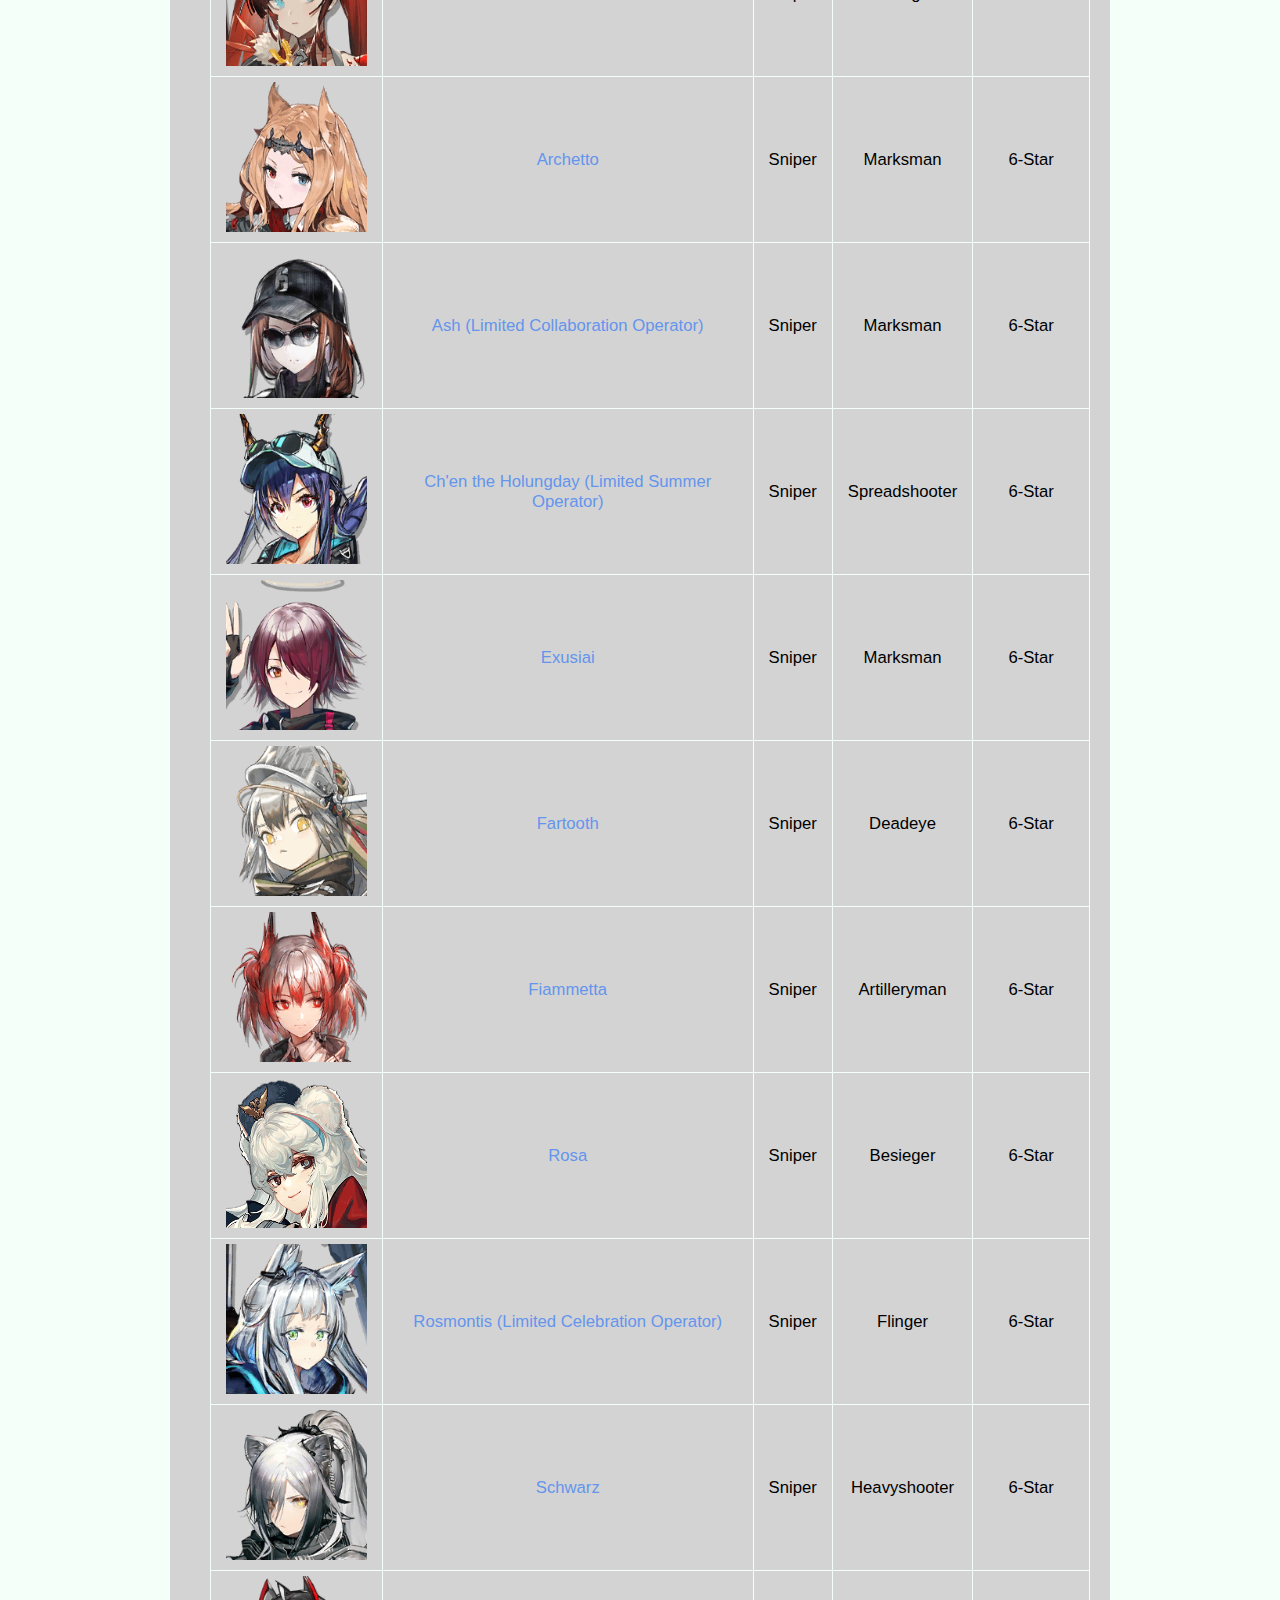
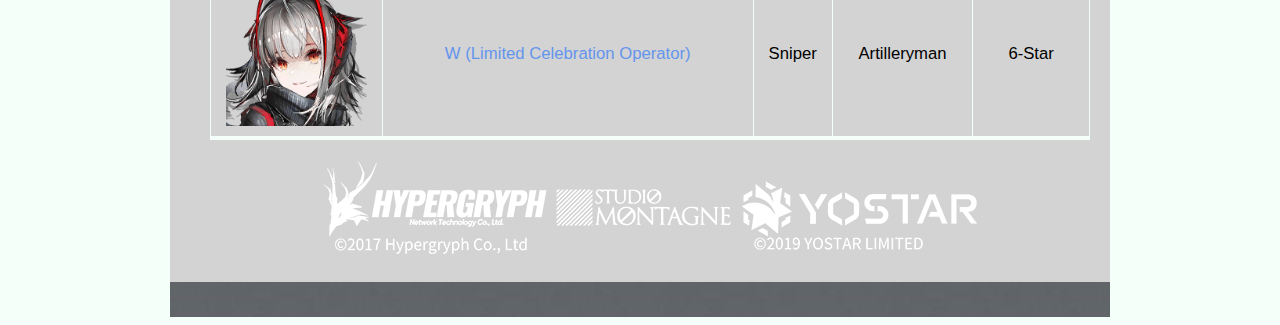
<file: Arknights (Snipers).html>
<!DOCTYPE html>
<html>
    <head>
        <meta charset="utf-8">
        <meta name="viewport" content="width=device-width, initial-scale=1">
        <title>List of Sniper Operators</title>
        <link rel="icon" href="Sanity.webp" type="image/x-icon">
        <link rel="stylesheet" href="Arknights.css">
    </head>
       
    <body>
<div class="container">
        <header>
            <div class="box1">
            <h1>List of Sniper Operators</h1>
            <p>Rhodes Island's motto, “May I enjoy my life and practice my art/Respected by all men and in all times.”</p>
        </div>
        <nav class="site-nav">
            <ul>
                <li> <a href="index.html">Back to Homepage</a> </li>
                <li> <a href="Arknights (List of Operators).html">Back to List of Operators</a> </li> 
                <li> <a href="Arknights (Music).html">Go to Original Soundtrack</a> </li>
            </ul>
        </nav>
        </header>
    
        <div class="fix">
        </div>
    
        <div class="content-area">
            <div class="main-area">
        <h3>Overview of Snipers (Taken from <a href="https://arknights.fandom.com/wiki/Sniper?so=search#:~:text=Snipers%20use%20ranged,enemy%20Casters.">Arknights Fandom Wiki</a>)</h3>
        <p>Snipers use ranged weaponry (usually crossbows/bows or firearms) to attack enemies from a long range, allowing them to 
            dispatch enemies from a safe distance. Their DP cost is quite low, only slightly higher than Vanguards, allowing Snipers 
            to be deployed early in the game.</p>
        
        <p>Snipers have less-than-stellar HP and DEF, so it is best to keep them away from ranged enemies who can easily harm them. 
            They are also ineffective against enemies with high DEF as their attacks will not be effective. In contrast, Snipers excel 
            against enemies with high RES but low DEF, such as enemy Casters.</p>
            </div>

        <table class="Operators">
            <thead>
                <tr>
                    <th>Image</th>
                    <th>Name</th>
                    <th>Class</th>
                    <th>Archetype</th>
                    <th>Star Rating</th>
                </tr>
            </thead>

            <tbody>
                <tr>
                    <td><img src="'Justice Knight'.webp"></td>
                    <td class="OPName"> <abbr title="This will take you to Gamepress' website">
                        <a href="https://gamepress.gg/arknights/operator/justice-knight">'Justice Knight'</a></abbr></td>
                    <td>Sniper</td>
                    <td>Marksman</td>
                    <td>1-Star</td>
                </tr>

                <tr>
                    <td><img src="Rangers.webp"></td>
                    <td class="OPName"> <abbr title="This will take you to Gamepress' website">
                        <a href="https://gamepress.gg/arknights/operator/rangers">Rangers</a></abbr></td>
                    <td>Sniper</td>
                    <td>Marksman</td>
                    <td>2-Star</td>
                </tr>

                <tr>
                    <td><img src="Adnachiel.webp"></td>
                    <td class="OPName"> <abbr title="This will take you to Gamepress' website">
                        <a href="https://gamepress.gg/arknights/operator/adnachiel">Adnachiel</a></abbr></td>
                    <td>Sniper</td>
                    <td>Marksman</td>
                    <td>3-Star</td>
                </tr>

                <tr>
                    <td><img src="Catapult.webp"></td>
                    <td class="OPName"> <abbr title="This will take you to Gamepress' website">
                        <a href="https://gamepress.gg/arknights/operator/catapult">Catapult</a></abbr></td>
                    <td>Sniper</td>
                    <td>Artilleryman</td>
                    <td>3-Star</td>
                </tr>

                <tr>
                    <td><img src="Kroos.webp"></td>
                    <td class="OPName"> <abbr title="This will take you to Gamepress' website">
                        <a href="https://gamepress.gg/arknights/operator/kroos">Kroos</a></abbr></td>
                    <td>Sniper</td>
                    <td>Marksman</td>
                    <td>3-Star</td>
                </tr>

                <tr>
                    <td><img src="Aciddrop.webp"></td>
                    <td class="OPName"> <abbr title="This will take you to Gamepress' website">
                        <a href="https://gamepress.gg/arknights/operator/aciddrop">Aciddrop</a></abbr></td>
                    <td>Sniper</td>
                    <td>Heavyshooter</td>
                    <td>4-Star</td>
                </tr>

                <tr>
                    <td><img src="Ambriel.webp"></td>
                    <td class="OPName"> <abbr title="This will take you to Gamepress' website">
                        <a href="https://gamepress.gg/arknights/operator/ambriel">Ambriel</a></abbr></td>
                    <td>Sniper</td>
                    <td>Deadeye</td>
                    <td>4-Star</td>
                </tr>

                <tr>
                    <td><img src="Jessica.webp"></td>
                    <td class="OPName"> <abbr title="This will take you to Gamepress' website">
                        <a href="https://gamepress.gg/arknights/operator/jessica">Jessica</a></abbr></td>
                    <td>Sniper</td>
                    <td>Marksman</td>
                    <td>4-Star</td>
                </tr>

                <tr>
                    <td><img src="May.webp"></td>
                    <td class="OPName"> <abbr title="This will take you to Gamepress' website">
                        <a href="https://gamepress.gg/arknights/operator/may">May</a></abbr></td>
                    <td>Sniper</td>
                    <td>Marksman</td>
                    <td>4-Star</td>
                </tr>

                <tr>
                    <td><img src="Meteor.webp"></td>
                    <td class="OPName"> <abbr title="This will take you to Gamepress' website">
                        <a href="https://gamepress.gg/arknights/operator/meteor">Meteor</a></abbr></td>
                    <td>Sniper</td>
                    <td>Marksman</td>
                    <td>4-Star</td>
                </tr>

                <tr>
                    <td><img src="Pinecone.webp"></td>
                    <td class="OPName"> <abbr title="This will take you to Gamepress' website">
                        <a href="https://gamepress.gg/arknights/operator/pinecone">Pinecone</a></abbr></td>
                    <td>Sniper</td>
                    <td>Spreadshooter</td>
                    <td>4-Star</td>
                </tr>

                <tr>
                    <td><img src="Shirayuki.webp"></td>
                    <td class="OPName"> <abbr title="This will take you to Gamepress' website">
                        <a href="https://gamepress.gg/arknights/operator/shirayuki">Shirayuki</a></abbr></td>
                    <td>Sniper</td>
                    <td>Artilleryman</td>
                    <td>4-Star</td>
                </tr>

                <tr>
                    <td><img src="Vermeil.webp"></td>
                    <td class="OPName"> <abbr title="This will take you to Gamepress' website">
                        <a href="https://gamepress.gg/arknights/operator/vermeil">Vermeil</a></abbr></td>
                    <td>Sniper</td>
                    <td>Marksman</td>
                    <td>4-Star</td>
                </tr>

                <tr>
                    <td><img src="Andreana.webp"></td>
                    <td class="OPName"> <abbr title="This will take you to Gamepress' website">
                        <a href="https://gamepress.gg/arknights/operator/andreana">Andreana</a></abbr></td>
                    <td>Sniper</td>
                    <td>Deadeye</td>
                    <td>5-Star</td>
                </tr>

                <tr>
                    <td><img src="Aosta.webp"></td>
                    <td class="OPName"> <abbr title="This will take you to Gamepress' website">
                        <a href="https://gamepress.gg/arknights/operator/aosta">Aosta</a></abbr></td>
                    <td>Sniper</td>
                    <td>Spreadshooter</td>
                    <td>5-Star</td>
                </tr>

                <tr>
                    <td><img src="April.webp"></td>
                    <td class="OPName"> <abbr title="This will take you to Gamepress' website">
                        <a href="https://gamepress.gg/arknights/operator/april">April</a></abbr></td>
                    <td>Sniper</td>
                    <td>Marksman</td>
                    <td>5-Star</td>
                </tr>

                <tr>
                    <td><img src="Blue Poison.webp"></td>
                    <td class="OPName"> <abbr title="This will take you to Gamepress' website">
                        <a href="https://gamepress.gg/arknights/operator/blue-poison">Blue Poison</a></abbr></td>
                    <td>Sniper</td>
                    <td>Marksman</td>
                    <td>5-Star</td>
                </tr>

                <tr>
                    <td><img src="Executor.webp"></td>
                    <td class="OPName"> <abbr title="This will take you to Gamepress' website">
                        <a href="https://gamepress.gg/arknights/operator/executor">Executor</a></abbr></td>
                    <td>Sniper</td>
                    <td>Spreadshooter</td>
                    <td>5-Star</td>
                </tr>

                <tr>
                    <td><img src="Firewatch.webp"></td>
                    <td class="OPName"> <abbr title="This will take you to Gamepress' website">
                        <a href="https://gamepress.gg/arknights/operator/firewatch">Firewatch</a></abbr></td>
                    <td>Sniper</td>
                    <td>Deadeye</td>
                    <td>5-Star</td>
                </tr>

                <tr>
                    <td><img src="GreyThroat.webp"></td>
                    <td class="OPName"> <abbr title="This will take you to Gamepress' website">
                        <a href="https://gamepress.gg/arknights/operator/greythroat">GreyThroat</a></abbr></td>
                    <td>Sniper</td>
                    <td>Marksman</td>
                    <td>5-Star</td>
                </tr>

                <tr>
                    <td><img src="Kroos the Keen Glint.webp"></td>
                    <td class="OPName"> <abbr title="This will take you to Gamepress' website">
                        <a href="https://gamepress.gg/arknights/operator/kroos-keen-glint">Kroos the Keen Glint (Welfare Operator)</a></abbr></td>
                    <td>Sniper</td>
                    <td>Marksman</td>
                    <td>5-Star</td>
                </tr>

                <tr>
                    <td><img src="Meteorite.webp"></td>
                    <td class="OPName"> <abbr title="This will take you to Gamepress' website">
                        <a href="https://gamepress.gg/arknights/operator/meteorite">Meteorite</a></abbr></td>
                    <td>Sniper</td>
                    <td>Artilleryman</td>
                    <td>5-Star</td>
                </tr>

                <tr>
                    <td><img src="Platinum.webp"></td>
                    <td class="OPName"> <abbr title="This will take you to Gamepress' website">
                        <a href="https://gamepress.gg/arknights/operator/platinum">Platinum</a></abbr></td>
                    <td>Sniper</td>
                    <td>Marksman</td>
                    <td>5-Star</td>
                </tr>

                <tr>
                    <td><img src="Provence.webp"></td>
                    <td class="OPName"> <abbr title="This will take you to Gamepress' website">
                        <a href="https://gamepress.gg/arknights/operator/provence">Provence</a></abbr></td>
                    <td>Sniper</td>
                    <td>Heavyshooter</td>
                    <td>5-Star</td>
                </tr>

                <tr>
                    <td><img src="Sesa.webp"></td>
                    <td class="OPName"> <abbr title="This will take you to Gamepress' website">
                        <a href="https://gamepress.gg/arknights/operator/sesa">Sesa</a></abbr></td>
                    <td>Sniper</td>
                    <td>Artilleryman</td>
                    <td>5-Star</td>
                </tr>

                <tr>
                    <td><img src="Toddifons.webp"></td>
                    <td class="OPName"> <abbr title="This will take you to Gamepress' website">
                        <a href="https://gamepress.gg/arknights/operator/toddifons">Toddifons</a></abbr></td>
                    <td>Sniper</td>
                    <td>Besieger</td>
                    <td>5-Star</td>
                </tr>

                <tr>
                    <td><img src="Archetto.webp"></td>
                    <td class="OPName"> <abbr title="This will take you to Gamepress' website">
                        <a href="https://gamepress.gg/arknights/operator/archetto">Archetto</a></abbr></td>
                    <td>Sniper</td>
                    <td>Marksman</td>
                    <td>6-Star</td>
                </tr>

                <tr>
                    <td><img src="Ash.webp"></td>
                    <td class="OPName"> <abbr title="This will take you to Gamepress' website">
                        <a href="https://gamepress.gg/arknights/operator/ash">Ash (Limited Collaboration Operator)</a></abbr></td>
                    <td>Sniper</td>
                    <td>Marksman</td>
                    <td>6-Star</td>
                </tr>

                <tr>
                    <td><img src="Ch'en the Holungday.webp"></td>
                    <td class="OPName"> <abbr title="This will take you to Gamepress' website">
                        <a href="https://gamepress.gg/arknights/operator/chen-holungday">Ch'en the Holungday (Limited Summer Operator)</a></abbr></td>
                    <td>Sniper</td>
                    <td>Spreadshooter</td>
                    <td>6-Star</td>
                </tr>

                <tr>
                    <td><img src="Exusiai.webp"></td>
                    <td class="OPName"> <abbr title="This will take you to Gamepress' website">
                        <a href="https://gamepress.gg/arknights/operator/exusiai">Exusiai</a></abbr></td>
                    <td>Sniper</td>
                    <td>Marksman</td>
                    <td>6-Star</td>
                </tr>

                <tr>
                    <td><img src="Fartooth.webp"></td>
                    <td class="OPName"> <abbr title="This will take you to Gamepress' website">
                        <a href="https://gamepress.gg/arknights/operator/fartooth">Fartooth</a></abbr></td>
                    <td>Sniper</td>
                    <td>Deadeye</td>
                    <td>6-Star</td>
                </tr>

                <tr>
                    <td><img src="Fiammetta.webp"></td>
                    <td class="OPName"> <abbr title="This will take you to Gamepress' website">
                        <a href="https://gamepress.gg/arknights/operator/fiammetta">Fiammetta</a></abbr></td>
                    <td>Sniper</td>
                    <td>Artilleryman</td>
                    <td>6-Star</td>
                </tr>

                <tr>
                    <td><img src="Rosa.webp"></td>
                    <td class="OPName"> <abbr title="This will take you to Gamepress' website">
                        <a href="https://gamepress.gg/arknights/operator/rosa-poca">Rosa</a></abbr></td>
                    <td>Sniper</td>
                    <td>Besieger</td>
                    <td>6-Star</td>
                </tr>

                <tr>
                    <td><img src="Rosmontis.webp"></td>
                    <td class="OPName"> <abbr title="This will take you to Gamepress' website">
                        <a href="https://gamepress.gg/arknights/operator/rosmontis">Rosmontis (Limited Celebration Operator)</a></abbr></td>
                    <td>Sniper</td>
                    <td>Flinger</td>
                    <td>6-Star</td>
                </tr>

                <tr>
                    <td><img src="Schwarz.webp"></td>
                    <td class="OPName"> <abbr title="This will take you to Gamepress' website">
                        <a href="https://gamepress.gg/arknights/operator/schwarz">Schwarz</a></abbr></td>
                    <td>Sniper</td>
                    <td>Heavyshooter</td>
                    <td>6-Star</td>
                </tr>

                <tr>
                    <td><img src="W.webp"></td>
                    <td class="OPName"> <abbr title="This will take you to Gamepress' website">
                        <a href="https://gamepress.gg/arknights/operator/w">W (Limited Celebration Operator)</a></abbr></td>
                    <td>Sniper</td>
                    <td>Artilleryman</td>
                    <td>6-Star</td>
                </tr>
            </tbody>
        </table>
        </div>
    
    <footer>
        <img src="Copyright Image.png" alt="Copyright Image">
    </footer>

</div>     
    </body>
</html>
</file>
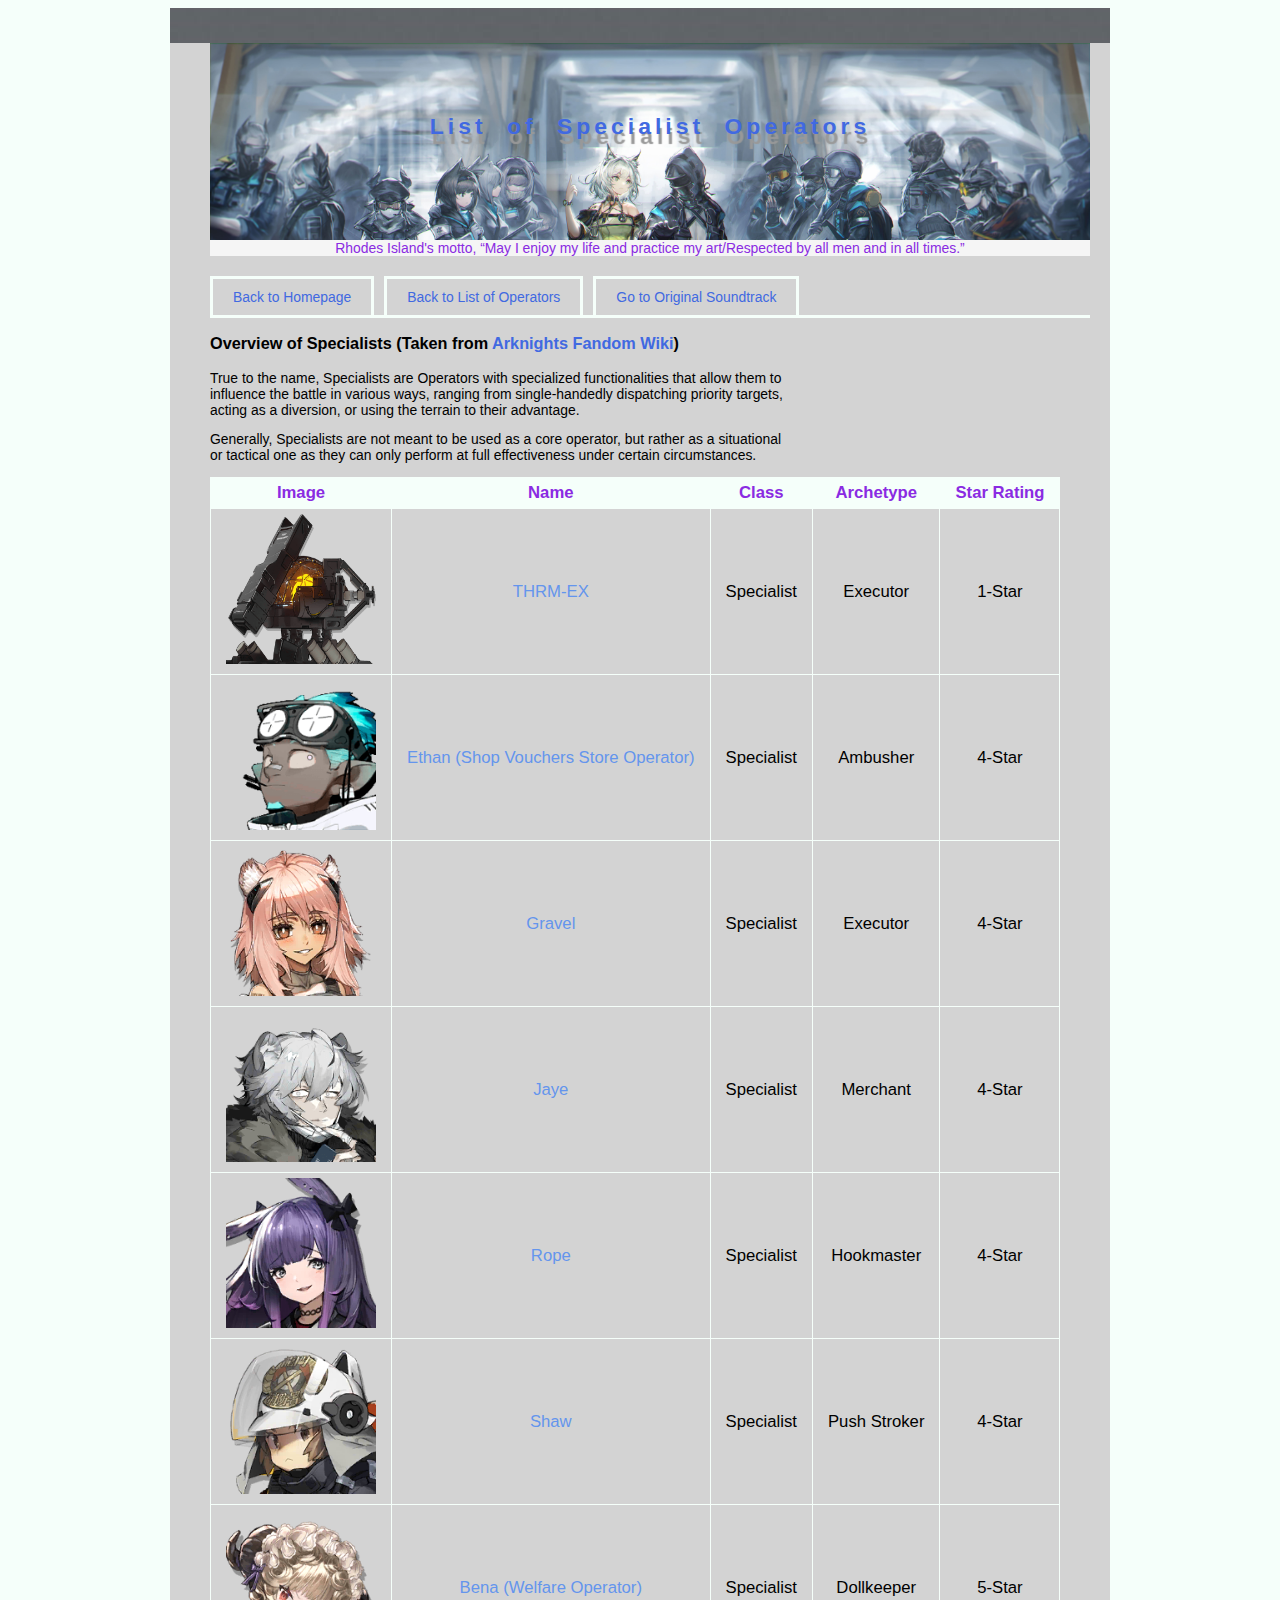
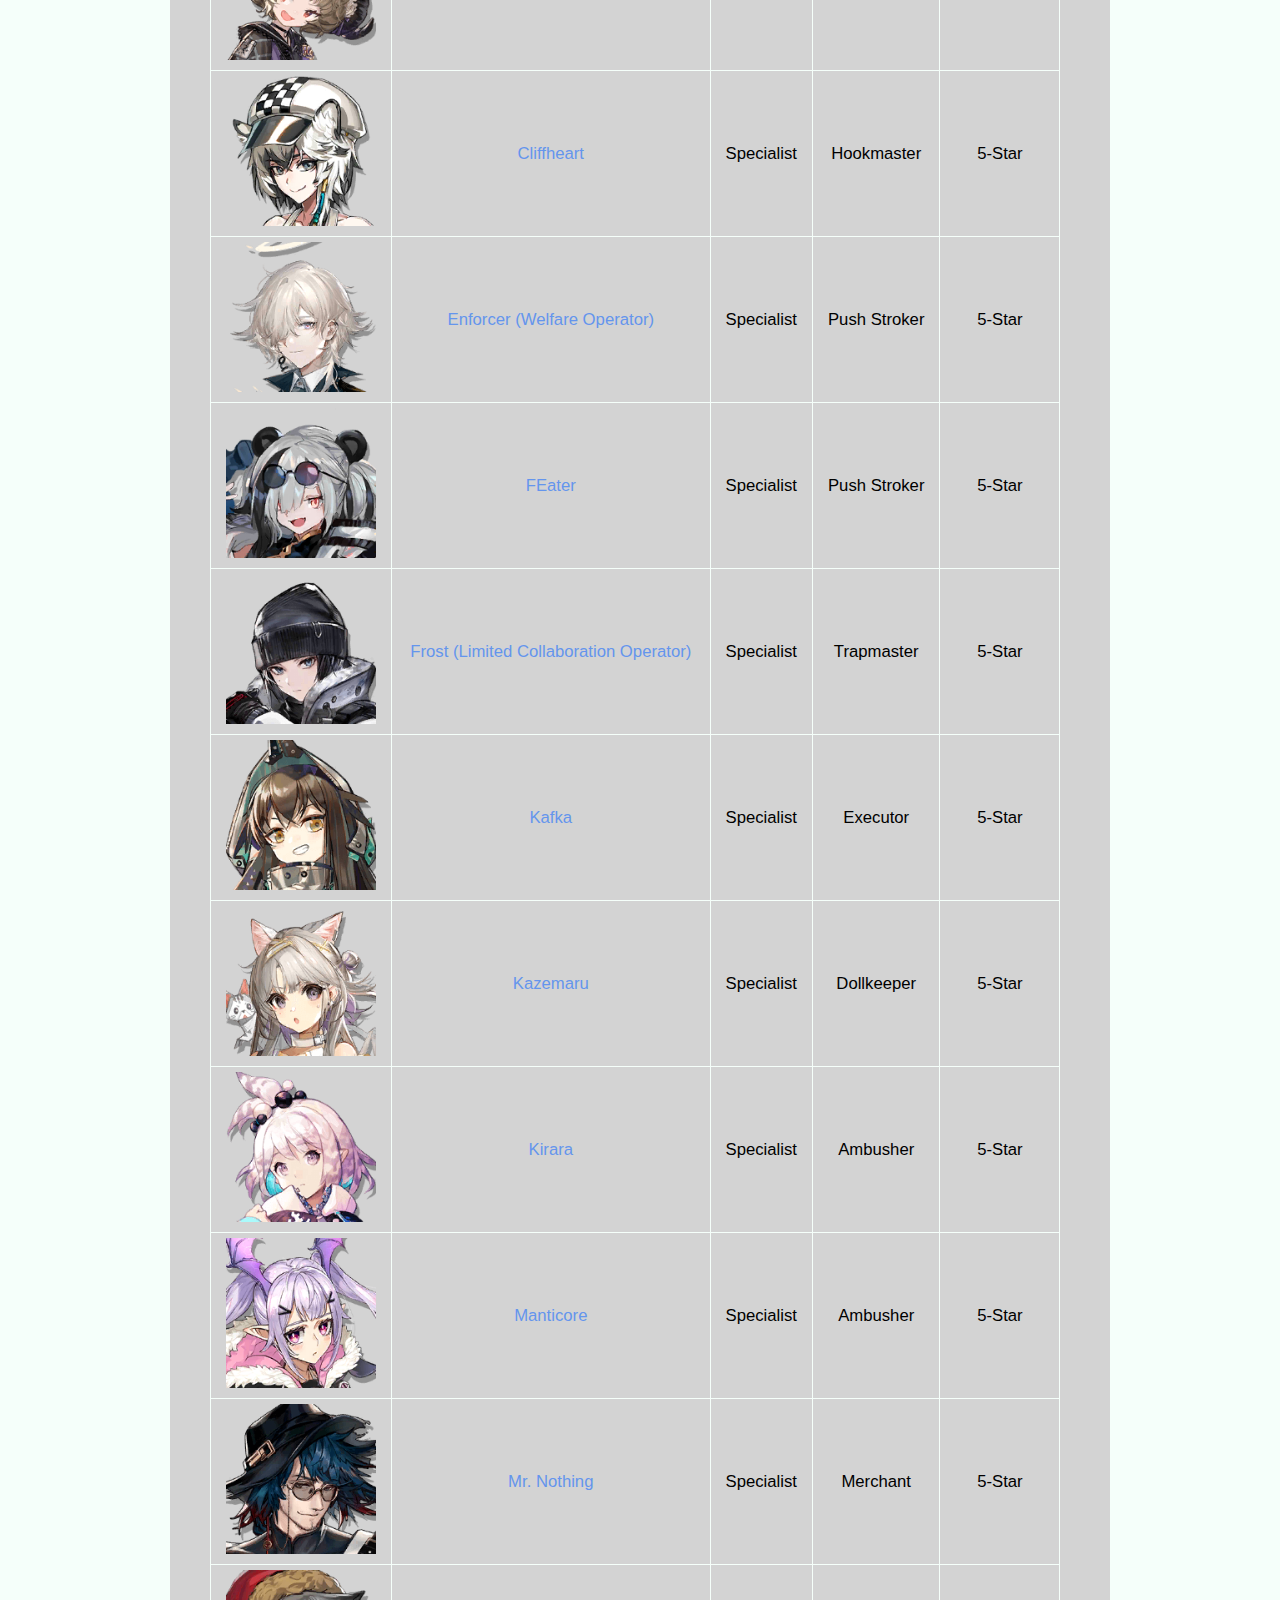
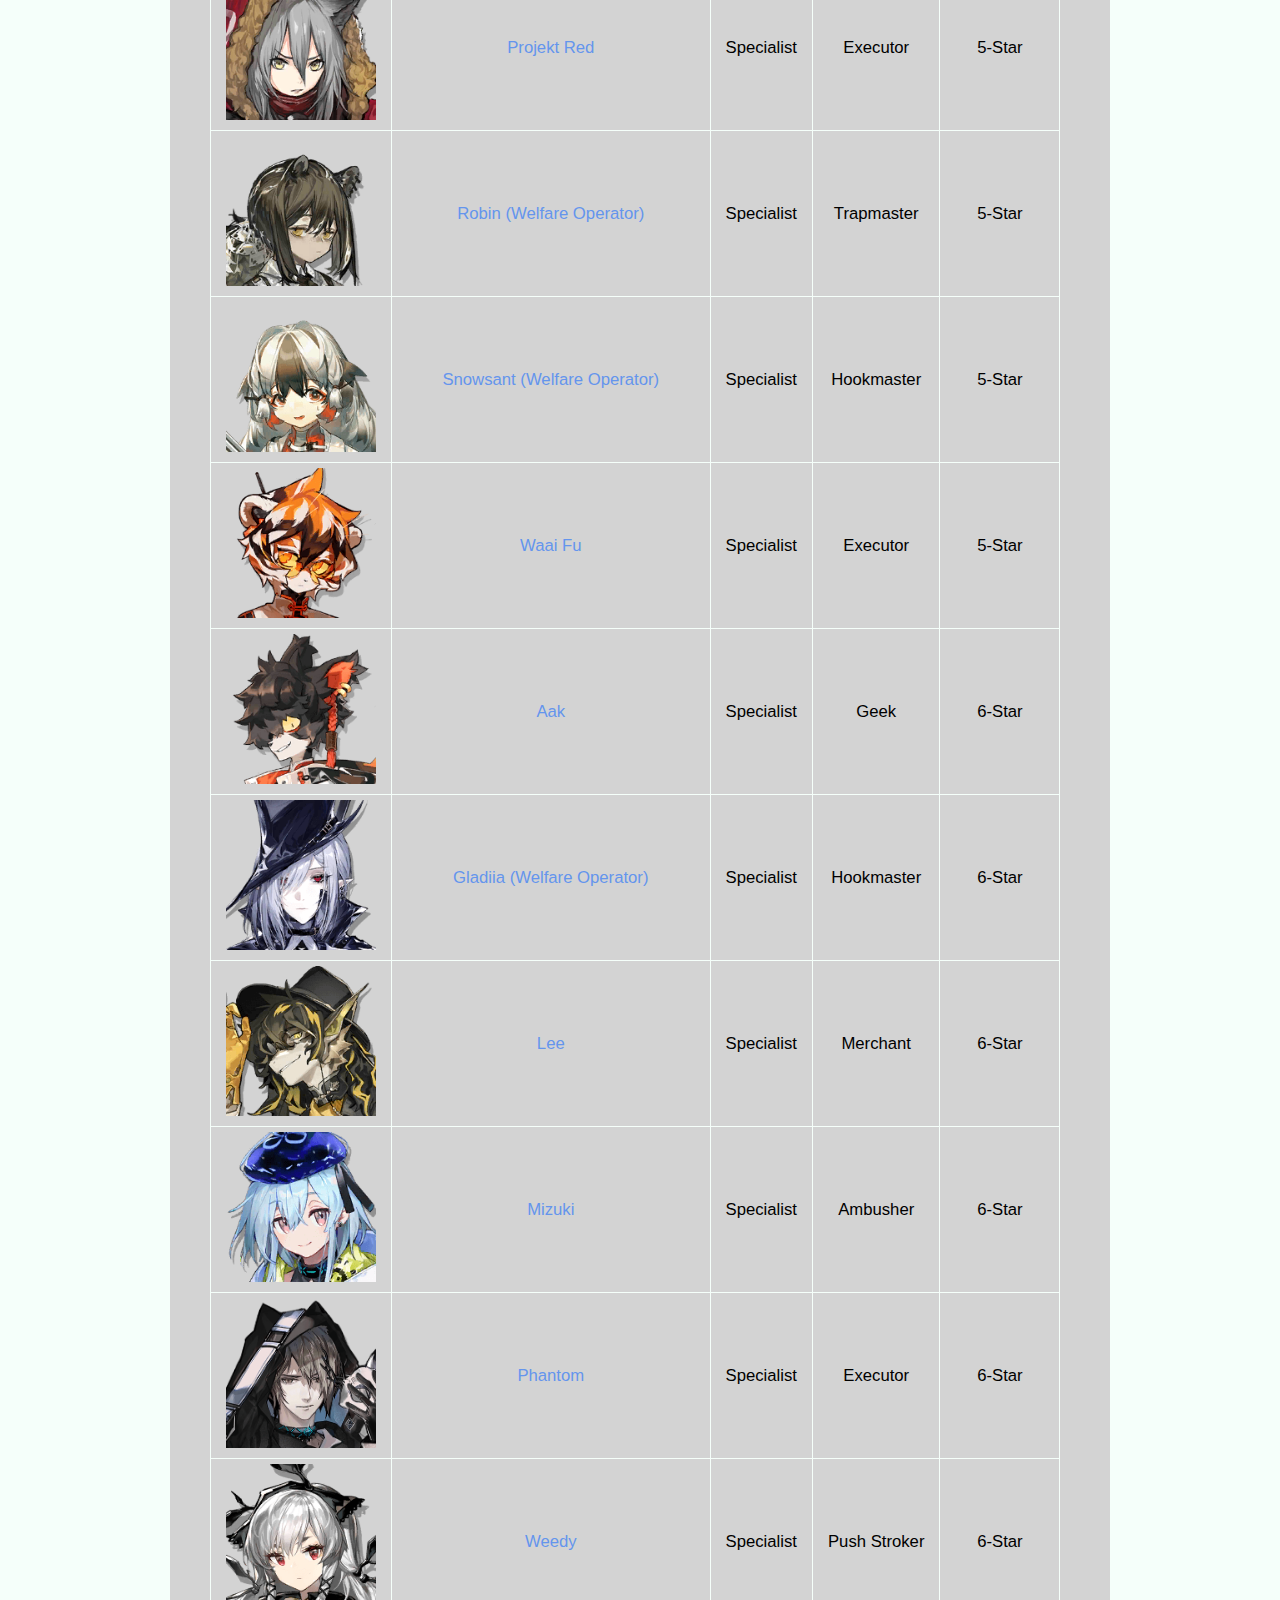
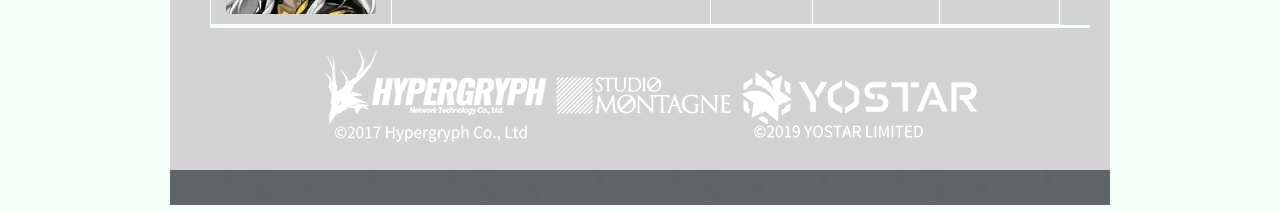
<file: Arknights (Specialists).html>
<!DOCTYPE html>
<html>
    <head>
        <meta charset="utf-8">
        <meta name="viewport" content="width=device-width, initial-scale=1">
        <title>List of Specialist Operators</title>
        <link rel="icon" href="Sanity.webp" type="image/x-icon">
        <link rel="stylesheet" href="Arknights.css">
    </head>
       
    <body>
<div class="container">
        <header>
            <div class="box1">
            <h1>List of Specialist Operators</h1>
            <p>Rhodes Island's motto, “May I enjoy my life and practice my art/Respected by all men and in all times.”</p>
        </div>
        <nav class="site-nav">
            <ul>
                <li> <a href="index.html">Back to Homepage</a> </li>
                <li> <a href="Arknights (List of Operators).html">Back to List of Operators</a> </li> 
                <li> <a href="Arknights (Music).html">Go to Original Soundtrack</a> </li>
            </ul>
        </nav>
        </header>
    
        <div class="fix">
        </div>
    
        <div class="content-area">
            <div class="main-area">
        <h3>Overview of Specialists (Taken from <a href="https://arknights.fandom.com/wiki/Specialist#:~:text=True%20to%20the,under%20certain%20circumstances.">Arknights Fandom Wiki</a>)</h3>
        <p>True to the name, Specialists are Operators with specialized functionalities that allow them to influence the battle in 
            various ways, ranging from single-handedly dispatching priority targets, acting as a diversion, or using the terrain to 
            their advantage.</p>
        
        <p>Generally, Specialists are not meant to be used as a core operator, but rather as a situational or tactical one as they 
            can only perform at full effectiveness under certain circumstances.</p>
            </div>
        
        <table class="Operators">
            <thead>
                <tr>
                    <th>Image</th>
                    <th>Name</th>
                    <th>Class</th>
                    <th>Archetype</th>
                    <th>Star Rating</th>
                </tr>
            </thead>

            <tbody>
                <tr>
                    <td><img src="THRM-EX.webp"></td>
                    <td class="OPName"> <abbr title="This will take you to Gamepress' website">
                        <a href="https://gamepress.gg/arknights/operator/thrm-ex">THRM-EX</a></abbr></td>
                    <td>Specialist</td>
                    <td>Executor</td>
                    <td>1-Star</td>
                </tr>

                <tr>
                    <td><img src="Ethan.webp"></td>
                    <td class="OPName"> <abbr title="This will take you to Gamepress' website">
                        <a href="https://gamepress.gg/arknights/operator/ethan">Ethan (Shop Vouchers Store Operator)</a></abbr></td>
                    <td>Specialist</td>
                    <td>Ambusher</td>
                    <td>4-Star</td>
                </tr>

                <tr>
                    <td><img src="Gravel.webp"></td>
                    <td class="OPName"> <abbr title="This will take you to Gamepress' website">
                        <a href="https://gamepress.gg/arknights/operator/gravel">Gravel</a></abbr></td>
                    <td>Specialist</td>
                    <td>Executor</td>
                    <td>4-Star</td>
                </tr>

                <tr>
                    <td><img src="Jaye.webp"></td>
                    <td class="OPName"> <abbr title="This will take you to Gamepress' website">
                        <a href="https://gamepress.gg/arknights/operator/jaye">Jaye</a></abbr></td>
                    <td>Specialist</td>
                    <td>Merchant</td>
                    <td>4-Star</td>
                </tr>

                <tr>
                    <td><img src="Rope.webp"></td>
                    <td class="OPName"> <abbr title="This will take you to Gamepress' website">
                        <a href="https://gamepress.gg/arknights/operator/rope">Rope</a></abbr></td>
                    <td>Specialist</td>
                    <td>Hookmaster</td>
                    <td>4-Star</td>
                </tr>

                <tr>
                    <td><img src="Shaw.webp"></td>
                    <td class="OPName"> <abbr title="This will take you to Gamepress' website">
                        <a href="https://gamepress.gg/arknights/operator/shaw">Shaw</a></abbr></td>
                    <td>Specialist</td>
                    <td>Push Stroker</td>
                    <td>4-Star</td>
                </tr>

                <tr>
                    <td><img src="Bena.webp"></td>
                    <td class="OPName"> <abbr title="This will take you to Gamepress' website">
                        <a href="https://gamepress.gg/arknights/operator/bena">Bena (Welfare Operator)</a></abbr></td>
                    <td>Specialist</td>
                    <td>Dollkeeper</td>
                    <td>5-Star</td>
                </tr>

                <tr>
                    <td><img src="Cliffheart.webp"></td>
                    <td class="OPName"> <abbr title="This will take you to Gamepress' website">
                        <a href="https://gamepress.gg/arknights/operator/cliffheart">Cliffheart</a></abbr></td>
                    <td>Specialist</td>
                    <td>Hookmaster</td>
                    <td>5-Star</td>
                </tr>

                <tr>
                    <td><img src="Enforcer.webp"></td>
                    <td class="OPName"> <abbr title="This will take you to Gamepress' website">
                        <a href="https://gamepress.gg/arknights/operator/enforcer">Enforcer (Welfare Operator)</a></abbr></td>
                    <td>Specialist</td>
                    <td>Push Stroker</td>
                    <td>5-Star</td>
                </tr>

                <tr>
                    <td><img src="FEater.webp"></td>
                    <td class="OPName"> <abbr title="This will take you to Gamepress' website">
                        <a href="https://gamepress.gg/arknights/operator/feater">FEater</a></abbr></td>
                    <td>Specialist</td>
                    <td>Push Stroker</td>
                    <td>5-Star</td>
                </tr>

                <tr>
                    <td><img src="Frost.webp"></td>
                    <td class="OPName"> <abbr title="This will take you to Gamepress' website">
                        <a href="https://gamepress.gg/arknights/operator/frost">Frost (Limited Collaboration Operator)</a></abbr></td>
                    <td>Specialist</td>
                    <td>Trapmaster</td>
                    <td>5-Star</td>
                </tr>

                <tr>
                    <td><img src="Kafka.webp"></td>
                    <td class="OPName"> <abbr title="This will take you to Gamepress' website">
                        <a href="https://gamepress.gg/arknights/operator/kafka">Kafka</a></abbr></td>
                    <td>Specialist</td>
                    <td>Executor</td>
                    <td>5-Star</td>
                </tr>

                <tr>
                    <td><img src="Kazemaru.webp"></td>
                    <td class="OPName"> <abbr title="This will take you to Gamepress' website">
                        <a href="https://gamepress.gg/arknights/operator/kazemaru">Kazemaru</a></abbr></td>
                    <td>Specialist</td>
                    <td>Dollkeeper</td>
                    <td>5-Star</td>
                </tr>

                <tr>
                    <td><img src="Kirara.webp"></td>
                    <td class="OPName"> <abbr title="This will take you to Gamepress' website">
                        <a href="https://gamepress.gg/arknights/operator/kirara">Kirara</a></abbr></td>
                    <td>Specialist</td>
                    <td>Ambusher</td>
                    <td>5-Star</td>
                </tr>

                <tr>
                    <td><img src="Manticore.webp"></td>
                    <td class="OPName"> <abbr title="This will take you to Gamepress' website">
                        <a href="https://gamepress.gg/arknights/operator/manticore">Manticore</a></abbr></td>
                    <td>Specialist</td>
                    <td>Ambusher</td>
                    <td>5-Star</td>
                </tr>

                <tr>
                    <td><img src="Mr. Nothing.webp"></td>
                    <td class="OPName"> <abbr title="This will take you to Gamepress' website">
                        <a href="https://gamepress.gg/arknights/operator/mr-nothing">Mr. Nothing</a></abbr></td>
                    <td>Specialist</td>
                    <td>Merchant</td>
                    <td>5-Star</td>
                </tr>

                <tr>
                    <td><img src="Projekt Red.webp"></td>
                    <td class="OPName"> <abbr title="This will take you to Gamepress' website">
                        <a href="https://gamepress.gg/arknights/operator/projekt-red">Projekt Red</a></abbr></td>
                    <td>Specialist</td>
                    <td>Executor</td>
                    <td>5-Star</td>
                </tr>

                <tr>
                    <td><img src="Robin.webp"></td>
                    <td class="OPName"> <abbr title="This will take you to Gamepress' website">
                        <a href="https://gamepress.gg/arknights/operator/robin">Robin (Welfare Operator)</a></abbr></td>
                    <td>Specialist</td>
                    <td>Trapmaster</td>
                    <td>5-Star</td>
                </tr>

                <tr>
                    <td><img src="Snowsant.webp"></td>
                    <td class="OPName"> <abbr title="This will take you to Gamepress' website">
                        <a href="https://gamepress.gg/arknights/operator/snowsant">Snowsant (Welfare Operator)</a></abbr></td>
                    <td>Specialist</td>
                    <td>Hookmaster</td>
                    <td>5-Star</td>
                </tr>

                <tr>
                    <td><img src="Waai Fu.webp"></td>
                    <td class="OPName"> <abbr title="This will take you to Gamepress' website">
                        <a href="https://gamepress.gg/arknights/operator/waai-fu">Waai Fu</a></abbr></td>
                    <td>Specialist</td>
                    <td>Executor</td>
                    <td>5-Star</td>
                </tr>

                <tr>
                    <td><img src="Aak.webp"></td>
                    <td class="OPName"> <abbr title="This will take you to Gamepress' website">
                        <a href="https://gamepress.gg/arknights/operator/aak">Aak</a></abbr></td>
                    <td>Specialist</td>
                    <td>Geek</td>
                    <td>6-Star</td>
                </tr>

                <tr>
                    <td><img src="Gladiia.webp"></td>
                    <td class="OPName"> <abbr title="This will take you to Gamepress' website">
                        <a href="https://gamepress.gg/arknights/operator/gladiia">Gladiia (Welfare Operator)</a></abbr></td>
                    <td>Specialist</td>
                    <td>Hookmaster</td>
                    <td>6-Star</td>
                </tr>

                <tr>
                    <td><img src="Lee.webp"></td>
                    <td class="OPName"> <abbr title="This will take you to Gamepress' website">
                        <a href="https://gamepress.gg/arknights/operator/lee">Lee</a></abbr></td>
                    <td>Specialist</td>
                    <td>Merchant</td>
                    <td>6-Star</td>
                </tr>

                <tr>
                    <td><img src="Mizuki.webp"></td>
                    <td class="OPName"> <abbr title="This will take you to Gamepress' website">
                        <a href="https://gamepress.gg/arknights/operator/mizuki">Mizuki</a></abbr></td>
                    <td>Specialist</td>
                    <td>Ambusher</td>
                    <td>6-Star</td>
                </tr>

                <tr>
                    <td><img src="Phantom.webp"></td>
                    <td class="OPName"> <abbr title="This will take you to Gamepress' website">
                        <a href="https://gamepress.gg/arknights/operator/phantom">Phantom</a></abbr></td>
                    <td>Specialist</td>
                    <td>Executor</td>
                    <td>6-Star</td>
                </tr>

                <tr>
                    <td><img src="Weedy.webp"></td>
                    <td class="OPName"> <abbr title="This will take you to Gamepress' website">
                        <a href="https://gamepress.gg/arknights/operator/weedy">Weedy</a></abbr></td>
                    <td>Specialist</td>
                    <td>Push Stroker</td>
                    <td>6-Star</td>
                </tr>
            </tbody>
        </table>
        </div>
    
    <footer>
        <img src="Copyright Image.png" alt="Copyright Image">
    </footer>

</div>     
    </body>
</html>
</file>
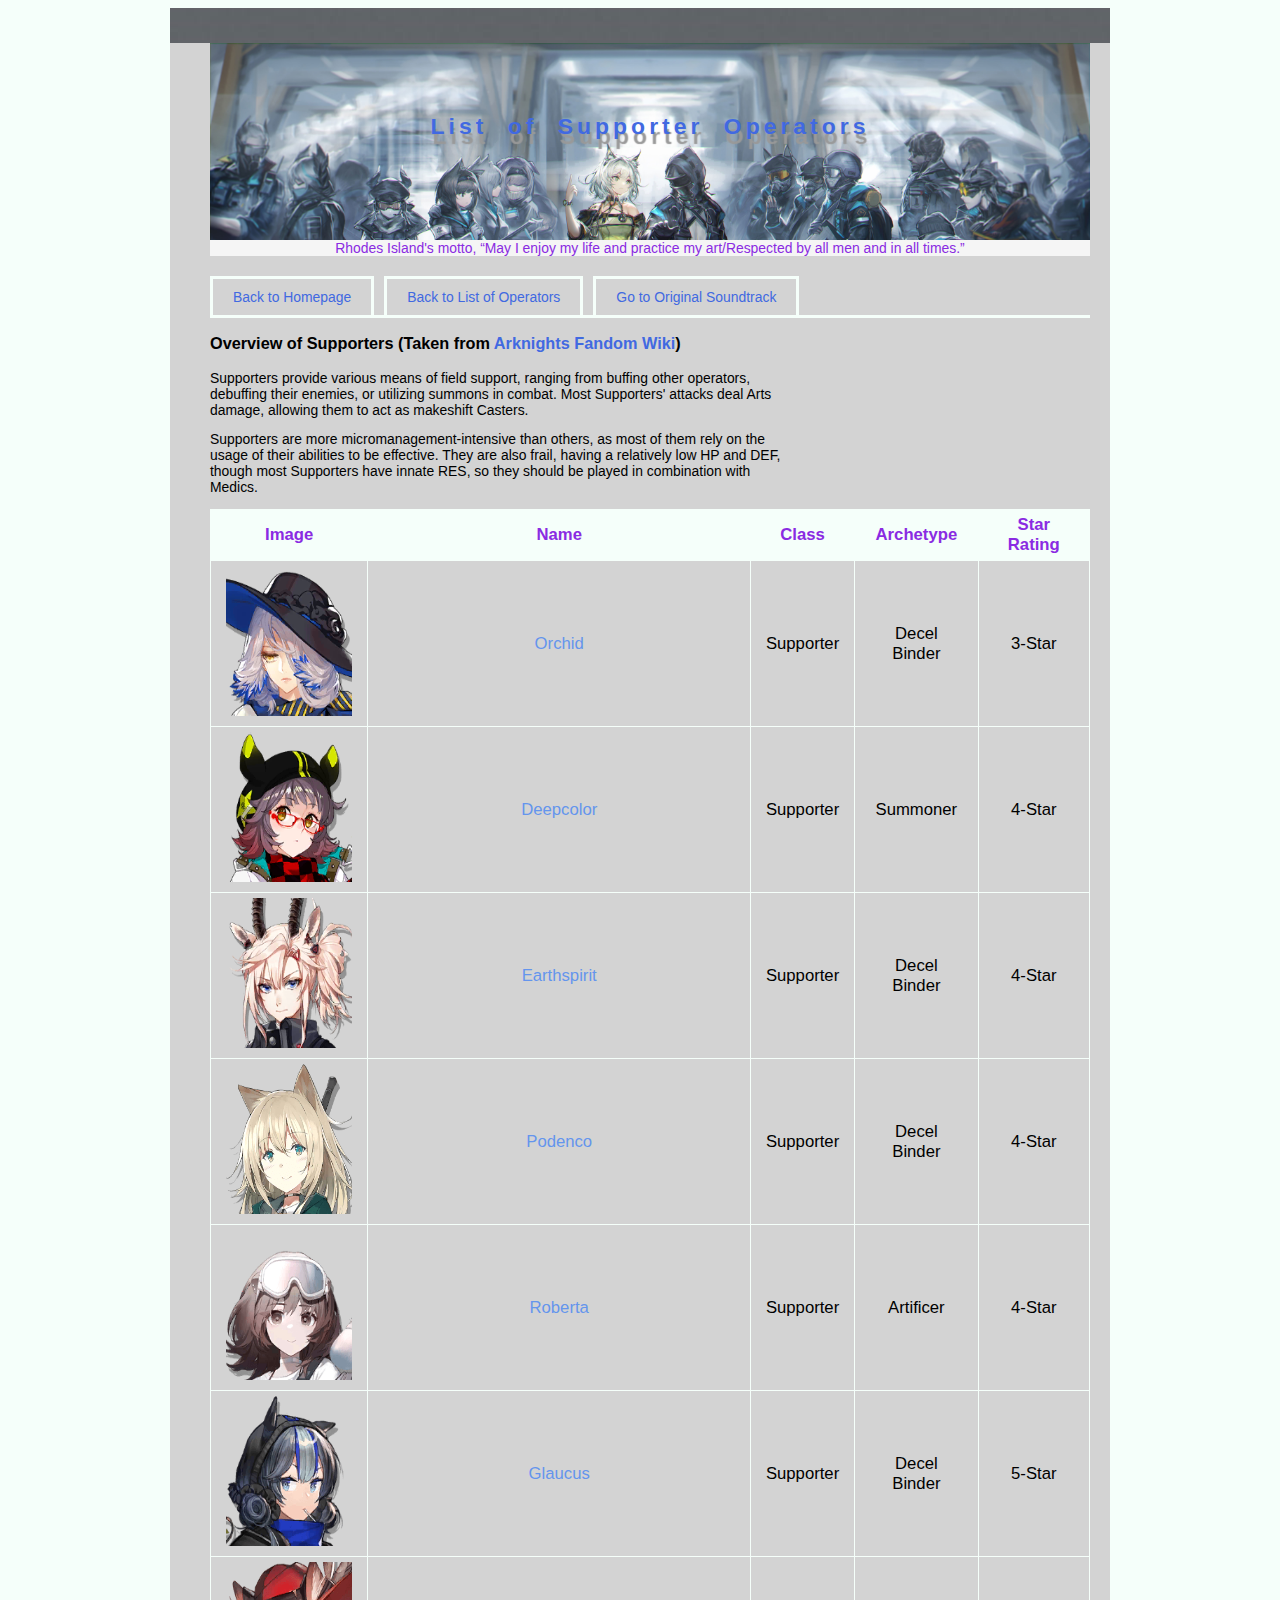
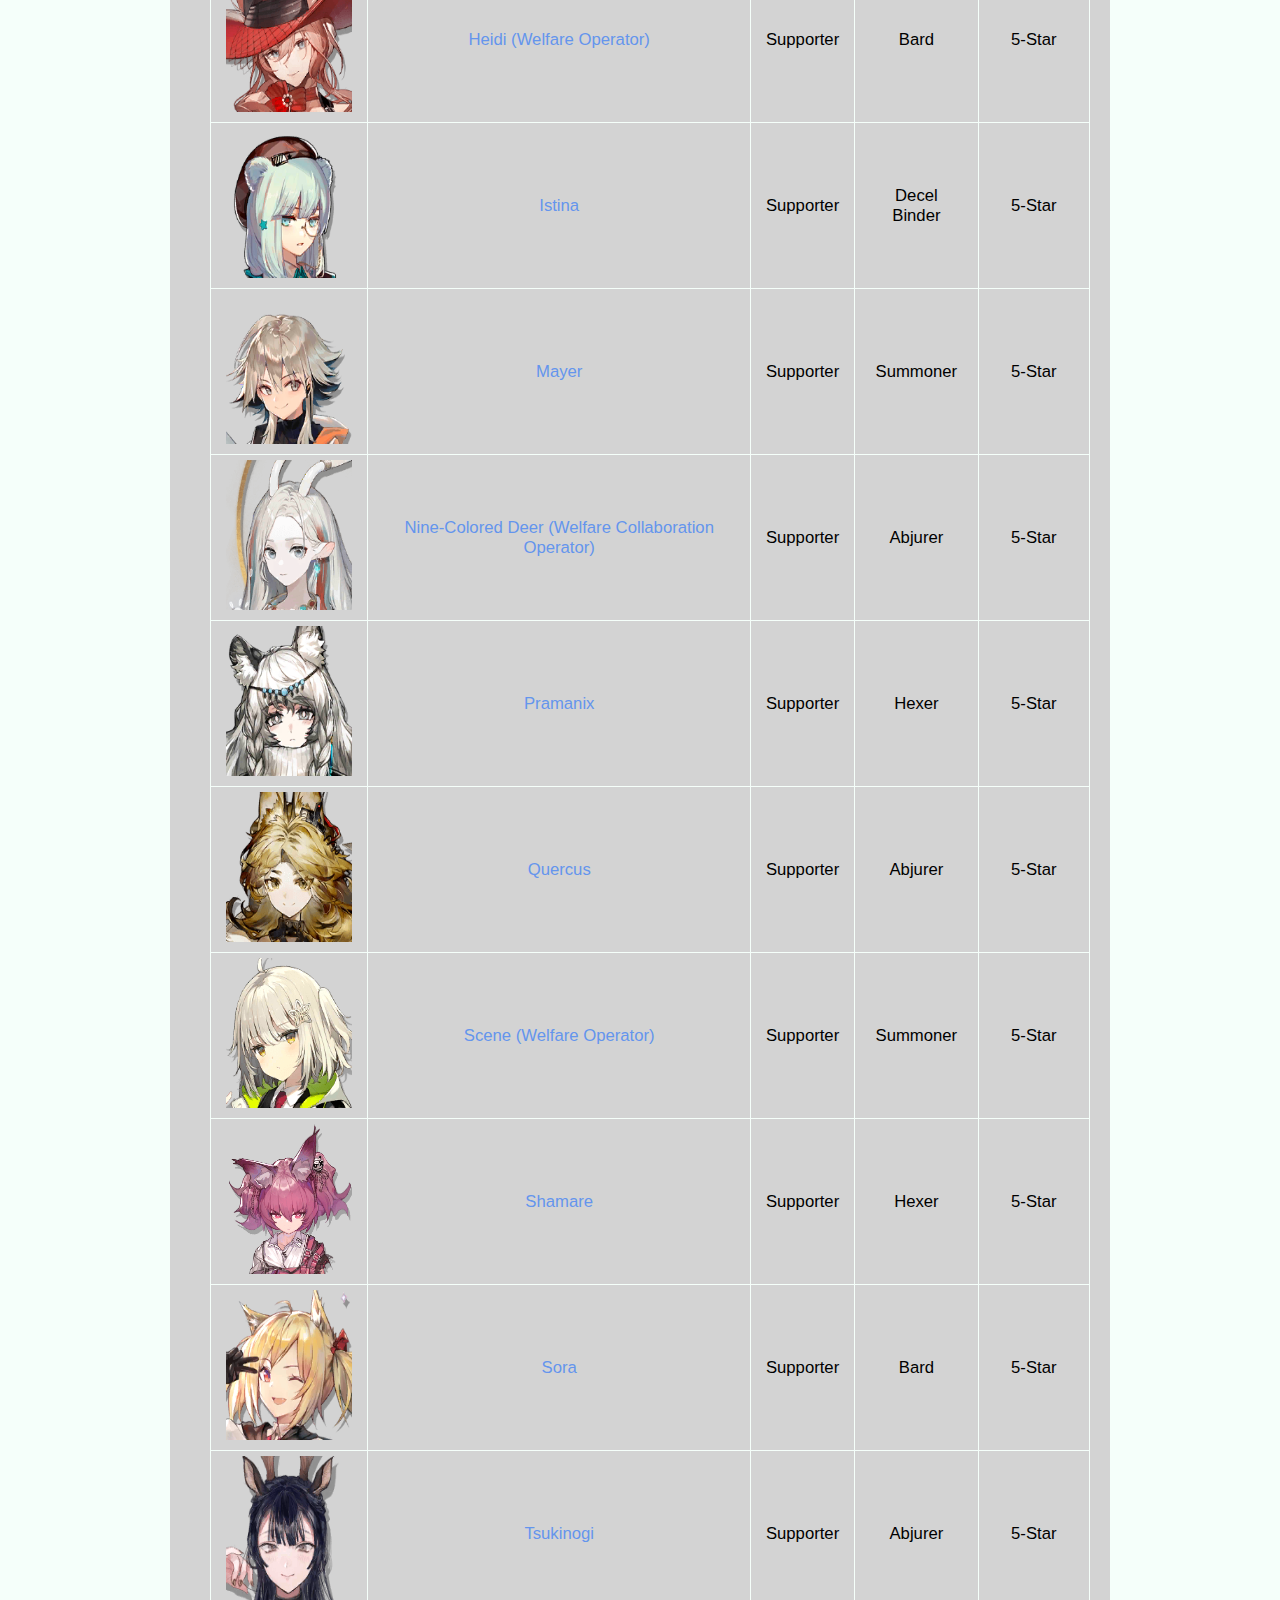
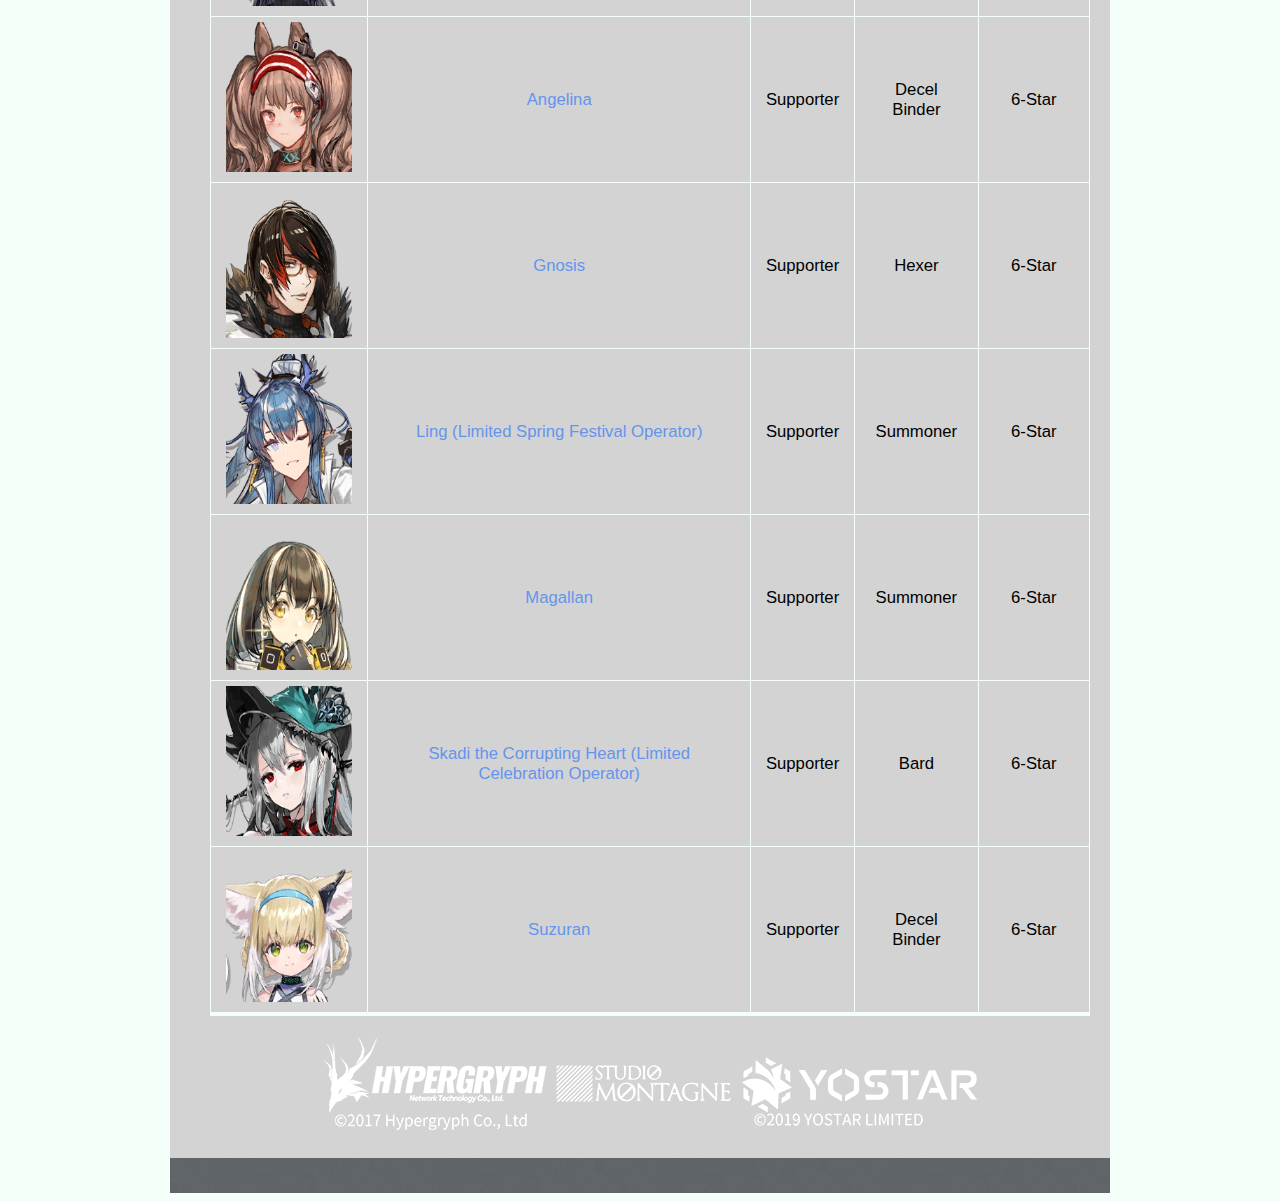
<file: Arknights (Supporters).html>
<!DOCTYPE html>
<html>
    <head>
        <meta charset="utf-8">
        <meta name="viewport" content="width=device-width, initial-scale=1">
        <title>List of Supporter Operators</title>
        <link rel="icon" href="Sanity.webp" type="image/x-icon">
        <link rel="stylesheet" href="Arknights.css">
    </head>
       
    <body>
<div class="container">
        <header>
            <div class="box1">
            <h1>List of Supporter Operators</h1>
            <p>Rhodes Island's motto, “May I enjoy my life and practice my art/Respected by all men and in all times.”</p>
        </div>
        <nav class="site-nav">
            <ul>
                <li> <a href="index.html">Back to Homepage</a> </li>
                <li> <a href="Arknights (List of Operators).html">Back to List of Operators</a> </li> 
                <li> <a href="Arknights (Music).html">Go to Original Soundtrack</a> </li>
            </ul>
        </nav>
        </header>
    
        <div class="fix">
        </div>
    
        <div class="content-area">
            <div class="main-area">
        <h3>Overview of Supporters (Taken from <a href="https://arknights.fandom.com/wiki/Supporter#:~:text=Supporters%20provide%20various,with%20Medics.">Arknights Fandom Wiki</a>)</h3>
        <p>Supporters provide various means of field support, ranging from buffing other operators, debuffing their enemies, or 
            utilizing summons in combat. Most Supporters' attacks deal Arts damage, allowing them to act as makeshift Casters.</p>

        <p>Supporters are more micromanagement-intensive than others, as most of them rely on the usage of their abilities to be 
            effective. They are also frail, having a relatively low HP and DEF, though most Supporters have innate RES, so they 
            should be played in combination with Medics.</p>
            </div>

        <table class="Operators">
            <thead>
                <tr>
                    <th>Image</th>
                    <th>Name</th>
                    <th>Class</th>
                    <th>Archetype</th>
                    <th>Star Rating</th>
                </tr>
            </thead>

            <tbody>
                <tr>
                    <td><img src="Orchid.webp"></td>
                    <td class="OPName"> <abbr title="This will take you to Gamepress' website">
                        <a href="https://gamepress.gg/arknights/operator/orchid">Orchid</a></abbr></td>
                    <td>Supporter</td>
                    <td>Decel Binder</td>
                    <td>3-Star</td>
                </tr>

                <tr>
                    <td><img src="Deepcolor.webp"></td>
                    <td class="OPName"> <abbr title="This will take you to Gamepress' website">
                        <a href="https://gamepress.gg/arknights/operator/deepcolor">Deepcolor</a></abbr></td>
                    <td>Supporter</td>
                    <td>Summoner</td>
                    <td>4-Star</td>
                </tr>

                <tr>
                    <td><img src="Earthspirit.webp"></td>
                    <td class="OPName"> <abbr title="This will take you to Gamepress' website">
                        <a href="https://gamepress.gg/arknights/operator/earthspirit">Earthspirit</a></abbr></td>
                    <td>Supporter</td>
                    <td>Decel Binder</td>
                    <td>4-Star</td>
                </tr>

                <tr>
                    <td><img src="Podenco.webp"></td>
                    <td class="OPName"> <abbr title="This will take you to Gamepress' website">
                        <a href="https://gamepress.gg/arknights/operator/podenco">Podenco</a></abbr></td>
                    <td>Supporter</td>
                    <td>Decel Binder</td>
                    <td>4-Star</td>
                </tr>

                <tr>
                    <td><img src="Roberta.webp"></td>
                    <td class="OPName"> <abbr title="This will take you to Gamepress' website">
                        <a href="https://gamepress.gg/arknights/operator/roberta">Roberta</a></abbr></td>
                    <td>Supporter</td>
                    <td>Artificer</td>
                    <td>4-Star</td>
                </tr>

                <tr>
                    <td><img src="Glaucus.webp"></td>
                    <td class="OPName"> <abbr title="This will take you to Gamepress' website">
                        <a href="https://gamepress.gg/arknights/operator/glaucus">Glaucus</a></abbr></td>
                    <td>Supporter</td>
                    <td>Decel Binder</td>
                    <td>5-Star</td>
                </tr>

                <tr>
                    <td><img src="Heidi.webp"></td>
                    <td class="OPName"> <abbr title="This will take you to Gamepress' website">
                        <a href="https://gamepress.gg/arknights/operator/heidi">Heidi (Welfare Operator)</a></abbr></td>
                    <td>Supporter</td>
                    <td>Bard</td>
                    <td>5-Star</td>
                </tr>

                <tr>
                    <td><img src="Istina.webp"></td>
                    <td class="OPName"> <abbr title="This will take you to Gamepress' website">
                        <a href="https://gamepress.gg/arknights/operator/istina">Istina</a></abbr></td>
                    <td>Supporter</td>
                    <td>Decel Binder</td>
                    <td>5-Star</td>
                </tr>

                <tr>
                    <td><img src="Mayer.webp"></td>
                    <td class="OPName"> <abbr title="This will take you to Gamepress' website">
                        <a href="https://gamepress.gg/arknights/operator/mayer">Mayer</a></abbr></td>
                    <td>Supporter</td>
                    <td>Summoner</td>
                    <td>5-Star</td>
                </tr>

                <tr>
                    <td><img src="Nine-Colored Deer.webp"></td>
                    <td class="OPName"> <abbr title="This will take you to Gamepress' website">
                        <a href="https://gamepress.gg/arknights/operator/nine-colored-deer">Nine-Colored Deer (Welfare Collaboration Operator)</a></abbr></td>
                    <td>Supporter</td>
                    <td>Abjurer</td>
                    <td>5-Star</td>
                </tr>

                <tr>
                    <td><img src="Pramanix.webp"></td>
                    <td class="OPName"> <abbr title="This will take you to Gamepress' website">
                        <a href="https://gamepress.gg/arknights/operator/pramanix">Pramanix</a></abbr></td>
                    <td>Supporter</td>
                    <td>Hexer</td>
                    <td>5-Star</td>
                </tr>

                <tr>
                    <td><img src="Quercus.webp"></td>
                    <td class="OPName"> <abbr title="This will take you to Gamepress' website">
                        <a href="https://gamepress.gg/arknights/operator/quercus">Quercus</a></abbr></td>
                    <td>Supporter</td>
                    <td>Abjurer</td>
                    <td>5-Star</td>
                </tr>

                <tr>
                    <td><img src="Scene.webp"></td>
                    <td class="OPName"> <abbr title="This will take you to Gamepress' website">
                        <a href="https://gamepress.gg/arknights/operator/scene">Scene (Welfare Operator)</a></abbr></td>
                    <td>Supporter</td>
                    <td>Summoner</td>
                    <td>5-Star</td>
                </tr>

                <tr>
                    <td><img src="Shamare.webp"></td>
                    <td class="OPName"> <abbr title="This will take you to Gamepress' website">
                        <a href="https://gamepress.gg/arknights/operator/shamare">Shamare</a></abbr></td>
                    <td>Supporter</td>
                    <td>Hexer</td>
                    <td>5-Star</td>
                </tr>

                <tr>
                    <td><img src="Sora.webp"></td>
                    <td class="OPName"> <abbr title="This will take you to Gamepress' website">
                        <a href="https://gamepress.gg/arknights/operator/sora">Sora</a></abbr></td>
                    <td>Supporter</td>
                    <td>Bard</td>
                    <td>5-Star</td>
                </tr>

                <tr>
                    <td><img src="Tsukinogi.webp"></td>
                    <td class="OPName"> <abbr title="This will take you to Gamepress' website">
                        <a href="https://gamepress.gg/arknights/operator/tsukinogi">Tsukinogi</a></abbr></td>
                    <td>Supporter</td>
                    <td>Abjurer</td>
                    <td>5-Star</td>
                </tr>

                <tr>
                    <td><img src="Angelina.webp"></td>
                    <td class="OPName"> <abbr title="This will take you to Gamepress' website">
                        <a href="https://gamepress.gg/arknights/operator/angelina">Angelina</a></abbr></td>
                    <td>Supporter</td>
                    <td>Decel Binder</td>
                    <td>6-Star</td>
                </tr>

                <tr>
                    <td><img src="Gnosis.webp"></td>
                    <td class="OPName"> <abbr title="This will take you to Gamepress' website">
                        <a href="https://gamepress.gg/arknights/operator/gnosis">Gnosis</a></abbr></td>
                    <td>Supporter</td>
                    <td>Hexer</td>
                    <td>6-Star</td>
                </tr>

                <tr>
                    <td><img src="Ling.webp"></td>
                    <td class="OPName"> <abbr title="This will take you to Gamepress' website">
                        <a href="https://gamepress.gg/arknights/operator/ling">Ling (Limited Spring Festival Operator)</a></abbr></td>
                    <td>Supporter</td>
                    <td>Summoner</td>
                    <td>6-Star</td>
                </tr>

                <tr>
                    <td><img src="Magallan.webp"></td>
                    <td class="OPName"> <abbr title="This will take you to Gamepress' website">
                        <a href="https://gamepress.gg/arknights/operator/magallan">Magallan</a></abbr></td>
                    <td>Supporter</td>
                    <td>Summoner</td>
                    <td>6-Star</td>
                </tr>

                <tr>
                    <td><img src="Skadi the Corrupting Heart.webp"></td>
                    <td class="OPName"> <abbr title="This will take you to Gamepress' website">
                        <a href="https://gamepress.gg/arknights/operator/skadi-corrupting-heart">Skadi the Corrupting Heart (Limited Celebration Operator)</a></abbr></td>
                    <td>Supporter</td>
                    <td>Bard</td>
                    <td>6-Star</td>
                </tr>

                <tr>
                    <td><img src="Suzuran.webp"></td>
                    <td class="OPName"> <abbr title="This will take you to Gamepress' website">
                        <a href="https://gamepress.gg/arknights/operator/suzuran">Suzuran</a></abbr></td>
                    <td>Supporter</td>
                    <td>Decel Binder</td>
                    <td>6-Star</td>
                </tr>
            </tbody>
        </table>
        </div>
    
    <footer>
        <img src="Copyright Image.png" alt="Copyright Image">
    </footer>

</div>     
    </body>
</html>
</file>
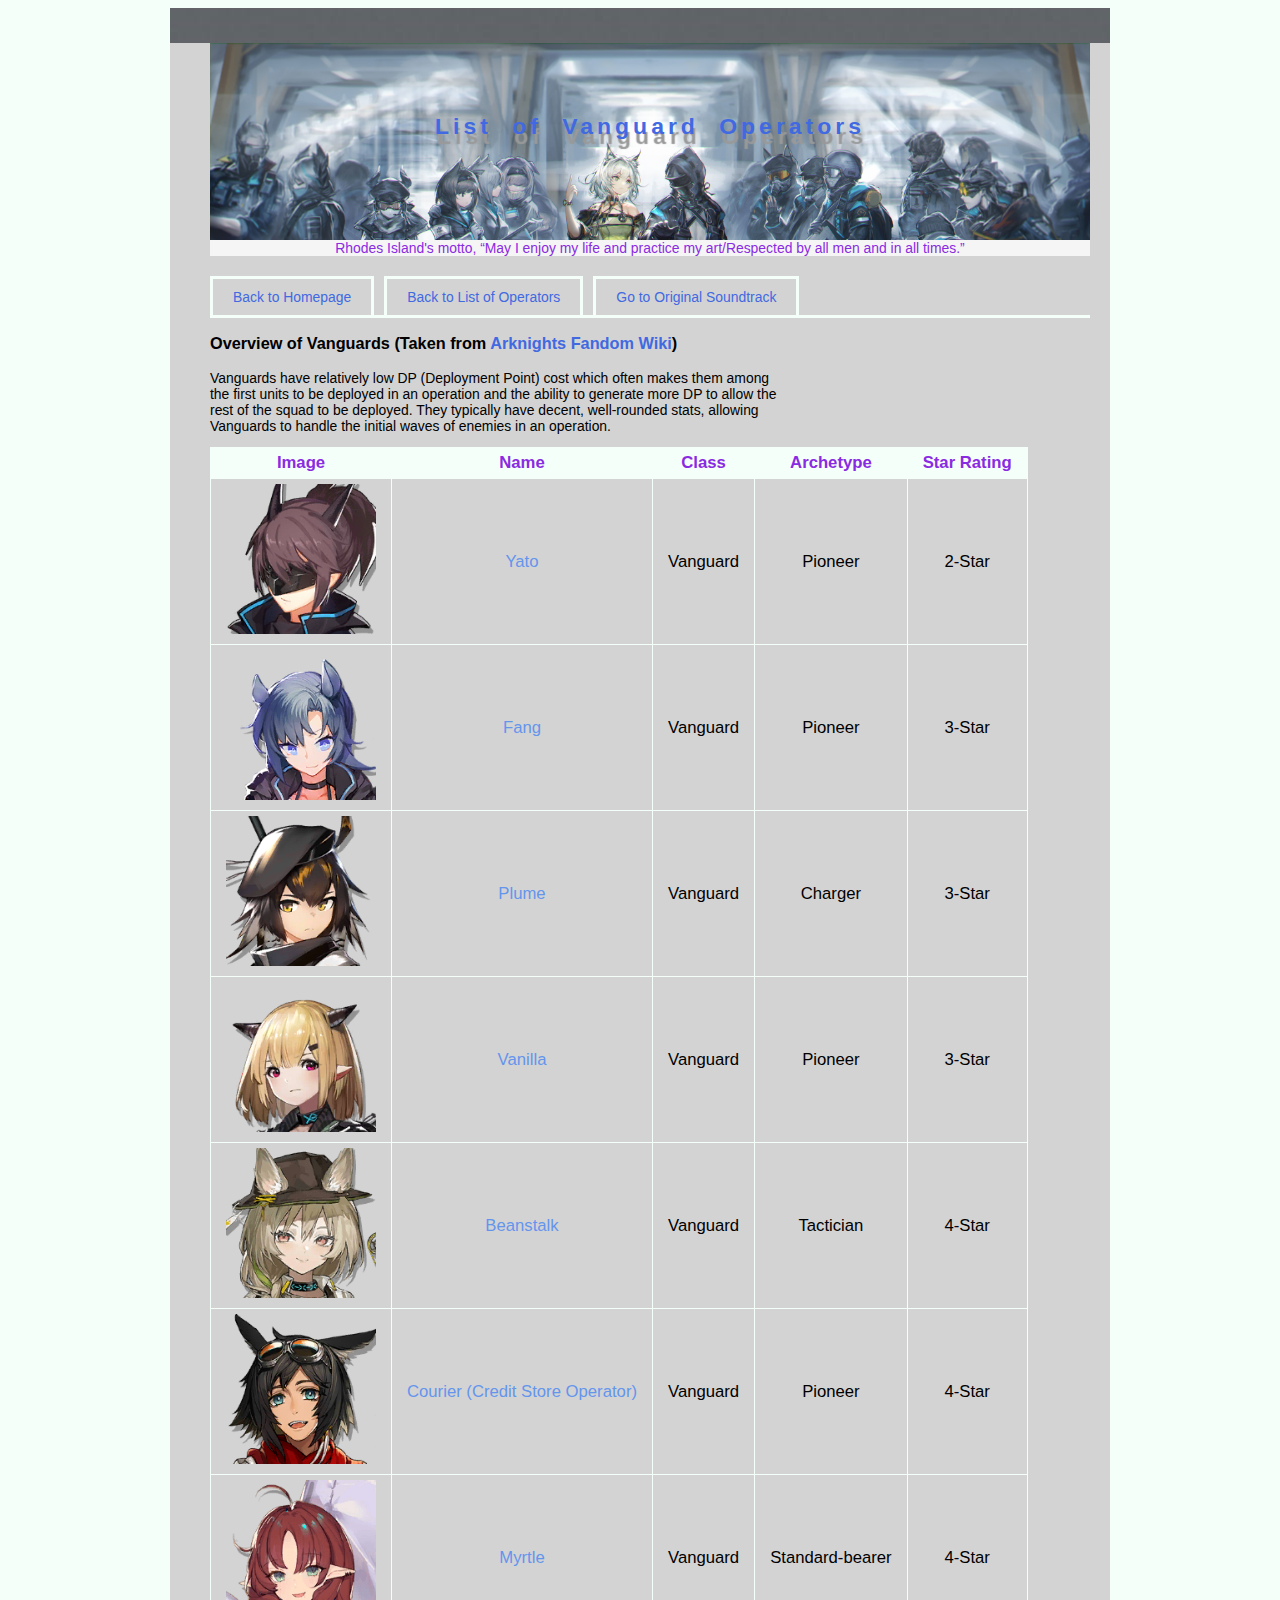
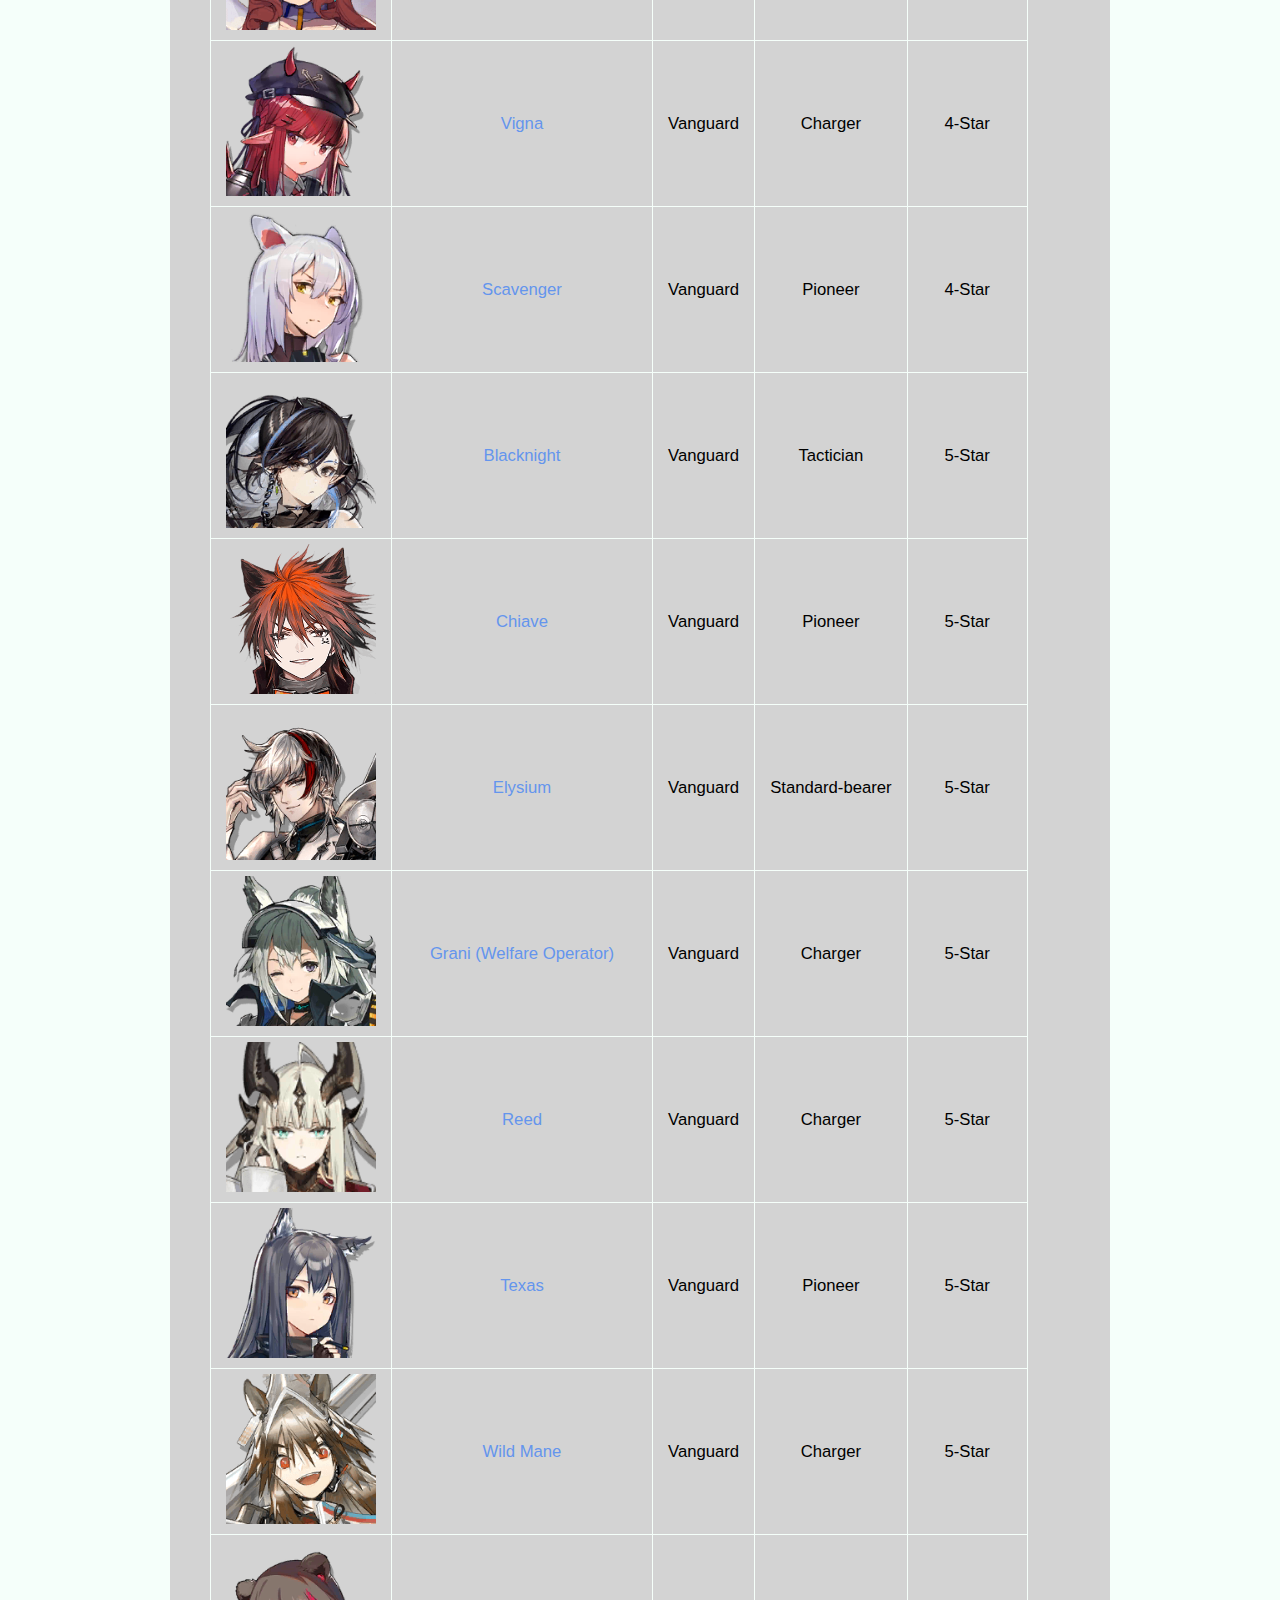
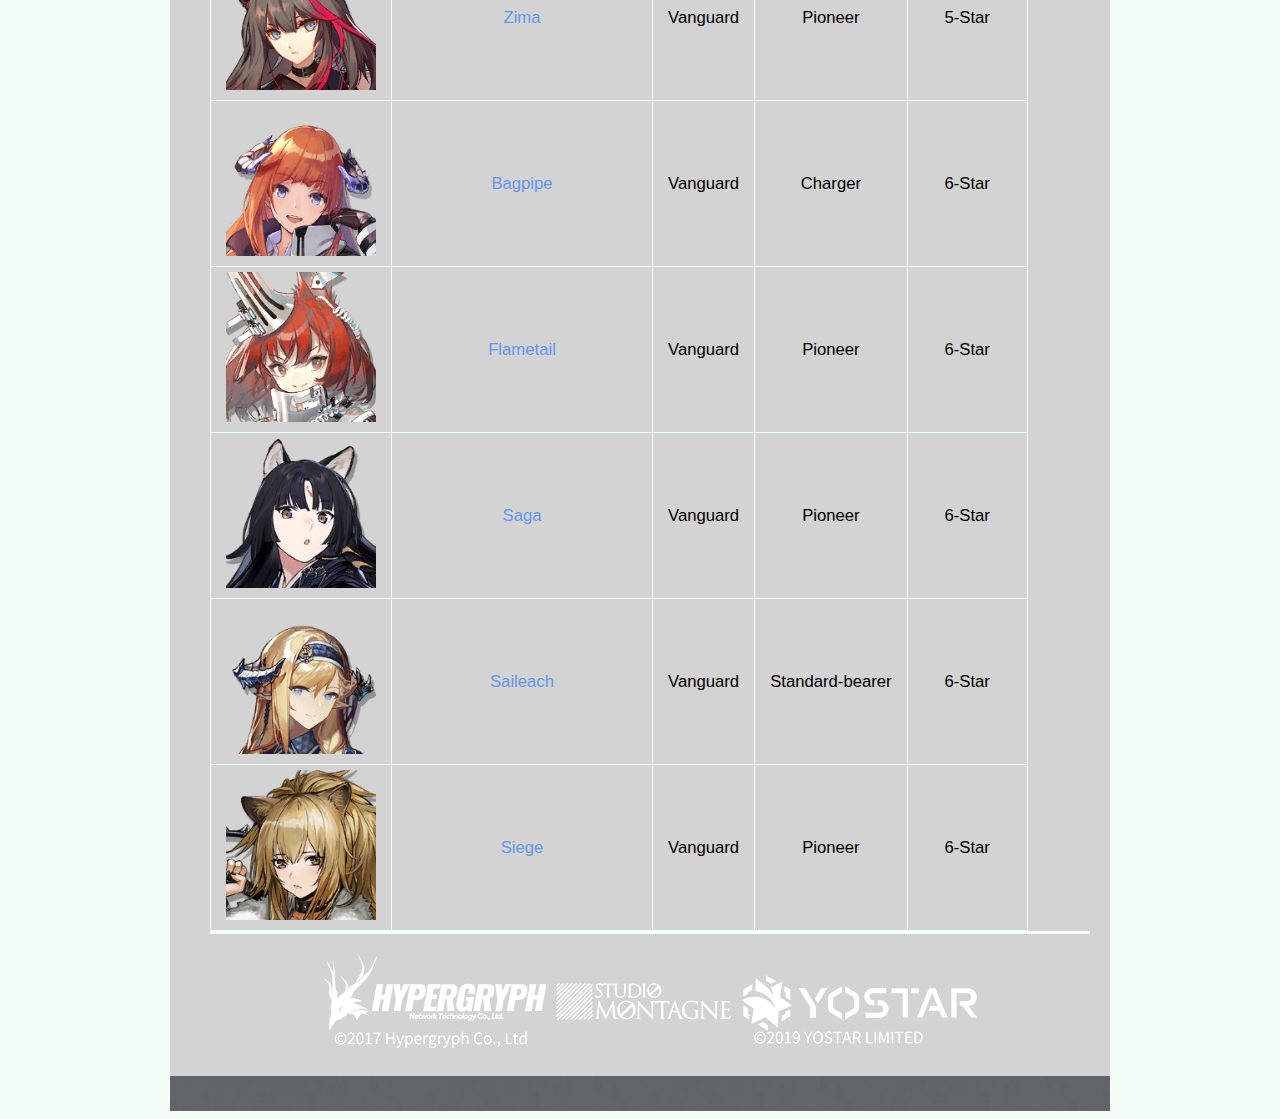
<file: Arknights (Vanguards).html>
<!DOCTYPE html>
<html>
    <head>
        <meta charset="utf-8">
        <meta name="viewport" content="width=device-width, initial-scale=1">
        <title>List of Vanguard Operators</title>
        <link rel="icon" href="Sanity.webp" type="image/x-icon">
        <link rel="stylesheet" href="Arknights.css">
    </head>
       
    <body>
<div class="container">
        <header>
            <div class="box1">
            <h1>List of Vanguard Operators</h1>
            <p>Rhodes Island's motto, “May I enjoy my life and practice my art/Respected by all men and in all times.”</p>
        </div>
        <nav class="site-nav">
            <ul>
                <li> <a href="index.html">Back to Homepage</a> </li>
                <li> <a href="Arknights (List of Operators).html">Back to List of Operators</a> </li> 
                <li> <a href="Arknights (Music).html">Go to Original Soundtrack</a> </li>
            </ul>
        </nav>
        </header>
    
        <div class="fix">
        </div>
    
        <div class="content-area">
            <div class="main-area">
        <h3>Overview of Vanguards (Taken from <a href="https://arknights.fandom.com/wiki/Vanguard?so=search#:~:text=Vanguards%20have%20relatively,in%20an%20operation.">Arknights Fandom Wiki</a>)</h3>
        <p>Vanguards have relatively low DP (Deployment Point) cost which often makes them among the first units to be deployed in an operation and the 
            ability to generate more DP to allow the rest of the squad to be deployed. They typically have decent, well-rounded stats, 
            allowing Vanguards to handle the initial waves of enemies in an operation.</p>
            </div>

        <table class="Operators">
            <thead>
                <tr>
                    <th>Image</th>
                    <th>Name</th>
                    <th>Class</th>
                    <th>Archetype</th>
                    <th>Star Rating</th>
                </tr>
            </thead>

            <tbody>
                <tr>
                    <td><img src="Yato (Operator Image).webp"></td>
                    <td class="OPName"> <abbr title="This will take you to Gamepress' website">
                        <a href="https://gamepress.gg/arknights/operator/yato">Yato</a></abbr></td>
                    <td>Vanguard</td>
                    <td>Pioneer</td>
                    <td>2-Star</td>
                </tr>
                
                <tr>
                    <td><img src="Fang (Operator Image).webp"></td>
                    <td class="OPName"> <abbr title="This will take you to Gamepress' website">
                        <a href="https://gamepress.gg/arknights/operator/fang">Fang</a></abbr></td>
                    <td>Vanguard</td>
                    <td>Pioneer</td>
                    <td>3-Star</td>
                </tr>

                <tr>
                    <td><img src="Plume (Operator Image).webp"></td>
                    <td class="OPName"> <abbr title="This will take you to Gamepress' website">
                        <a href="https://gamepress.gg/arknights/operator/plume">Plume</a></abbr></td>
                    <td>Vanguard</td>
                    <td>Charger</td>
                    <td>3-Star</td>
                </tr>

                <tr>
                    <td><img src="Vanilla (Operator Image).webp"></td>
                    <td class="OPName"> <abbr title="This will take you to Gamepress' website">
                        <a href="https://gamepress.gg/arknights/operator/vanilla">Vanilla</a></abbr></td>
                    <td>Vanguard</td>
                    <td>Pioneer</td>
                    <td>3-Star</td>
                </tr>

                <tr>
                    <td><img src="Beanstalk (Operator Image).webp"></td>
                    <td class="OPName"> <abbr title="This will take you to Gamepress' website">
                        <a href="https://gamepress.gg/arknights/operator/beanstalk">Beanstalk</a></abbr></td>
                    <td>Vanguard</td>
                    <td>Tactician</td>
                    <td>4-Star</td>
                </tr>

                <tr>
                    <td><img src="Courier (Operator Image).webp"></td>
                    <td class="OPName"> <abbr title="This will take you to Gamepress' website">
                        <a href="https://gamepress.gg/arknights/operator/courier">Courier (Credit Store Operator)</a></abbr></td>
                    <td>Vanguard</td>
                    <td>Pioneer</td>
                    <td>4-Star</td>
                </tr>

                <tr>
                    <td><img src="Myrtle (Operator Image).webp"></td>
                    <td class="OPName"> <abbr title="This will take you to Gamepress' website">
                        <a href="https://gamepress.gg/arknights/operator/myrtle">Myrtle</a></abbr></td>
                    <td>Vanguard</td>
                    <td>Standard-bearer</td>
                    <td>4-Star</td>
                </tr>

                <tr>
                    <td><img src="Vigna (Operator Image).webp"></td>
                    <td class="OPName"> <abbr title="This will take you to Gamepress' website">
                        <a href="https://gamepress.gg/arknights/operator/vigna">Vigna</a></abbr></td>
                    <td>Vanguard</td>
                    <td>Charger</td>
                    <td>4-Star</td>
                </tr>

                <tr>
                    <td><img src="Scavenger (Operator Image).webp"></td>
                    <td class="OPName"> <abbr title="This will take you to Gamepress' website">
                        <a href="https://gamepress.gg/arknights/operator/scavenger">Scavenger</a></abbr></td>
                    <td>Vanguard</td>
                    <td>Pioneer</td>
                    <td>4-Star</td>
                </tr>

                <tr>
                    <td><img src="Blacknight (Operator Image).webp"></td>
                    <td class="OPName"> <abbr title="This will take you to Gamepress' website">
                        <a href="https://gamepress.gg/arknights/operator/blacknight">Blacknight</a></abbr></td>
                    <td>Vanguard</td>
                    <td>Tactician</td>
                    <td>5-Star</td>
                </tr>

                <tr>
                    <td><img src="Chiave (Operator Image).webp"></td>
                    <td class="OPName"> <abbr title="This will take you to Gamepress' website">
                        <a href="https://gamepress.gg/arknights/operator/chiave">Chiave</a></abbr></td>
                    <td>Vanguard</td>
                    <td>Pioneer</td>
                    <td>5-Star</td>
                </tr>

                <tr>
                    <td><img src="Elysium (Operator Image).webp"></td>
                    <td class="OPName"> <abbr title="This will take you to Gamepress' website">
                        <a href="https://gamepress.gg/arknights/operator/elysium">Elysium</a></abbr></td>
                    <td>Vanguard</td>
                    <td>Standard-bearer</td>
                    <td>5-Star</td>
                </tr>

                <tr>
                    <td><img src="Grani (Operator Image).webp"></td>
                    <td class="OPName"> <abbr title="This will take you to Gamepress' website">
                        <a href="https://gamepress.gg/arknights/operator/grani">Grani (Welfare Operator)</a></abbr></td>
                    <td>Vanguard</td>
                    <td>Charger</td>
                    <td>5-Star</td>
                </tr>

                <tr>
                    <td><img src="Reed (Operator Image).png"></td>
                    <td class="OPName"> <abbr title="This will take you to Gamepress' website">
                        <a href="https://gamepress.gg/arknights/operator/reed">Reed</a></abbr></td>
                    <td>Vanguard</td>
                    <td>Charger</td>
                    <td>5-Star</td>
                </tr>

                <tr>
                    <td><img src="Texas (Operator Image).webp"></td>
                    <td class="OPName"> <abbr title="This will take you to Gamepress' website">
                        <a href="https://gamepress.gg/arknights/operator/texas">Texas</a></abbr></td>
                    <td>Vanguard</td>
                    <td>Pioneer</td>
                    <td>5-Star</td>
                </tr>

                <tr>
                    <td><img src="Wild Mane (Operator Image).webp"></td>
                    <td class="OPName"> <abbr title="This will take you to Gamepress' website">
                        <a href="https://gamepress.gg/arknights/operator/wild-mane">Wild Mane</a></abbr></td>
                    <td>Vanguard</td>
                    <td>Charger</td>
                    <td>5-Star</td>
                </tr>

                <tr>
                    <td><img src="Zima (Operator Image).webp"></td>
                    <td class="OPName"> <abbr title="This will take you to Gamepress' website">
                        <a href="https://gamepress.gg/arknights/operator/zima">Zima</a></abbr></td>
                    <td>Vanguard</td>
                    <td>Pioneer</td>
                    <td>5-Star</td>
                </tr>

                <tr>
                    <td><img src="Bagpipe (Operator Image).webp"></td>
                    <td class="OPName"> <abbr title="This will take you to Gamepress' website">
                        <a href="https://gamepress.gg/arknights/operator/bagpipe">Bagpipe</a></abbr></td>
                    <td>Vanguard</td>
                    <td>Charger</td>
                    <td>6-Star</td>
                </tr>

                <tr>
                    <td><img src="Flametail (Operator Image).webp"></td>
                    <td class="OPName"> <abbr title="This will take you to Gamepress' website">
                        <a href="https://gamepress.gg/arknights/operator/flametail">Flametail</a></abbr></td>
                    <td>Vanguard</td>
                    <td>Pioneer</td>
                    <td>6-Star</td>
                </tr>

                <tr>
                    <td><img src="Saga (Operator Image).webp"></td>
                    <td class="OPName"> <abbr title="This will take you to Gamepress' website">
                        <a href="https://gamepress.gg/arknights/operator/saga">Saga</a></abbr></td>
                    <td>Vanguard</td>
                    <td>Pioneer</td>
                    <td>6-Star</td>
                </tr>

                <tr>
                    <td><img src="Saileach (Operator Image).webp"></td>
                    <td class="OPName"> <abbr title="This will take you to Gamepress' website">
                        <a href="https://gamepress.gg/arknights/operator/saileach">Saileach</a></abbr></td>
                    <td>Vanguard</td>
                    <td>Standard-bearer</td>
                    <td>6-Star</td>
                </tr>

                <tr>
                    <td><img src="Siege (Operator Image).webp"></td>
                    <td class="OPName"> <abbr title="This will take you to Gamepress' website">
                        <a href="https://gamepress.gg/arknights/operator/siege">Siege</a></abbr></td>
                    <td>Vanguard</td>
                    <td>Pioneer</td>
                    <td>6-Star</td>
                </tr>
            </tbody>
        </table>
        </div>
    
    <footer>
        <img src="Copyright Image.png" alt="Copyright Image">
    </footer>

</div>     
    </body>
</html>
</file>
<file: Arknights.css>
/*Background, Body, & Header Style*/
html {
    background-color: mintcream;
}

body {
    font-family: Tahoma, sans-serif;
    font-size: 87%;
}

header {
    padding-top: 20px;
    padding-bottom: 20px;
    color: royalblue;
}

header h1 {
    margin: 0;
    font-weight: normal;
    font-size: 165%;
}

header p {
    margin: 0;
}
/*End of Background, Body, & Header Style*/

/*Typography*/
header h1 {
    margin-bottom: 80px;
    font-family: Tahoma, Arial, Helvetica, sans-serif;
    font-size: 165%;
    font-weight: bold;
    font-style: normal;
    letter-spacing: 4px;
    word-spacing: 10px;
    text-shadow: 2px 10px 1px #999999;
}

header p {
    font-size: 100%;
    margin-top: 10px;
    text-align: justify;
    color: royalblue;
}

header p a {
    text-decoration: none;
}

p a {
    margin-top: 10px;
    text-indent: 25px;
    color: royalblue;
    line-height: 2;
    text-decoration: none;
}

h3 a {
    text-decoration: none;
    color: royalblue;
}

h4 a {
    text-decoration: none;
    color: royalblue;
}
/*End of Typography*/

img {
    max-width: 100%;
    height: auto;
}

h5 {
    text-align: center;
}

/*Image and Video*/
.image-banner {
    position: relative;
    top: none;
    left: 5px;
}

.image-banner img {
    display: block;
}

.banner-description {
    position: absolute;
    bottom: 0;
    left: 0;
    background-color: rgba(0, 0, 0, 0.5);
    padding: 15px 108px;
}

.banner-description p {
    color: white;
}

video {
    width: 570px;
}
/*End of Image and Video*/

/*Site Navigation*/
.site-nav {
    margin-top: 20px;
}

.site-nav ul {
    margin: 0;
    padding: 0;
}

.site-nav li {
    list-style: none;
    float: left;
    margin-right: 10px;
}

.site-nav a {
    text-decoration: none;
    color: royalblue;
    padding: 10px 20px;
    border: 3px solid mintcream;
    border-bottom: none;
    display: block;
}

.site-nav a:hover {
    background-color: mintcream;
}
/*End of Site Navigation*/

/*Content Style*/
.container {
    max-width: 940px;
    margin-left: auto;
    margin-right: auto;
    background: url(Grey\ Wallpaper.jpg) left bottom repeat-x, lightgray url(Grey\ Wallpaper.jpg) left top repeat-x;
    padding: 15px 20px 40px 40px;
    box-sizing: border-box;
}

.box1 {
    background-image: url(Arknights\ Wallpaper.jpg);
    background-repeat: no-repeat;
    background-position: top center;
    background-size: cover;
    padding-top: 50px;
}

.content-area {
    border-top: 3px solid mintcream;
    border-bottom: 3px solid mintcream;
}

.main-area {
    width: 70%;
    float: left;
    padding-right: 40px;
    box-sizing: border-box;
}

.support {
    width: 30%;
    float: left;
    background-color: mintcream;
    padding-left: 40px;
    padding-right: 40px;
    box-sizing: border-box;
    font-size: 85%;
    padding-top: 20px;
    padding-bottom: 20px;
}

.fix {
    clear: both;
}
/*End of Content Style*/

/*Font Color, Style, and Highlights*/
p {
    color: black;
}

.box1 p {
    text-align: center;
    background-color: whitesmoke;
}

footer {
    color: red;
    text-align: center;
    font-size: 85%;
    color: #999;
    padding-top: 20px;
    padding-bottom: 20px;
    display: block;
}

h1 {
    color: royalblue;
    text-align: center;
    font-size: 165%;
    font-weight: normal;
    padding-top: 20px;
    padding-bottom: 20px;
}

header p {
    color: blueviolet;
}

aside {
    color: royalblue;
}

.sidebar li {
    list-style: none;
    color: royalblue;
    margin-top: 10px;
}

.sidebar a {
    text-decoration: none;
}

.MSR {
    font-size: 115%;
}

.sample {
    text-align: center;
    margin-left: 245px;
    color: blueviolet;
}

h5 a {
    text-decoration: none;
    color: royalblue;
}
/*End of Font Color, Style, and Highlights*/

/*Table (Operators)*/
.Operators {
    border-collapse: collapse;
    margin: 0;
    font-size: 1.2em;
    min-width: 600px;
}

.Operators img {
    width: 150px;
    height: 150px;
}

.Operators thead tr {
    background-color: mintcream;
    color: blueviolet;
    text-align: center;
}

.Operators tbody tr {
    text-align: center;
}

.OPName a,
abbr {
    color: cornflowerblue;
    text-decoration: none;
}

.Operators th,
.Operators td {
    padding: 5px 15px;
    border: 1px solid mintcream;
}

.Operators tbody tr {
    border: 1px solid mintcream
}
/*End of Table (Operators)*/

.OPClasses {
    text-align: center;
}

.OPList li {
    list-style: none;
    text-align: center;
    float: left;
    margin-right: 50px;
    display: block;
}
/*Media Query*/
@media screen and (mix-width:1300px) {
    .container {
        max-width: 1200px;
    }
}

@media screen and (max-width: 700px) {
    .main-area,
    .support {
        width: auto;
        float: none;
    }

    .main-area {
        padding-right: 0;
    }
}

@media screen and (max-width: 700px) {
    .site-nav li {
        width: 65%;
        margin: 0;
        margin-left: 115px;
    }

    .site-nav a {
        padding: 20px 0;
        margin-right: 5px;
        margin-bottom: 5px;
        text-align: center;
        border: 3px solid #e5e9dc;
    }
}


@media screen and (max-width: 480px) {
    .site-nav li {
        width: 70%;
        margin-left: 65px;
    }

    .site-nav a {
        padding: 20px 0;
        margin-right: 5px;
        margin-bottom: 5px;
        text-align: center;
        border: 3px solid #e5e9dc;
    }

    .container {
        padding-left: 20px;
        padding-right: 20px;
    }

    .content-area {
        padding-top: 20px;
    }
}

@media screen and (max-width:480px) {
    .Operators {
        border-collapse: collapse;
        margin: 0;
        font-size: 0.8em;
        min-width: 92px;
    }

    .Operators img {
        width: 30px;
        height: 30px;
    }
}

@media screen and (max-width:480px) {
    video {
        width: 350px;
    }    
}

@media screen and (max-width:480px) {
    .sample {
        text-align: center;
        margin-left: 45px;
    }    
}

.info-box {
    background-color: #efeedb;
    border: 5px solid #e6e5c2;
    padding: 20px 40px 7px 40px;
    margin-bottom: 1em;
}

@media screen and (max-width: 480px) {
    .hide-small {
        display: none;
    }    
}
/*End of Media Query*/
</file>
